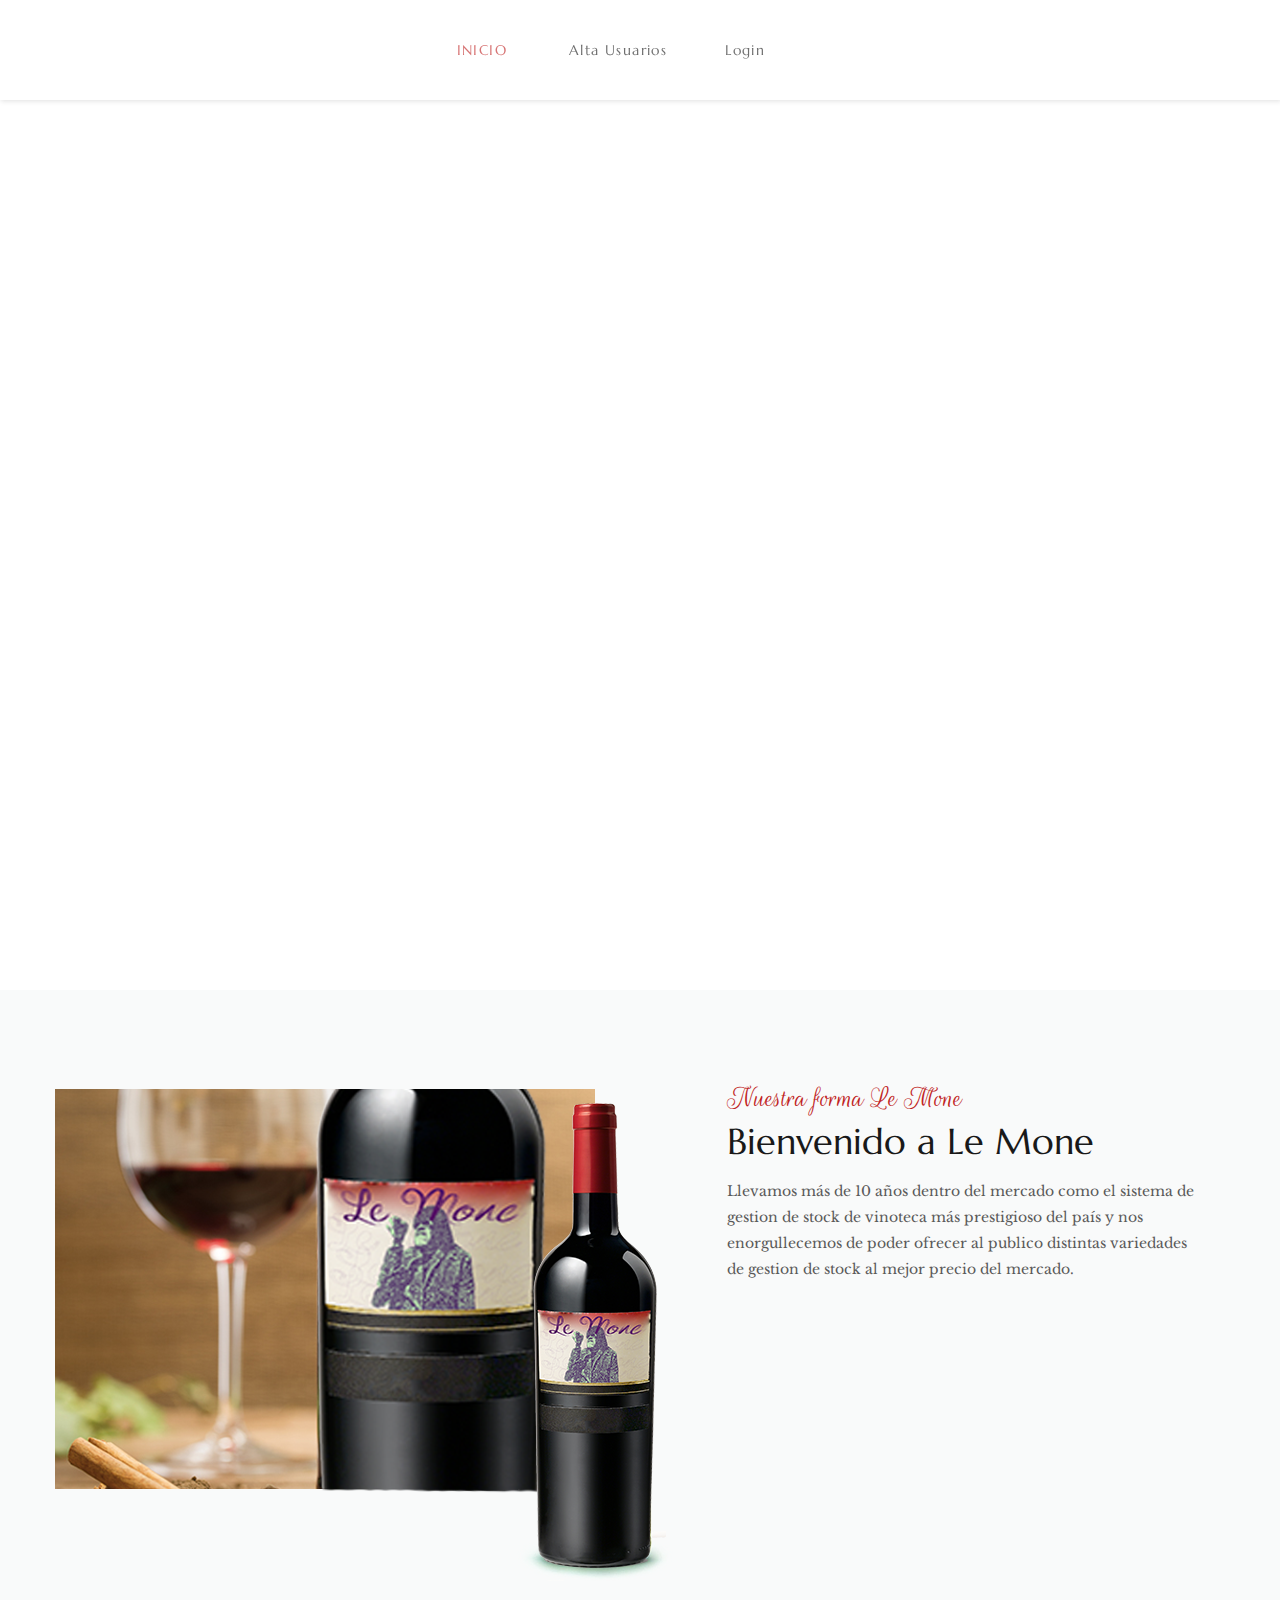
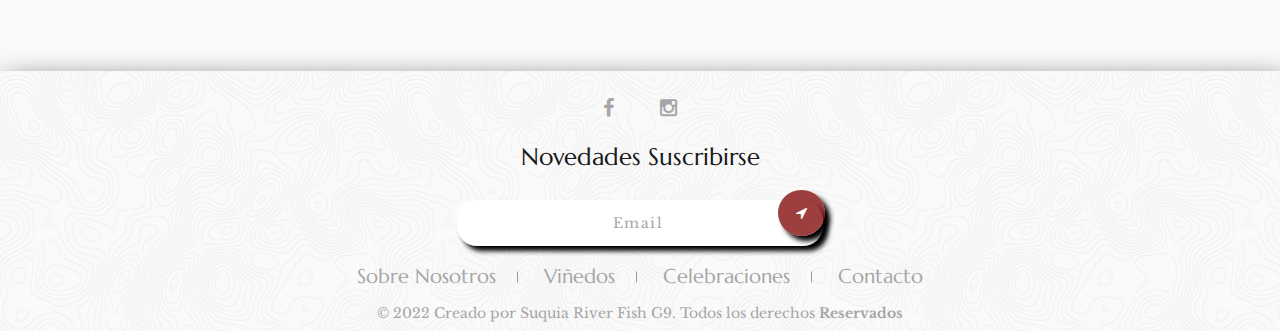
<file: Frontend/LandingpageVinos/index.html>
<!DOCTYPE html>
<html xmlns="http://www.w3.org/1999/xhtml" xml:lang="en-US" lang="en-US">

<head>
  <!-- Basic Page Needs -->
  <meta charset="utf-8" />
  <!--[if IE
      ]><meta http-equiv="X-UA-Compatible" content="IE=edge,chrome=1"
    /><![endif]-->

  <title>Sistema de Gestion de Vinos Lemonne</title>

  <meta name="author" content="Proyecto Integrador Fullstack - Grupo 1" />

  <!-- Mobile Specific Metas -->
  <meta name="viewport" content="width=device-width, initial-scale=1, maximum-scale=1" />
  <!-- Bootstrap  -->
  <link rel="stylesheet" type="text/css" href="stylesheets/bootstrap.css" />

  <!-- Agregado para el modal -->
  <link href="https://cdn.jsdelivr.net/npm/bootstrap@5.2.2/dist/css/bootstrap.min.css" rel="stylesheet"
    integrity="sha384-Zenh87qX5JnK2Jl0vWa8Ck2rdkQ2Bzep5IDxbcnCeuOxjzrPF/et3URy9Bv1WTRi" crossorigin="anonymous">
  <!--Agregado para que ande el modal -->

  <!-- Theme Style -->
  <link rel="stylesheet" type="text/css" href="stylesheets/style.css" />
  <!-- Responsive -->
  <link rel="stylesheet" type="text/css" href="stylesheets/responsive.css" />
  <!-- Colors -->
  <link rel="stylesheet" type="text/css" href="stylesheets/colors/color1.css" id="colors" />
  <!-- Animation Style -->
  <link rel="stylesheet" type="text/css" href="stylesheets/animate.css" />

  <!-- Favicon and touch icons  -->
  <link href="icon/icon.png" rel="apple-touch-icon-precomposed" sizes="48x48" />
  <link href="icon/icon.png" rel="apple-touch-icon-precomposed" />
  <link href="icon/icon.png" rel="shortcut icon" />

  <!-- Slider Revolution CSS Files -->
  <link rel="stylesheet" type="text/css" href="rev-slider/css/settings.css" />
  <link rel="stylesheet" type="text/css" href="rev-slider/css/layers.css" />
  <link rel="stylesheet" type="text/css" href="rev-slider/css/navigation.css" />
</head>


<body>
  <div id="loading-overlay">
    <div class="loader"></div>
  </div>

  <!-- Grupo B trabaja Header con los links para las secciones de formularios -->
  <!-- Revisión de código HTML de equipo B. Autor: Marcelo Apaz -->
  <!-- Revisión del formato de los botones del header y vínculo con parte inferior de la pantalla.Autor: Ana Eugenia Abregú -->
  <!-- /.loading-overlay -->
  <header class="style1">
    <div id="site-header">
      <div class="container-fluid">
        <a href="index.html" class="logo"></a>
        <div class="mobile-button"><span></span></div>
        <div class="nav-wrap">
          <nav id="mainnav" class="mainnav">
            <ul class="menu">
              <li class="active a">
                <a href="#" title="">INICIO</a>
                <ul class="sub-menu">
                  <li class="active">
                    <a href="index.html" title=""></a>
                  </li>

                </ul>
                <!-- /.sub-menu -->
              </li>
              <li class="active">
                <a href="#" title="">Alta Usuarios</a>
                <ul class="sub-menu">
                  <li><a href="altausuario.html" title="">Alta Usuarios</a></li>
                </ul>
                <!-- /.sub-menu -->

              <li class="active">
                <a href="#" title="">Login</a>
                <ul class="sub-menu">
                  <li><a href="login-1.html" title="">Login</a></li>
                </ul>
                <!-- /.sub-menu -->
              </li>
            </ul>
          </nav>
        </div>

      </div>
  </header>
  <!-- Grupo B - final de bloque de codigo-->

  <!-- Grupo C trabaja Body cambiando imagenes y textos , sin tocar la animacion de JS que tienen las 3 imagenes -->
  <!-- Cambio de imagenes realizado equipo C Autor: Salvador Berón  -->
  <!-- Cambio de titulos y descripciones realizado por el equipo C Autor: Arias Martin  -->
  <div class="flat-slider style1">

    <!-- SLIDER -->
    <div class="rev_slider_wrapper fullwidthbanner-container">
      <div id="rev-slider1" class="rev_slider fullwidthabanner">
        <ul>
          <!-- Slide 1 -->
          <li data-transition="random">
            <!-- Main Image --><img src="image/vino 2 final.png" alt="" data-bgposition="center center"
              data-no-retina />
            <div class="overlay"></div>
            <!-- Layers -->
            <div class="tp-caption tp-resizeme text-ffb922 font-rubik font-weight-500 wellcome"
              data-x="['left','left','left','center']" data-hoffset="['2','4','4','0']"
              data-y="['middle','middle','middle','middle']" data-voffset="['-132','-118','-98','-78']"
              data-fontsize="['36','20','20','16']" data-lineheight="['48','48','28','14']" data-width="full"
              data-height="none" data-whitespace="normal" data-transform_idle="o:1;"
              data-transform_in="y:[100%];z:0;rX:0deg;rY:0;rZ:0;sX:1;sY:1;skX:0;skY:0;opacity:0;s:2000;e:Power4.easeInOut;"
              data-transform_out="y:[100%];s:1000;e:Power2.easeInOut;s:1000;e:Power2.easeInOut;"
              data-mask_in="x:0px;y:[100%];" data-mask_out="x:inherit;y:inherit;" data-start="700" data-splitin="none"
              data-splitout="none" data-paddingleft="['3','3','3','3']" data-responsive_offset="on">
              Bienvenido a Le Mone
            </div>
            <div class="tp-caption tp-resizeme font-rubik font-weight-700 best" data-x="['left','left','left','center']"
              data-hoffset="['-4','-4','-4','0']" data-y="['middle','middle','middle','middle']"
              data-voffset="['-60','-60','-50','-40']" data-fontsize="['72','60','40','32']"
              data-lineheight="['80','80','45','35']" data-width="full" data-height="none" data-whitespace="normal"
              data-transform_idle="o:1;"
              data-transform_in="y:[100%];z:0;rX:0deg;rY:0;rZ:0;sX:1;sY:1;skX:0;skY:0;opacity:0;s:2000;e:Power4.easeInOut;"
              data-transform_out="y:[100%];s:1000;e:Power2.easeInOut;s:1000;e:Power2.easeInOut;"
              data-mask_in="x:0px;y:[100%];" data-mask_out="x:inherit;y:inherit;" data-start="1000" data-splitin="none"
              data-splitout="none" data-responsive_offset="on">
              <a href="#" class="text-white">Los mejores vinos</a>
            </div>
            <div class="tp-caption tp-resizeme text-white font-rubik font-weight-400 text-wizym"
              data-x="['left','left','left','center']" data-hoffset="['0','-2','-2','0']"
              data-y="['middle','middle','middle','middle']" data-voffset="['27','27','27','17']"
              data-fontsize="['18','18','16','14']" data-lineheight="['32','32','26','22']" data-width="full"
              data-height="none" data-whitespace="normal" data-transform_idle="o:1;"
              data-transform_in="y:[100%];z:0;rX:0deg;rY:0;rZ:0;sX:1;sY:1;skX:0;skY:0;opacity:0;s:2000;e:Power4.easeInOut;"
              data-transform_out="y:[100%];s:1000;e:Power2.easeInOut;s:1000;e:Power2.easeInOut;"
              data-mask_in="x:0px;y:[100%];" data-mask_out="x:inherit;y:inherit;" data-start="1000" data-splitin="none"
              data-splitout="none" data-responsive_offset="on" data-paddingright="['550','155','50','2']">
              Le mone ofrece un catalogo extenso con mas de 500 tipos de vino de prestigiosas marcas
            </div>
            <div class="tp-caption" data-x="['left','left','left','center']" data-hoffset="['0','-4','-4','0']"
              data-y="['middle','middle','middle','middle']" data-voffset="['102','102','92','70']" data-width="full"
              data-height="none" data-whitespace="normal" data-transform_idle="o:1;"
              data-transform_in="y:[100%];z:0;rX:0deg;rY:0;rZ:0;sX:1;sY:1;skX:0;skY:0;opacity:0;s:2000;e:Power4.easeInOut;"
              data-transform_out="y:[100%];s:1000;e:Power2.easeInOut;s:1000;e:Power2.easeInOut;"
              data-mask_in="x:0px;y:[100%];" data-mask_out="x:inherit;y:inherit;" data-start="1000" data-splitin="none"
              data-splitout="none" data-responsive_offset="on" data-paddingtop="['50','50','50','50']"
              data-paddingbottom="['50','50','50','50']">

            </div>
          </li>
          <!-- /End Slide 1 -->

          <!-- Slide 2 -->

          <li data-transition="random">
            <!-- Main Image --><img src="image/Vino final copia.png" alt="" data-bgposition="center center"
              data-no-retina />
            <div class="overlay"></div>
            <!-- Layers -->
            <div class="tp-caption tp-resizeme text-ffb922 font-rubik font-weight-500 wellcome"
              data-x="['left','left','left','center']" data-hoffset="['2','4','4','0']"
              data-y="['middle','middle','middle','middle']" data-voffset="['-132','-118','-98','-78']"
              data-fontsize="['36','20','20','16']" data-lineheight="['48','48','28','14']" data-width="full"
              data-height="none" data-whitespace="normal" data-transform_idle="o:1;"
              data-transform_in="y:[100%];z:0;rX:0deg;rY:0;rZ:0;sX:1;sY:1;skX:0;skY:0;opacity:0;s:2000;e:Power4.easeInOut;"
              data-transform_out="y:[100%];s:1000;e:Power2.easeInOut;s:1000;e:Power2.easeInOut;"
              data-mask_in="x:0px;y:[100%];" data-mask_out="x:inherit;y:inherit;" data-start="700" data-splitin="none"
              data-splitout="none" data-paddingleft="['3','3','3','3']" data-responsive_offset="on">
              Bienvenido a Le Mone
            </div>
            <div class="tp-caption tp-resizeme font-rubik font-weight-700 best" data-x="['left','left','left','center']"
              data-hoffset="['-4','-4','-4','0']" data-y="['middle','middle','middle','middle']"
              data-voffset="['-60','-60','-50','-40']" data-fontsize="['72','60','40','32']"
              data-lineheight="['80','80','45','35']" data-width="full" data-height="none" data-whitespace="normal"
              data-transform_idle="o:1;"
              data-transform_in="y:[100%];z:0;rX:0deg;rY:0;rZ:0;sX:1;sY:1;skX:0;skY:0;opacity:0;s:2000;e:Power4.easeInOut;"
              data-transform_out="y:[100%];s:1000;e:Power2.easeInOut;s:1000;e:Power2.easeInOut;"
              data-mask_in="x:0px;y:[100%];" data-mask_out="x:inherit;y:inherit;" data-start="1000" data-splitin="none"
              data-splitout="none" data-responsive_offset="on">

            </div>
            <div class="tp-caption tp-resizeme text-white font-rubik font-weight-400 text-wizym"
              data-x="['left','left','left','center']" data-hoffset="['0','-2','-2','0']"
              data-y="['middle','middle','middle','middle']" data-voffset="['27','27','27','17']"
              data-fontsize="['18','18','16','14']" data-lineheight="['32','32','26','22']" data-width="full"
              data-height="none" data-whitespace="normal" data-transform_idle="o:1;"
              data-transform_in="y:[100%];z:0;rX:0deg;rY:0;rZ:0;sX:1;sY:1;skX:0;skY:0;opacity:0;s:2000;e:Power4.easeInOut;"
              data-transform_out="y:[100%];s:1000;e:Power2.easeInOut;s:1000;e:Power2.easeInOut;"
              data-mask_in="x:0px;y:[100%];" data-mask_out="x:inherit;y:inherit;" data-start="1000" data-splitin="none"
              data-splitout="none" data-responsive_offset="on" data-paddingright="['550','155','50','2']">
              ¿Quien se ha tomado todo el vino?
            </div>
            <div class="tp-caption" data-x="['left','left','left','center']" data-hoffset="['0','-4','-4','0']"
              data-y="['middle','middle','middle','middle']" data-voffset="['102','102','92','70']" data-width="full"
              data-height="none" data-whitespace="normal" data-transform_idle="o:1;"
              data-transform_in="y:[100%];z:0;rX:0deg;rY:0;rZ:0;sX:1;sY:1;skX:0;skY:0;opacity:0;s:2000;e:Power4.easeInOut;"
              data-transform_out="y:[100%];s:1000;e:Power2.easeInOut;s:1000;e:Power2.easeInOut;"
              data-mask_in="x:0px;y:[100%];" data-mask_out="x:inherit;y:inherit;" data-start="1000" data-splitin="none"
              data-splitout="none" data-responsive_offset="on" data-paddingtop="['50','50','50','50']"
              data-paddingbottom="['50','50','50','50']">

            </div>
          </li>
          <!-- /End Slide 2 -->
        </ul>
      </div>
    </div>
  </div>
  <!-- /.flat-slider -->

  <!-- Grupo C - final de bloque de codigo parte de galeria de imagenes-->

  <div class="main-homepage-1">
    <section class="flat-about style1">
      <div class="container">
        <div class="row">
          <div class="col-lg-7 col-md-7">
            <div class="image-single">
              <img src="image/homepage144 copia.png" alt="image" />
            </div>
          </div>
          <!-- /col-lg-7 -->
          <div class="col-lg-5 col-md-5">
            <div class="flat-divider margin-top50px"></div>
            <div class="flat-textbox">
              <h3 class="textbox-title"><a href="#">Nuestra forma Le Mone </a></h3>
              <h1 class="textbox-main"><a href="#">Bienvenido a Le Mone </a></h1>
              <p>
                Llevamos más de 10 años dentro del mercado como el sistema de gestion de stock de vinoteca
                más prestigioso del país y nos enorgullecemos de poder ofrecer al publico
                distintas variedades de gestion de stock al mejor precio del mercado.
              </p>
            </div>

          </div>
          <!-- /information -->
        </div>
        <!-- /col-lg-5 -->
      </div>
      <!-- /row-->
  </div>
  <!-- /container -->
  </section>
  <!-- /flat-about -->
  </div>
  <!-- Grupo C - final de bloque de codigo-->

  <!-- Grupo A trabaja footer -->


  <footer class="style3">
    <div class="container">
      <div class="footer-widgets">

        <div class="widget widget-icon">
          <ul>
            <li>
              <a href="#"><i class="fa fa-facebook" aria-hidden="true"></i></a>
            </li>
            <li>
              <a href="#"><i class="fa fa-instagram" aria-hidden="true"></i></a>
              <!-- Se agrego un icono extraido de una pagina web de uso gratuito -->
            </li>


          </ul>
        </div>
        <!-- /widget-icon -->
        <div class="widget widget-title">
          <h2>Novedades Suscribirse</h2>
        </div>
        <!-- /widget-title -->
        <div class="widget widget-contact">
          <input type="search" id="search-footer" placeholder="Email" /><button type="submit">
            <i class="fa fa-location-arrow" aria-hidden="true"></i>
          </button>
        </div>

        <!-- /widget-contact -->
        <div class="widget widget-menu">
          <ul>
            <li>
              <a data-bs-toggle="modal" data-bs-target="#nosotros" style="cursor:pointer;">Sobre Nosotros</a>
              <div class="modal" id="nosotros" data-bs-backdrop="static" data-bs-keyboard="false" tabindex="-1"
                aria-labelledby="nosotrosLabel" aria-hidden="true">
                <div class="modal-dialog modal-dialog-centered">
                  <div class="modal-content model_style_content_footer">
                    <div class="modal-header">
                      <h1 class="modal-title model_style_tittle_h1_footer fs-3" id="nosotrosLabel">
                        Sobre nosotros</h1>
                      <button type="button" class="btn-close" data-bs-dismiss="modal" aria-label="Close"></button>
                    </div>
                    <div class="modal-body">
                      <p style="text-align:justify; font-size: 15px;">
                        <!-- Se coloco una aliniacion de texto justificada y un tamaño de fuente de 15 px -->
                        Llevamos más de 10 años dentro del mercado como una de las vinotecas
                        más prestigiadas del país y nos enorgullecemos de poder ofrecer al publico
                        distintas variedades de vinos al mejor precio del mercado.
                      </p>
                    </div>
                  </div>
                </div>
            </li>

            <li>
              <a data-bs-toggle="modal" data-bs-target="#viniedo" style="cursor:pointer;">Viñedos</a>
              <div class="modal " id="viniedo" data-bs-backdrop="static" data-bs-keyboard="false" tabindex="-1"
                aria-labelledby="viniedoLabel" aria-hidden="true">
                <div class="modal-dialog modal-dialog-centered">
                  <div class="modal-content model_style_content_footer">
                    <div class="modal-header">
                      <h1 class="modal-title model_style_tittle_h1_footer fs-3" id="viniedoLabel">
                        Viñedos</h1>
                      <button type="button" class="btn-close" data-bs-dismiss="modal" aria-label="Close"></button>
                    </div>
                    <div class="modal-body">
                      <p style="text-align:justify; font-size: 15px;">
                        Contamos con nuestros viñedos y bodegas privadas, las cuales pueden visitadas por medio del
                        famoso camino del vino. Como ser Terra Camiare,
                        La Caroyense, Chacra de luna. En dichas visitas se puede disfrutar de degustaciones al aire
                        libre.
                      </p>
                    </div>
                  </div>
                </div>
            </li>

            <li>
              <a data-bs-toggle="modal" data-bs-target="#celebraciones" style="cursor:pointer;">Celebraciones</a>
              <div class="modal " id="celebraciones" data-bs-backdrop="static" data-bs-keyboard="false" tabindex="-1"
                aria-labelledby="celebracionesLabel" aria-hidden="true">
                <div class="modal-dialog modal-dialog-centered">
                  <div class="modal-content model_style_content_footer">
                    <div class="modal-header">
                      <h1 class="modal-title model_style_tittle_h1_footer fs-3" id="celebracionesLabel">
                        Celebraciones</h1>
                      <button type="button" class="btn-close" data-bs-dismiss="modal" aria-label="Close"></button>
                    </div>
                    <div class="modal-body">
                      <p style="text-align:justify; font-size: 15px;">
                        Dos veces al año realizamos celebraciones especiales con catacion de vinos y conferencias con
                        los principales profesionales de la industria.
                      </p>
                    </div>
                  </div>
                </div>
              </div>
            </li>

            <li class="contact">
              <a data-bs-toggle="modal" data-bs-target="#contacto" style="cursor:pointer;">Contacto</a>
              <div class="modal " id="contacto" data-bs-backdrop="static" data-bs-keyboard="false" tabindex="-1"
                aria-labelledby="contactoLabel" aria-hidden="true">
                <div class="modal-dialog modal-dialog-centered">
                  <div class="modal-content model_style_content_footer">
                    <div class="modal-header">
                      <h1 class="modal-title model_style_tittle_h1_footer fs-3" id="contactoLabel">
                        Contacto</h1>
                      <button type="button" class="btn-close" data-bs-dismiss="modal" aria-label="Close"></button>
                    </div>
                    <div class="modal-body">
                      <b style="font-size: 20px">Direccion:</b></br> <!-- Tamaño de fuente de 20 px -->
                      <p>742 Evergreen Terrace</p> </br>
                      <b style="font-size: 20px">Numero Telefono:</b></br>
                      <p>1-677-124-44227</p></br>
                      <b style="font-size: 20px">Horarios:</b></br>
                      <p>Lunes a Lunes de 10:00 - 10:01</p>
                    </div>
                  </div>
                </div>
              </div>
            </li>
          </ul>
        </div>
        <!-- /widget-about -->
        <div class="widget widget-text">
          <span>
            © 2022 Creado por Suquia River Fish G9. Todos los derechos
            <b>Reservados</b>
          </span>
        </div>
      </div>
      <!-- /footer-widgets -->
    </div>
    <!-- /container -->
  </footer>
  <a id="scroll-top"><i class="fa fa-angle-right" aria-hidden="true"></i></a>
  <!-- /#scroll-top -->

  <!-- Grupo A - final de bloque de codigo-->

  <!-- No modificar esta parte de codigo -->

  <script src="javascript/jquery.min.js"></script>
  <script src="javascript/rev-slider.js"></script>
  <script src="javascript/owl.carousel.min.js"></script>
  <script src="javascript/jquery-countTo.js"></script>
  <script src="javascript/jquery-waypoints.js"></script>
  <script src="javascript/bootstrap.min.js"></script>
  <script src="javascript/jquery.easing.js"></script>
  <script src="javascript/main.js"></script>
  <!-- Slider -->
  <script src="rev-slider/js/jquery.themepunch.tools.min.js"></script>
  <script src="rev-slider/js/jquery.themepunch.revolution.min.js"></script>
  <script src="javascript/rev-slider.js"></script>
  <!-- Load Extensions only on Local File Systems ! The following part can be removed on Server for On Demand Loading -->
  <script src="rev-slider/js/extensions/revolution.extension.actions.min.js"></script>
  <script src="rev-slider/js/extensions/revolution.extension.carousel.min.js"></script>
  <script src="rev-slider/js/extensions/revolution.extension.kenburn.min.js"></script>
  <script src="rev-slider/js/extensions/revolution.extension.layeranimation.min.js"></script>
  <script src="rev-slider/js/extensions/revolution.extension.migration.min.js"></script>
  <script src="rev-slider/js/extensions/revolution.extension.navigation.min.js"></script>
  <script src="rev-slider/js/extensions/revolution.extension.parallax.min.js"></script>
  <script src="rev-slider/js/extensions/revolution.extension.slideanims.min.js"></script>

  <!-- Agregado para el modal -->
  <script src="https://cdn.jsdelivr.net/npm/bootstrap@5.2.2/dist/js/bootstrap.bundle.min.js"
    integrity="sha384-OERcA2EqjJCMA+/3y+gxIOqMEjwtxJY7qPCqsdltbNJuaOe923+mo//f6V8Qbsw3"
    crossorigin="anonymous"></script>
  <!--Agregado para que ande el modal -->
  <script src="rev-slider/js/extensions/revolution.extension.video.min.js"></script>
</body>

</html>
</file>
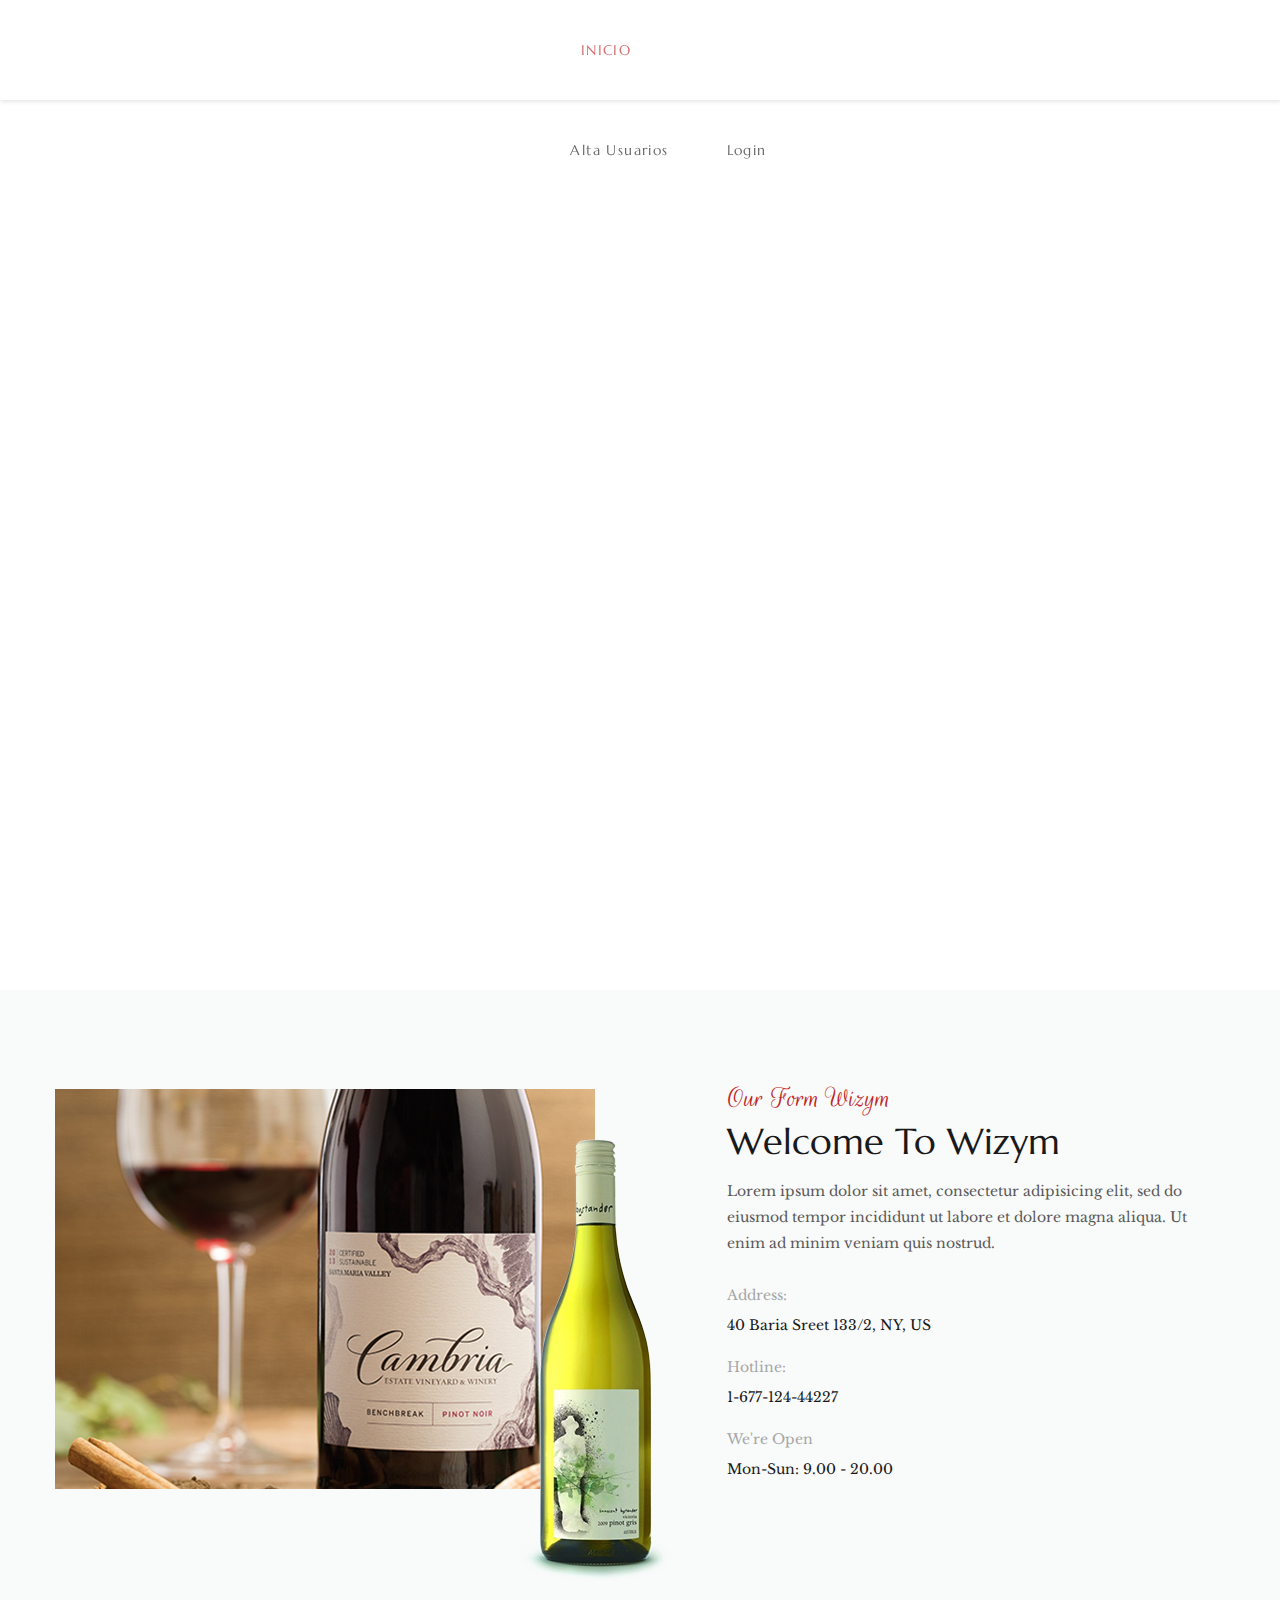
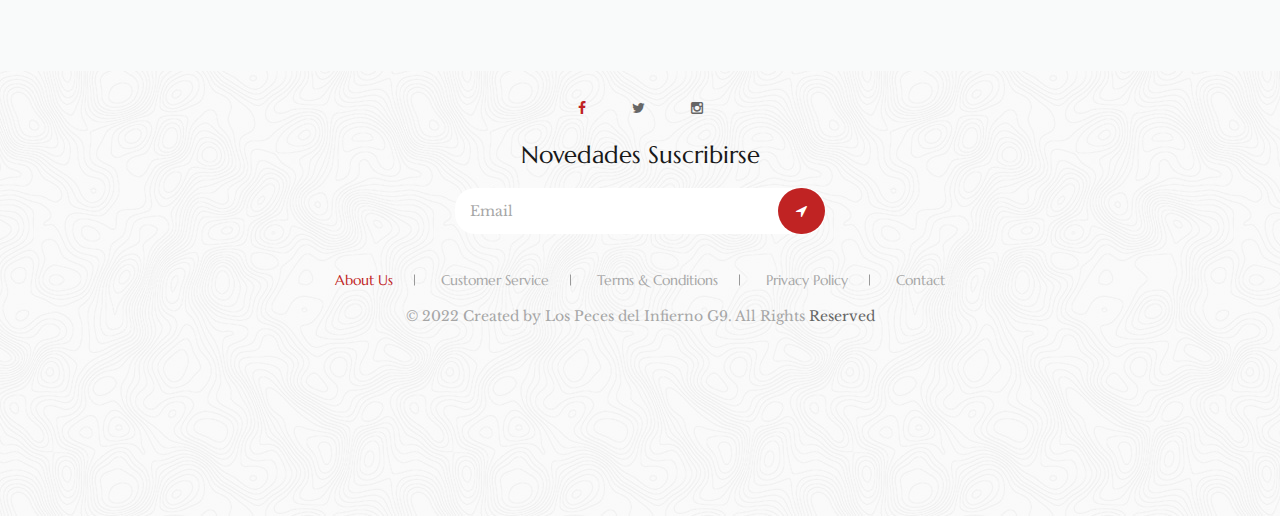
<file: Melisa Apaz/LandingpageVinos/index.html>
<!DOCTYPE html>
<html xmlns="http://www.w3.org/1999/xhtml" xml:lang="en-US" lang="en-US">
  <head>
    <!-- Basic Page Needs -->
    <meta charset="utf-8" />
    <!--[if IE
      ]><meta http-equiv="X-UA-Compatible" content="IE=edge,chrome=1"
    /><![endif]-->

    <title>Sistema de Gestion de Vinos VinotecAr</title>

    <meta name="author" content="Proyecto Integrador Fullstack - Grupo 1" />

    <!-- Mobile Specific Metas -->
    <meta
      name="viewport"
      content="width=device-width, initial-scale=1, maximum-scale=1"
    />
    <!-- Bootstrap  -->
    <link rel="stylesheet" type="text/css" href="stylesheets/bootstrap.css" />
    <!-- Theme Style -->
    <link rel="stylesheet" type="text/css" href="stylesheets/style.css" />
    <!-- Responsive -->
    <link rel="stylesheet" type="text/css" href="stylesheets/responsive.css" />
    <!-- Colors -->
    <link
      rel="stylesheet"
      type="text/css"
      href="stylesheets/colors/color1.css"
      id="colors"
    />
    <!-- Animation Style -->
    <link rel="stylesheet" type="text/css" href="stylesheets/animate.css" />

    <!-- Favicon and touch icons  -->
    <link
      href="icon/icon.png"
      rel="apple-touch-icon-precomposed"
      sizes="48x48"
    />
    <link href="icon/icon.png" rel="apple-touch-icon-precomposed" />
    <link href="icon/icon.png" rel="shortcut icon" />

    <!-- Slider Revolution CSS Files -->
    <link rel="stylesheet" type="text/css" href="rev-slider/css/settings.css" />
    <link rel="stylesheet" type="text/css" href="rev-slider/css/layers.css" />
    <link
      rel="stylesheet"
      type="text/css"
      href="rev-slider/css/navigation.css"
    />
  </head>


  <body>
    <div id="loading-overlay"><div class="loader"></div></div>
  
 <!-- Grupo B trabaja Header con los links para las secciones de formularios -->

    <!-- /.loading-overlay -->
    <header class="style1">
      <div id="site-header">
        <div class="container-fluid">
          <a href="index.html" class="logo"></a>
          <div class="mobile-button"><span></span></div>
          <div class="nav-wrap">
            <nav id="mainnav" class="mainnav">
              <ul class="menu">
                <li class="active a">
                  <a href="#" title="">INICIO</a>
                  <ul class="sub-menu">
                    <li class="active">
                      <a href="index.html" title=""></a>
                    </li>
                   
                  </ul>
                  <!-- /.sub-menu -->
                </li>
                <li class="active">
                    <a href="#" title="">Alta Usuarios</a>
                    <ul class="sub-menu">
                      <li><a href="altausuario.html" title="">Alta Usuarios</a></li>
                    </ul>
                    <!-- /.sub-menu -->
               
                <li class="active">
                  <a href="#" title="">Login</a>
                  <ul class="sub-menu">
                    <li><a href="login-1.html" title="">Login</a></li>
                  </ul>
                  <!-- /.sub-menu -->


                </li>
              </ul>
            </nav>
          </div>
         
      </div>
    </header>
<!-- Grupo B - final de bloque de codigo-->

    <!-- Grupo C trabaja Body cambiando imagenes y textos , sin tocar la animacion de JS que tienen las 3 imagenes -->
    <div class="flat-slider style1">

      <!-- SLIDER -->
      <div class="rev_slider_wrapper fullwidthbanner-container">
        <div id="rev-slider1" class="rev_slider fullwidthabanner">
          <ul>
            <!-- Slide 1 -->
            <li data-transition="random">
              <!-- Main Image --><img
                src="image/homepage11.jpg"
                alt=""
                data-bgposition="center center"
                data-no-retina
              />
              <div class="overlay"></div>
              <!-- Layers -->
              <div
                class="tp-caption tp-resizeme text-ffb922 font-rubik font-weight-500 wellcome"
                data-x="['left','left','left','center']"
                data-hoffset="['2','4','4','0']"
                data-y="['middle','middle','middle','middle']"
                data-voffset="['-132','-118','-98','-78']"
                data-fontsize="['36','20','20','16']"
                data-lineheight="['48','48','28','14']"
                data-width="full"
                data-height="none"
                data-whitespace="normal"
                data-transform_idle="o:1;"
                data-transform_in="y:[100%];z:0;rX:0deg;rY:0;rZ:0;sX:1;sY:1;skX:0;skY:0;opacity:0;s:2000;e:Power4.easeInOut;"
                data-transform_out="y:[100%];s:1000;e:Power2.easeInOut;s:1000;e:Power2.easeInOut;"
                data-mask_in="x:0px;y:[100%];"
                data-mask_out="x:inherit;y:inherit;"
                data-start="700"
                data-splitin="none"
                data-splitout="none"
                data-paddingleft="['3','3','3','3']"
                data-responsive_offset="on"
              >
                Welcome to Wizym
              </div>
              <div
                class="tp-caption tp-resizeme font-rubik font-weight-700 best"
                data-x="['left','left','left','center']"
                data-hoffset="['-4','-4','-4','0']"
                data-y="['middle','middle','middle','middle']"
                data-voffset="['-60','-60','-50','-40']"
                data-fontsize="['72','60','40','32']"
                data-lineheight="['80','80','45','35']"
                data-width="full"
                data-height="none"
                data-whitespace="normal"
                data-transform_idle="o:1;"
                data-transform_in="y:[100%];z:0;rX:0deg;rY:0;rZ:0;sX:1;sY:1;skX:0;skY:0;opacity:0;s:2000;e:Power4.easeInOut;"
                data-transform_out="y:[100%];s:1000;e:Power2.easeInOut;s:1000;e:Power2.easeInOut;"
                data-mask_in="x:0px;y:[100%];"
                data-mask_out="x:inherit;y:inherit;"
                data-start="1000"
                data-splitin="none"
                data-splitout="none"
                data-responsive_offset="on"
              >
                <a href="#" class="text-white">Best Of Wine Store</a>
              </div>
              <div
                class="tp-caption tp-resizeme text-white font-rubik font-weight-400 text-wizym"
                data-x="['left','left','left','center']"
                data-hoffset="['0','-2','-2','0']"
                data-y="['middle','middle','middle','middle']"
                data-voffset="['27','27','27','17']"
                data-fontsize="['18','18','16','14']"
                data-lineheight="['32','32','26','22']"
                data-width="full"
                data-height="none"
                data-whitespace="normal"
                data-transform_idle="o:1;"
                data-transform_in="y:[100%];z:0;rX:0deg;rY:0;rZ:0;sX:1;sY:1;skX:0;skY:0;opacity:0;s:2000;e:Power4.easeInOut;"
                data-transform_out="y:[100%];s:1000;e:Power2.easeInOut;s:1000;e:Power2.easeInOut;"
                data-mask_in="x:0px;y:[100%];"
                data-mask_out="x:inherit;y:inherit;"
                data-start="1000"
                data-splitin="none"
                data-splitout="none"
                data-responsive_offset="on"
                data-paddingright="['550','155','50','2']"
              >
                Wizym offers extensive collections of over 2,000 unique wines
                from prestigious brands to family-owed wineries
              </div>
              <div
                class="tp-caption"
                data-x="['left','left','left','center']"
                data-hoffset="['0','-4','-4','0']"
                data-y="['middle','middle','middle','middle']"
                data-voffset="['102','102','92','70']"
                data-width="full"
                data-height="none"
                data-whitespace="normal"
                data-transform_idle="o:1;"
                data-transform_in="y:[100%];z:0;rX:0deg;rY:0;rZ:0;sX:1;sY:1;skX:0;skY:0;opacity:0;s:2000;e:Power4.easeInOut;"
                data-transform_out="y:[100%];s:1000;e:Power2.easeInOut;s:1000;e:Power2.easeInOut;"
                data-mask_in="x:0px;y:[100%];"
                data-mask_out="x:inherit;y:inherit;"
                data-start="1000"
                data-splitin="none"
                data-splitout="none"
                data-responsive_offset="on"
                data-paddingtop="['50','50','50','50']"
                data-paddingbottom="['50','50','50','50']"
              >
               
              </div>
            </li>
            <!-- /End Slide 1 -->
            
            <!-- Slide 2 -->

            <li data-transition="random">
              <!-- Main Image --><img
                src="image/homepage11.jpg"
                alt=""
                data-bgposition="center center"
                data-no-retina
              />
              <div class="overlay"></div>
              <!-- Layers -->
              <div
                class="tp-caption tp-resizeme text-ffb922 font-rubik font-weight-500 wellcome"
                data-x="['left','left','left','center']"
                data-hoffset="['2','4','4','0']"
                data-y="['middle','middle','middle','middle']"
                data-voffset="['-132','-118','-98','-78']"
                data-fontsize="['36','20','20','16']"
                data-lineheight="['48','48','28','14']"
                data-width="full"
                data-height="none"
                data-whitespace="normal"
                data-transform_idle="o:1;"
                data-transform_in="y:[100%];z:0;rX:0deg;rY:0;rZ:0;sX:1;sY:1;skX:0;skY:0;opacity:0;s:2000;e:Power4.easeInOut;"
                data-transform_out="y:[100%];s:1000;e:Power2.easeInOut;s:1000;e:Power2.easeInOut;"
                data-mask_in="x:0px;y:[100%];"
                data-mask_out="x:inherit;y:inherit;"
                data-start="700"
                data-splitin="none"
                data-splitout="none"
                data-paddingleft="['3','3','3','3']"
                data-responsive_offset="on"
              >
                Welcome to Wizym
              </div>
              <div
                class="tp-caption tp-resizeme font-rubik font-weight-700 best"
                data-x="['left','left','left','center']"
                data-hoffset="['-4','-4','-4','0']"
                data-y="['middle','middle','middle','middle']"
                data-voffset="['-60','-60','-50','-40']"
                data-fontsize="['72','60','40','32']"
                data-lineheight="['80','80','45','35']"
                data-width="full"
                data-height="none"
                data-whitespace="normal"
                data-transform_idle="o:1;"
                data-transform_in="y:[100%];z:0;rX:0deg;rY:0;rZ:0;sX:1;sY:1;skX:0;skY:0;opacity:0;s:2000;e:Power4.easeInOut;"
                data-transform_out="y:[100%];s:1000;e:Power2.easeInOut;s:1000;e:Power2.easeInOut;"
                data-mask_in="x:0px;y:[100%];"
                data-mask_out="x:inherit;y:inherit;"
                data-start="1000"
                data-splitin="none"
                data-splitout="none"
                data-responsive_offset="on"
              >
               
              </div>
              <div
                class="tp-caption tp-resizeme text-white font-rubik font-weight-400 text-wizym"
                data-x="['left','left','left','center']"
                data-hoffset="['0','-2','-2','0']"
                data-y="['middle','middle','middle','middle']"
                data-voffset="['27','27','27','17']"
                data-fontsize="['18','18','16','14']"
                data-lineheight="['32','32','26','22']"
                data-width="full"
                data-height="none"
                data-whitespace="normal"
                data-transform_idle="o:1;"
                data-transform_in="y:[100%];z:0;rX:0deg;rY:0;rZ:0;sX:1;sY:1;skX:0;skY:0;opacity:0;s:2000;e:Power4.easeInOut;"
                data-transform_out="y:[100%];s:1000;e:Power2.easeInOut;s:1000;e:Power2.easeInOut;"
                data-mask_in="x:0px;y:[100%];"
                data-mask_out="x:inherit;y:inherit;"
                data-start="1000"
                data-splitin="none"
                data-splitout="none"
                data-responsive_offset="on"
                data-paddingright="['550','155','50','2']"
              >
                Wizym offers extensive collections of over 2,000 unique wines
                from prestigious brands to family-owed wineries
              </div>
              <div
                class="tp-caption"
                data-x="['left','left','left','center']"
                data-hoffset="['0','-4','-4','0']"
                data-y="['middle','middle','middle','middle']"
                data-voffset="['102','102','92','70']"
                data-width="full"
                data-height="none"
                data-whitespace="normal"
                data-transform_idle="o:1;"
                data-transform_in="y:[100%];z:0;rX:0deg;rY:0;rZ:0;sX:1;sY:1;skX:0;skY:0;opacity:0;s:2000;e:Power4.easeInOut;"
                data-transform_out="y:[100%];s:1000;e:Power2.easeInOut;s:1000;e:Power2.easeInOut;"
                data-mask_in="x:0px;y:[100%];"
                data-mask_out="x:inherit;y:inherit;"
                data-start="1000"
                data-splitin="none"
                data-splitout="none"
                data-responsive_offset="on"
                data-paddingtop="['50','50','50','50']"
                data-paddingbottom="['50','50','50','50']"
              >
                
              </div>
            </li>
            <!-- /End Slide 2 -->
          </ul>
        </div>
      </div>
    </div>
    <!-- /.flat-slider -->

    <!-- Grupo C - final de bloque de codigo parte de galeria de imagenes-->

    <div class="main-homepage-1">
      <section class="flat-about style1">
        <div class="container">
          <div class="row">
            <div class="col-lg-7 col-md-7">
              <div class="image-single">
                <img src="image/homepage144.png" alt="image" />
              </div>
            </div>
            <!-- /col-lg-7 -->
            <div class="col-lg-5 col-md-5">
              <div class="flat-divider margin-top50px"></div>
              <div class="flat-textbox">
                <h3 class="textbox-title"><a href="#">Our Form Wizym </a></h3>
                <h1 class="textbox-main"><a href="#">Welcome To Wizym </a></h1>
                <p>
                  Lorem ipsum dolor sit amet, consectetur adipisicing elit, sed
                  do eiusmod tempor incididunt ut labore et dolore magna aliqua.
                  Ut enim ad minim veniam quis nostrud.
                </p>
              </div>
              <!-- /flat-textbox -->
              <div class="flat-divider margin-top24px"></div>
              <div class="information">
                <div class="information-address">
                  <span>Address:</span
                  ><span class="information-content"
                    >40 Baria Sreet 133/2, NY, US</span
                  >
                </div>
                <div class="information-hotline information-bottom">
                  <span>Hotline:</span
                  ><span class="information-content">1-677-124-44227</span>
                </div>
                <div class="information-open information-bottom">
                  <span>We're Open</span
                  ><span class="information-content"
                    >Mon-Sun: 9.00 - 20.00</span
                  >
                </div>
              </div>
              <!-- /information -->
            </div>
            <!-- /col-lg-5 -->
          </div>
          <!-- /row-->
        </div>
        <!-- /container -->
      </section>
      <!-- /flat-about -->
    </div>
   <!-- Grupo C - final de bloque de codigo-->

    <!-- Grupo A trabaja footer -->
    <footer class="style3">
      <div class="container">
        <div class="footer-widgets">
        
          <div class="widget widget-icon">
            <ul>
              <li class="active">
                <a href="#"
                  ><i class="fa fa-facebook" aria-hidden="true"></i
                ></a>
              </li>
              <li>
                <a href="#"><i class="fa fa-twitter" aria-hidden="true"></i></a>
              </li>
              <li>
                <a href="#"
                  ><i class="fa fa-instagram" aria-hidden="true"></i
                ></a>
              </li>
              
              
            </ul>
          </div>
          <!-- /widget-icon -->
          <div class="widget widget-title"><h2>Novedades Suscribirse</h2></div>
          <!-- /widget-title -->
          <div class="widget widget-contact">
            <input
              type="search"
              id="search-footer"
              placeholder="Email"
            /><button type="submit">
              <i class="fa fa-location-arrow" aria-hidden="true"></i>
            </button>
          </div>

          <!-- /widget-contact -->
          <div class="widget widget-menu">
            <ul>
              <li class="active"><a href="">About Us </a></li>
              <li><a href="">Customer Service </a></li>
              <li><a href="">Terms & Conditions </a></li>
              <li><a href="">Privacy Policy </a></li>
              <li class="contact"><a href="contact-1.html">Contact </a></li>
            </ul>
          </div>
          <!-- /widget-about -->
          <div class="widget widget-text">
            <span
              >© 2022 Created by Los Peces del Infierno G9. All Rights
              <a href="http://www.bootstrapmb.com/" title="bootstrapmb">Reserved</a></span
            >
          </div>
        </div>
        <!-- /footer-widgets -->
      </div>
      <!-- /container -->
    </footer>
    <a id="scroll-top"><i class="fa fa-angle-right" aria-hidden="true"></i></a>
    <!-- /#scroll-top -->

   <!-- Grupo A - final de bloque de codigo-->
    
    <!-- No modificar esta parte de codigo -->

    <script src="javascript/jquery.min.js"></script>
    <script src="javascript/rev-slider.js"></script>
    <script src="javascript/owl.carousel.min.js"></script>
    <script src="javascript/jquery-countTo.js"></script>
    <script src="javascript/jquery-waypoints.js"></script>
    <script src="javascript/bootstrap.min.js"></script>
    <script src="javascript/jquery.easing.js"></script>
    <script src="javascript/main.js"></script>
    <!-- Slider -->
    <script src="rev-slider/js/jquery.themepunch.tools.min.js"></script>
    <script src="rev-slider/js/jquery.themepunch.revolution.min.js"></script>
    <script src="javascript/rev-slider.js"></script>
    <!-- Load Extensions only on Local File Systems ! The following part can be removed on Server for On Demand Loading -->
    <script src="rev-slider/js/extensions/revolution.extension.actions.min.js"></script>
    <script src="rev-slider/js/extensions/revolution.extension.carousel.min.js"></script>
    <script src="rev-slider/js/extensions/revolution.extension.kenburn.min.js"></script>
    <script src="rev-slider/js/extensions/revolution.extension.layeranimation.min.js"></script>
    <script src="rev-slider/js/extensions/revolution.extension.migration.min.js"></script>
    <script src="rev-slider/js/extensions/revolution.extension.navigation.min.js"></script>
    <script src="rev-slider/js/extensions/revolution.extension.parallax.min.js"></script>
    <script src="rev-slider/js/extensions/revolution.extension.slideanims.min.js"></script>
    <script src="rev-slider/js/extensions/revolution.extension.video.min.js"></script>
  </body>
</html>
</file>
<file: Frontend/LandingpageVinos/stylesheets/responsive.css>
/* Media Queries-------------------------------------------------------------- */@media only screen and (max-width: 1659px) {	.flat-top-products {	    padding: 100px 0 56px;	    background-image: none;	}	.flat-our-product.style4 {		background-image: none;	}}@media only screen and (max-width: 1366px) {	.flat-slider.style1 .tp-bullet {		display: none;	}	.flat-slider.style2 .tp-bullet {		display: none;	}	header.style2 {	   max-width: 100%;	}	header.style3 .search ul li:last-of-type {	    padding-right: 30px;	}	header.style3 #site-header .header-search-form {	    right: 101px;	}	/*footer-style1*/	header.style1 .logo {	    margin-left: 0; 	}	header.style1 .search {	    margin-right: 0;	}	header.style1 .nav-wrap ul.menu li.active {	    margin-right: 58px;	    margin-left: 0;	}	/*blog-details*/	.main-blog-details .sidebar .widget .widget-title:before {	    width: 50px;	}	.main-blog-details .sidebar .widget .widget-title:after {	    width: 50px;	}	/*home-2*/	.flat-top-products {	    background-image: none;	}	/*home1*/	.flat-divider.margin-top50px {	    height: unset;	}	.main-blog-details .relatest .author-wrap .author-info .author-content {	    padding-right: 0px;	}}@media only screen and (min-width: 1200px) and (max-width: 1365px) {    .main-blog-right .sidebar .sidebar-inner .widget-categories .thumb-new-banner .banner-content {	    top: 29%;	    left: 18%;	    position: absolute;	    text-align: center;    }    .boxed {	    width: 100%;	}	header.style3.fixed-header {	    width: 100%;	}	/*homepage-4*/	.flat-our-product.style4 button.owl-next {	    right: 0;	}	.flat-our-product.style4 button.owl-prev {	    left: 0;	}	/*event*/	.flat-filter .elm-btn .outline.ol-accent {	    margin-left: 37px;	}}/* Smaller than standard 1200 */@media only screen and (max-width: 1199px) {	.main-homepage-4 .slider-style4 .owl-prev {		left: 0;	}	.main-homepage-4 .slider-style4 .owl-next {		right: 0;	}	/*homepage-4*/	.top-bar.style4 .container:after {	    width: 100%;	    left: 0;	}	.slider-style4 .owl-prev {	    left: 0;	}	.slider-style4 .owl-next {	    right: 0;	}	.flat-our-product.style4 button.owl-prev {	    left: 16%;	}	.flat-our-product.style4 button.owl-next {	    right: -3%;	}	/*homepage-5*/	.flat-row .post-wrap.v1 {	    width: 100%;	}	.flat-row .post-wrap.v2 {	    width: 50%;	    margin-top: 50px;	}	.flat-our-product .our-product-title h1:before {		display: none;	}	.flat-our-product .our-product-title h1:after {		display: none;	}	.flat-products.style1 .latest-title:after {		display: none;	}	.flat-products.style1 .flat-next a {		display: none;	}	.flat-new-latest.style5 .new-latest-title h1:before {		display: none;	}	.flat-new-latest.style5 .new-latest-title h1:after {		display: none;	}	.flat-benefil .benefil-inner {	    float: left;	    display: inline-block;	}	.flat-benefil .inner-center {		display: inline-block;		float: left;	    margin-left: 64px;	}	.flat-benefil .inner-bottom {		display: inline-block;		float: right;	}	.flat-row .isotope-post {	    margin-right: 0;	}	/*about*/	.flat-our-history .history-wrap {	    text-align: left;	}	/*event*/	.flat-filter .elm-btn .outline.ol-accent {	    margin-left: 37px;	}	/*cooming soon*/	.flat-about-us .about-us-border {	    margin-left: 0;	    margin-top: 20px;	}	.flat-our-history h2.title-history-top:after,	.flat-our-history .info-history-top:after,	.flat-our-history h2.title-history-bottom a:after,	.flat-our-history .info-history-bottom:after,	.flat-our-history .info-history-right-top:after,	.flat-our-history h2.title-history-right:after,	.flat-our-history h2.title-history:after,	.flat-our-history .info-history-right-bottom:after {        display: none;	}	.flat-our-history {	    background-image: url(../image/footer.jpg);	}	.flat-our-history .info-history,	.flat-our-history .info-history-right {	    padding: 0; 	}	.flat-our-history .info-history {	    margin-right: 0; 	}	.flat-team .owl-prev,     .flat-team .owl-next {    	display: none;	}	.flat-divider.padding-top-224px,	.flat-divider.padding-top-238px,	.flat-divider.padding-top-223px {	    height: 100px;	}	/*shop-fullwish-list*/	.main-shop-fullwidth .container .post .post-content .post-main {    margin-top: 6px;	    padding-right: 0; 	}	/*shop-right-slider-list*/	.main-shop-right .container .col-lg-9 {	    width: 69%;	    float: left;	}	.main-shop-right .container .col-lg-3 {	    width: 31%;	    float: right; 	}	/*shop-order-tracking*/	.flat-order-tracking .text-order {	    padding: 0;	}	/*contact-2*/	.main-contact-2 .col-lg-4 {		margin-top: 20px;	}	/*shop-details*/	.main-shop-detail .content-wrap .select-size {	    float: none;	    padding: 5px 64px 5px 15px;	    margin-left: 10px;	}	.main-shop-detail .content-wrap .size i {	    left: 27%;	}	.main-shop-detail .content-wrap .heart {	    float: none; 	    padding: 9px 15px 10px;	}	.main-shop-detail .woocommerce-tabs {	    margin-left: 0;	}	.main-shop-detail .content-wrap {	    padding: 0;	}	/*blog-column-2*/	.main-blog-grid .post-right {	    padding-left: 0;	}	.main-blog-grid .post-top {	    margin-top: 60px;	}	.main-blog-grid .post {	    width: 100%;	}	/*footer-style1*/	header.style1 .logo {	    margin-left: 0; 	}	header.style1 .search {	    margin-right: 0;	}	header.style1 .nav-wrap ul.menu li.active {	    margin-right: 48px;	    margin-left: 0;	}	/*blog-right-slidebar*/	.main-blog-right .sidebar {	    padding-left:0;	}	.main-blog-right .post-content ul li .featured-post {	    margin-right: 20px;	}	.main-blog-right .post-content ul li .main-title #content {	    padding-top: 0;	}	.main-blog-right .post-content ul li .main-title .submit {	    padding-top: 0;	}	.main-blog-right .post-content ul li .main-title .content-center {	    padding-right: 0;	}	.sidebar .sidebar-inner .widget-tag .widget-tag-inner .tag-contact a {	    padding: 0 10px;	}	/*blog-details-fullwidth*/	.main-blog-detail .content-post .post-text .post-text-title {	    padding: 0;	}	.main-blog-detail .content-post .post-text .post-text-between {	    padding: 0;    }    .main-blog-detail .content-post .post-text .post-text-bottom {	    padding: 0;	}	/*homepage-1*/	.flat-deal-of-the-week.style1 .flat-deal-week-content {	    padding-right: 0;	    margin-left: 0;	    text-align: center;	}    /*shop-details-slidebar*/    .main-details-slidebar .images-small {	    display: inline-block;	    margin-left: 0;	    margin-top: 30px;	}	.main-details-slidebar .content-wrap .content-text {	    padding-right: 0;	}	.main-details-slidebar .content-wrap .size select {	    max-width: 314px;	    width: unset;	}	.main-details-slidebar .content-wrap {	    margin-left: 0;	}	/*shop-cart*/	.flat-cart .estimate .select {	    float: none;	}	.flat-cart .estimate .elm-btn {	    float: none;	}	.flat-cart .sub-total span {	    min-width: 200px;	}	.flat-cart .shipping span {	    min-width: 200px;	}	.flat-cart .totall span {	    min-width: 200px;	}	.boxed {	    z-index: 0;	    width: 100%;	}	header.style3 #mainnav >ul.menu >li {	    display: inline-block;	    line-height: 100px;	    position: relative;	    padding: 0 18px;	}	header.style3.fixed-header {	    position: fixed;	    width: 100%;	    top: 0;	    background-color: #fff;	    z-index: 2;	}	.flat-new-latest.style3 .content-post .post-title {	    margin-top: 2px;	    padding-right: 0px;	}	.main-shop-fullwidth.list .container .post {		width: 100%;	}	.main-details-slidebar-review.main-shop-right .has-thumb .owl-theme .owl-thumbs {	    display: inline-block;	    position: unset;	    top: 0;	    right: 0;	    margin-top: 10px;	}	.main-details-slidebar-review.main-shop-right .has-thumb.w170 .owl-thumbs .owl-thumb-item {		float: left;	}	.main-shop-detail-review .has-thumb .owl-theme .owl-thumbs {	    position: unset;	}	.main-details-slidebar .search-images {	    position: absolute;	    right: 13%;	    top: 1%;	}	.main-shop-detail-review .has-thumb.w170 .owl-thumbs .owl-thumb-item {		float: left;		margin-top: 20px;	}	.main-shop-detail-review .has-thumb .owl-theme .gallery-item {	    float: unset;	    margin-right: 0px;	}}/* Smaller than standard 992 */@media only screen and (max-width: 991px) {	.main-details-slidebar-review.main-shop-right .has-thumb.w170 .owl-thumbs .owl-thumb-item {		margin-right: 20px;	}	.main-shop-detail-review .has-thumb .owl-theme .gallery-item img {		width: 100%;	}	.main-shop-detail .search-images {	    position: absolute;	    top: 3%;	    right: 5%;	}	.main-details-slidebar .search-images {	    position: absolute;	    right: 3%;	    top: 1%;	}	.main-details-slidebar-review.main-shop-right .main-details-slidebar .gallery-item img {	    width: 100%;	}	header.style1 .mobile-button {		display: block;		margin-right: 0;	}	header.style1 .mobile-button {	    display: block;	    position: absolute;	    width: 26px;	    height: 26px;	    float: right;	    top: 50%;	    right: 15px;	    background-color: #fff;	}	header.style2 .mobile-button {	    display: block;	    position: absolute;	    width: 26px;	    height: 26px;	    float: right;	    top: 30%;	    right: 15px;	    	}	header.style2 .mobile-button:before, 	header.style2 .mobile-button:after, 	header.style2 .mobile-button span {		background-color: #fff;	}	header.style3 .mobile-button {	    display: block;	    position: absolute;	    width: 26px;	    height: 26px;	    float: right;	    top: 50%;	    right: 15px;	    background-color: #fff;	}	header.style4 .mobile-button {	    display: block;	    position: absolute;	    width: 26px;	    height: 26px;	    float: right;	    top: 60%;	    right: 15px;	    background-color: #fff;	}	header.style2 #mainnav-mobi {	    display: block;	    top: 60%;	}	header.style1 #mainnav-mobi {	    display: block;	    top: 100%;	}	header.style3 #mainnav-mobi {	    display: block;	    top: 100%;	}	header.style4 #mainnav-mobi {	    display: block;	    top: 160%;	}	header.style1 .search {	    display: none;	}	header.style2 .review {		display: none;	}    header.style3 .search {	    display: none;	}	header.style4 .review {		display: none;	}	/* main-blog-details */	.main-blog-details .container .content,.main-blog-details .container .sidebar {		width: 100%;	}    .main-blog-details .container .content-wrap .content-wrap-title {	    padding-right: 0px;	}	.main-blog-details .comment-respond {		width: 100%;	}	.main-blog-details .sidebar-inner {		width: 100%;		margin-top: 50px;	}	.main-blog-details .sidebar .sidebar-inner .widget-categories .thumb-new-banner {	    background-image: url(../image/banner.jpg);	    height: 386px;	    margin-top: 43px;	    position: relative;	    background-repeat: no-repeat;	    background-size: cover;	}	.main-blog-details .sidebar .sidebar-inner .widget-categories .thumb-new-banner .banner-content {	    bottom: 35%;	    left: 37%;	    position: absolute;	    text-align: center;    }    .main-blog-details .sidebar .widget-categories img {    	display: none;    }        /* main-blog-right */    .main-blog-right .sidebar {       padding-left: 0;       margin-top: 50px;    }    .main-blog-right .content-main {	    padding-right: 0;	}	.main-blog-right .sidebar .sidebar-inner .widget-categories .thumb-new-categories {	    margin-top: 0; 	}    .main-blog-right .sidebar .sidebar-inner .widget-categories .thumb-new-categories img {	    display: none;	}    .main-blog-right .sidebar .sidebar-inner .widget-categories .thumb-new-banner {	    background-image: url(../image/banner.jpg);	    height: 386px;	    margin-top: 43px;	    position: relative;	    background-repeat: no-repeat;	    background-size: cover;    }    .main-blog-right .sidebar .sidebar-inner .widget-categories .thumb-new-banner .banner-content {	    top: 30.5%;	    left: 36%;	    position: absolute;	    text-align: center;	}	/* .main-blog-detail */	.main-blog-detail .content-wrap-title {       padding: 0;    }    .main-blog-detail .content-wrap .content-post .social-share {	    width: 100%;	    float: left;	}	.main-blog-detail .content-wrap .content-post .social-share ul {	    float: left;	}	.main-blog-detail .content-wrap .content-post .social-share ul li.social-title {		display: inline-block;		margin-left: 0;	}	.main-blog-detail .content-wrap .content-post .social-share ul li.social {	    display: inline-block;	    margin-left: 0;	}	.main-blog-detail .content-wrap .content-post .post-text {	    width: 100%;	    float: left;	    text-align: left;	    margin-top: 20px;	}	.main-blog-detail .content-post .post-bottom-text {	    margin-left: 0;	}	.main-blog-detail .content-post .post-text .post-text-title,	.main-blog-detail .content-post .post-text .post-text-between,	.main-blog-detail .content-post .post-text .post-text-bottom,	.main-blog-detail .content-post .post-main .main-text blockquote,	.main-blog-detail .content-post .post-bottom-text .text-top,	.main-blog-detail .content-post .post-bottom-text .text-bottom	 {	    padding: 0;	}	.main-blog-detail .relatest,	.main-blog-detail .post-bottom,	.main-blog-detail .comment-respond {	    width: 100%;	    float: left;	    margin-left: 0;	}    /* home-page-1*/    .flat-about.style1 .col-lg-5 {	    margin-left: 0;	}	.flat-textbox {	    margin-left: 0;	    margin-top: 0;	}	/* homepage-1*/	.flat-deal-of-the-week.style1 .flat-deal-week-content {	    padding-right:0;	    margin-left:0;	    width: 100%;	    text-align: center;	    margin-top: 50px;	}	.product-fourcolumn .product .product-item {	    width: 50%;	}    .flat-products.style1 .latest-title:after {    	display: none;    }    .flat-new-latest.style1 .content-box {	    margin-left: 0;	    margin-top: 0;	    margin-top: 50px;	}	/* homepage-2*/	.flat-divider.margin-top79px {	    display: none;	}	.main-homepage-2 .image-single {	    margin-left: 0;	    margin-top: 30px;	}	.flat-top-products {	   background-repeat: no-repeat;	}	.flat-new-latest.style2 .post-right {	   margin-left: 0; 	   margin-top: 60px;	}	.flat-top-products .owl-next {	    position: absolute;	    top: 43%;	    right: 0;	}	.main-homepage-2 .flat-carousel {		position: relative;		top: auto;        right: auto;        margin-top: 40px;	}	.max-width380 {		max-width: unset;	}	.flat-test .image-single img {		width: 100%;	}	/* homepage-3*/	.flat-deal-of-the-week.style3 p {	    margin-top: 0;	    padding: 0; 	}    .flat-new-latest.style3 .col-lg-4 img {	    margin-top: 30px;	    text-align: center;	}	.flat-new-latest.style3 .content-post .post-title {	    padding-right: 0px; 	}	.flat-new-latest.style3 .content-post .post-title {	    margin-top: 2px;	    padding-right: 0px;	}	.boxed {	    width: 100%;	}	header.style3.fixed-header {	    width: 100%;	}	/*homepage-4*/	.flat-our-product.style4 {	    background-image: none;	}	.flat-our-product.style4 button.owl-prev {	   left: 22%;	}	.flat-our-product.style4 button.owl-next {	    right: -3%;	}	.flat-products.style1 .latest-title {	    margin-top: 30px;	}	.flat-about.style4 .about-content {	    padding: 0 20px;	}	/*homepage-5*/	.flat-benefil .benefil-inner {	    float: none;	    margin-top: 10px;	}	.flat-benefil .inner-center {		float: none;	    margin-left: 0;	    margin-top: 30px;	}	.flat-benefil .inner-bottom {		float: none;		margin-top: 30px;	}	.flat-benefil .benefil-inner .text-wrap {	    display: inline-block;	    margin-top: 0; 	}	/*event*/	.main-event .featured-post {	     float: none; 	     margin-right: 0; 	}	.main-event .content-post {	    overflow: unset; 	    width: 100%;	    margin-top: 30px;	}	.flat-filter .elm-btn .outline.ol-accent {	    margin-left: 37px;	}	.main-event .filter-post:after {		display: none;	}	.filter-content {		text-align: center;	}	.main-event .blog-pagination {	    float: none; 	    text-align: center;	    display: block;	}	.main-event .showing {	    display: none;	}	/*cooming-soon*/	.flat-our-website {	    height: 650px;	    text-align: center;	}	.flat-our-website .flat-counter {	    margin-top: 0; 	}	.flat-our-website .flat-counter ul li {	    margin: 15px 21px 0 0;	    float: none; 	    width: 28%;	}	.main-wish-list .flat-cart .woocommerce-tabs {	    margin-top: 9px;	    overflow-x: auto;	    max-width: 1140px;	}	.flat-our-website .our-website-input {	    max-width: none;	}	/*shop-right-slider-list*/	.main-shop-right .container .col-lg-9 {	    width: 100%;	}	.main-shop-right .container .col-lg-3 {	    width: 100%; 	}    .main-shop-right .sidebar-inner {    	margin-top: 50px;    }    .main-shop-right .widget-categories img {    	display: none;    }    .main-shop-right .sidebar .sidebar-inner .widget-filter {    	position: relative;    }    .main-shop-right .sidebar .sidebar-inner .widget-filter img {    	width: 100%;    }    .main-shop-right .sidebar .sidebar-inner .widget-filter .thumb-new-banner .banner-content {	    padding-top: 0;	    padding-left: 0;	    position: absolute;	    text-align: center;	    top: 45%;	    left: 40%;	}	.main-shop-right .sidebar .sidebar-inner .widget-categories .thumb-new-categories {	    margin-top: 0;	}	/*shop-details-slidebar*/	.main-details-slidebar .images {	    float: none;	    text-align: center;	    display: inline-block;	    padding: 20px 0 0 0;	    width: 100%;	    border: 1px solid #a6a6a6;	}	.main-details-slidebar .content-wrap {	    padding: 0;	}	.main-details-slidebar .content-wrap .select-size {	    padding: 5px 68px 5px 15px;	}	/*}shop-details*/    .main-shop-detail .content-wrap {    	margin-top: 20px;    }    .main-shop-detail-review .content-wrap .size select {	    max-width: 300px;	    height: 40px;	    float: none;	}	/*blog-details-slidebar*/	.main-blog-details .sidebar .sidebar-inner .widget-categories .thumb-new-categories {	    margin-top: 0;	}	.main-blog-details .container .content-post {	    padding-right: 0;	}	.main-details-slidebar .images-small li {	    padding: 18px 55.5px 18px 82.5px;	    border: 1px solid #a6a6a6;	    margin-bottom: 30px;	    width: 30%;	    float: left;	    margin-right: 18px;	}	.main-details-slidebar .images-small {	    display: block;	    margin-left: 0;	    margin-top: 30px;	}	/*about*/	.flat-about-us .col-lg-5 img {		width: 100%;	}	.flat-about-us p.content-about {	    padding: 0;	}	/*shop-details*/	.main-shop-detail .images {	    margin-left: 50px;	}	/*shop-cart*/	.flat-cart .sub-total span {	    min-width: 244px;	}	.flat-cart .shipping span {	    min-width: 244px;	}	.flat-cart .totall span {	    min-width: 244px;	}	.flat-cart .discount {		margin-top: 30px;	}	.flat-cart .estimate {		margin-top: 30px;	}	.flat-cart .cart {		margin-top: 30px;	}	.flat-cart .estimate .title-select {	    float: none; 	    display: block; 	    min-width: 180px;	}	.flat-cart .check-out {	    width: 100%;	    padding: 0;	    border: 1px solid #a6a6a6;	    float: none;	}	.flat-cart .review-order {	    width: 100%;	    float: none;	    padding: 0;	    margin-top: 40px;	}    .flat-cart .woocommerce-tabs {	    margin-top: 9px;	    overflow-x: auto;	    max-width: 1140px;	}	.main-shop-detail .content-wrap .content-cart {	    margin-top: 0px;	}	.flat-cart ul.tabs li a {        font-size: 18px;	}}/* Tablet Landscape */ @media only screen and (min-device-width : 768px) and (max-device-width : 1024px) and (orientation : landscape) {}/* Tablet Portrait Size */@media only screen and (min-width: 768px) and (max-width: 991px) {	/*homepage-4*/}/* All Mobile Sizes */@media only screen and (max-width: 767px) {	/*homepage-4*/	.flat-our-product.style4 button.owl-prev {	  left: 30%;	}	.flat-our-product.style4 button.owl-next {	    right: 5%;	}	.flat-divider.margin-top50px {	   display: none;	}	.flat-about.style4 .about-content {	    padding: 0;	}	.flat-about.style4 .outline.ol-accent {	    margin-top: 5px;	}	.main-wish-list .elm-btn .margin-top-40 {	    padding: 7px 9px;	    margin-top: 38px;	    margin: 0 10px;	    font-family: Marcellus;	    font-size: 14px;	    line-height: 17px;	    border: 1px solid #c02323;	    display: inline-block;	    letter-spacing: 1.3px;	}	/*shop-fullwish-list*/	.main-shop-fullwidth .container .post .featured-post {	    width: 100%;	    text-align: center;	}	.main-shop-fullwidth .container .post .post-content {	    width: 100%;	    float: none; 	    text-align: center;	}	/*shop-right-slidebar-grid*/	.main-shop-right li.product-item {	    width: 100%;	}	.product .product-item .new {	    left: 30%;	}	/*shop-details*/	.main-shop-detail .content-wrap .size i {	    left: 39%;	}	/*blog-column-3*/	.main-blog-grid3 .container .post .featured-post {	    display: block;	}	.main-blog-grid3 .container .post .featured-post img {	    width: 100%;	}	.main-blog-grid3 .container .post {		margin-top: 30px;	}    /*blog-right-slidebar*/    .main-blog-right .post-content ul li .featured-post img {    	width: 100%;    }    /*contact-1*/    .info-contact {	    margin-top: 0;	    margin-left: 0;	    text-align: center;	    margin-bottom: 30px;	}	/*shop-details-slidebar*/	.main-details-slidebar .images-small li {	    padding: 20px 0;	    border: 1px solid #a6a6a6;	    margin-bottom: 30px;	    width: auto;	    float: none;	    margin-right: 0px;	    text-align: center;	}	/*shop-details*/	.main-shop-detail .images {	    margin-left: 0;	    width: 100%;	}	.main-shop-detail .images img {		width: 100%;	}	.main-shop-detail .image-wrap {		text-align: center;	}    .main-shop-detail .images-small ul {	    float: none;	}	.main-shop-detail .images-small ul li {	    position: relative;	    display: inline-block;	    margin-bottom: 25px;	    margin-right: 30px;	}	.flat-cart ul.tabs li a {        font-size: 13px;	}	.flat-cart .btn-clear {	    float: none;	    display: inline-block;	}	.flat-cart .btn-clear ul li {	    margin-left: 0;	}	.flat-cart .table tbody tr td.text {	    padding: 40px 0;	}	.flat-filter .filter-date,	.flat-filter .filter-location,	.flat-filter .filter-keywork {	    float: none; 	    display: block;	    margin-left: 37px; 	    position: relative;	    margin: 0 20px;	}	.flat-filter .elm-btn .outline.ol-accent {	    margin-left: 0;	    display: block;	    margin: 0 20px;	    text-align: center;	}	.flat-slider.style1 .tp-caption a.btn-styl, .flat-slider.style3 .tp-caption a.btn-styl,	.flat-slider.style2 .tp-caption a.btn-styl {	    padding: 7px 25px;	    margin-top: 28px;	    font-family: Marcellus;	    font-size: 11px;	    line-height: 21px;	}	.flat-products.list .product-content .product .product-item {		width: 100%;	}	.flat-about.style1,	.main-homepage-1 .flat-our-product,	.flat-deal-of-the-week.style1,	.flat-products.style1,	.flat-event.style1,	.flat-new-latest.style1,	footer,	.main-homepage-2 .flat-test,	.flat-deal-of-the-week.style2,	.flat-top-products,	.flat-banner,	.flat-products.style2,	.flat-new-latest.style2,	.flat-about.style3,	.flat-deal-of-the-week.style3,	.flat-products.style3,	.flat-new-latest.style3,	.main-homepage-4 .slider-style4,	.flat-our-product.style4,	.flat-our-product,	.flat-deal-of-the-week.style5,	.main-homepage-5 .flat-products.style1,	.flat-benefil,	.flat-about-us,	.flat-our-history,	.flat-team,	.main-event,	.flat-our-website,	.flat-error,	.flat-cart,	.main-shop-fullwidth,	.main-shop-fullwidth-grid,	.main-shop-right,	.main-shop-detail,	.flat-order-tracking,	.main-blog-grid3,	.main-blog-grid,	.main-blog-right,	.main-blog-detail,	.main-contact-1,	.main-contact-2 {		padding: 60px 0;	}	.flat-new-latest.style5 {		padding-bottom: 60px;	}	.title-section {	    margin-bottom: 30px !important;	}	.flat-event.style1,	.flat-our-website {		height: auto;	}	.flat-carousel-box .owl-dot {		margin: 0px 2px !important;	}	.product-content .product .product-item,	.filter-shop {		margin-bottom: 30px;	}	.flat-new-latest.style1 .content-box,	.flat-new-latest.style2 .post-right,	.main-shop-fullwidth .container .post-center,	.main-shop-fullwidth .container .post,	.main-blog-grid .post-border,	.main-blog-right .post {		margin-top: 30px;	}	.mb-mgtop0 {		margin-top: 0 !important;	}	.flat-carousel-box .team-border {	    padding: 40px;	}	footer.style3 .footer-widgets .widget-logo,	footer.style2 .footer-widgets .widget-logo,	footer.style1 .footer-widgets .widget-logo {		padding-top: 0px;	}	footer.style3 .footer-widgets .widget-menu,	footer.style2 .footer-widgets .widget-menu,	footer.style1 .footer-widgets .widget-menu {		padding-top: 0;		margin: 15px 0;	}	footer.style3 .footer-widgets .widget-menu ul li,	footer.style2 .footer-widgets .widget-menu ul li,	footer.style1 .footer-widgets .widget-menu ul li {		padding: 0 15px;	}	footer.style3,	footer.style2,	footer.style1,	.flat-our-website {		height: auto;		max-height: unset;	}	.products-menu {	    float: none;	    margin-bottom: 30px;	}	.products-menu ul li a {		line-height: 40px;		text-align: center;	    display: block;	}	.flat-filter,	footer.style1,	.main-shop-fullwidth.list .container .post,	.main-shop-fullwidth-grid .filter-shop,	.main-shop-right.list .container .post,	.main-shop-detail-review .flat-products.style2,	.main-blog-grid .container,	.main-blog-grid .post .featured-post,	.main-blog-right,	.main-blog-detail .content-wrap {		margin-top: 0;	}	.main-homepage-3 .flat-filter li a {		line-height: 40px;	}	.flat-about.style4 .container .row,	.flat-our-product.style4,	.main-details-slidebar-review .flat-products.style2,	.main-blog-grid3 .container {		margin-top: 0;	}	.flat-about.style4 .about-wrap {		height: auto;		padding-top: 0;	}	.flat-about.style4 .container .row {		box-shadow: none;		background: transparent;	}	.flat-about.style4 {		background-image: url(../image/footer.jpg);		padding-bottom: 40px;	}	.flat-our-product.style5 .product.style3 .product-item .new,	.product .product-item .new {	    left: 20px;	    padding: 0;	}	.flat-our-product.style5 .product.style3 .product-item:hover .product-review {	    right: 20px;	    left: auto;	}	.flat-divider.padding-top-224px, 	.flat-divider.padding-top-238px, 	.flat-divider.padding-top-223px {	    height: 30px;	}	.main-event .filter-post-second,	.main-event .filter-post-bottom,	.main-wish-list .flat-cart .woocommerce-tabs,	.flat-cart .table,	.flat-cart .tab-content,	.main-shop-fullwidth .container,	.main-shop-right .container {		margin: 0;	}	.main-shop-fullwidth-grid .flat-products.style3,	.flat-contact {		padding: 0;	}	.main-details-slidebar-review.main-shop-right .has-thumb.w170 .owl-thumbs .owl-thumb-item,	.main-shop-detail-review .has-thumb.w170 .owl-thumbs .owl-thumb-item {		width: 33.33%;		height: auto;		margin: 0;		float: none;		display: inline-block;	}	.main-details-slidebar-review.main-shop-right .has-thumb.w170 .owl-thumbs .owl-thumb-item img,	.main-shop-detail-review .has-thumb.w170 .owl-thumbs .owl-thumb-item img {		height: auto;	}	.main-details-slidebar-review.main-shop-right .has-thumb.w170 .owl-thumbs .owl-thumb-item:last-of-type {		margin-right: 0;	}	.main-details-slidebar-review.main-shop-right .has-thumb .owl-theme .owl-thumbs {		display: block;		text-align: center;	}	.main-details-slidebar-review .flat-products.style2,	.flat-get-in-touch {		padding: 30px 0 0;	}	.main-details-slidebar-review .product-content .product .product-item:last-of-type  {		margin-bottom: 0;	}	.main-shop-detail-review .flat-products.style2,	.flat-map-content {		padding: 0 0 60px;	}	.main-shop-cart .flat-cart .table {		margin: 30px  0;	}	.flat-cart .check-out,	.flat-cart .order-complete {		margin-top: 30px;	}	.flat-cart .order-details {	    margin-top: 10px;	}	.flat-cart .order-details h1 {		margin-bottom: 10px;	}	.flat-cart .order-wrap ul li {		margin-right: 0px;		display: block;		margin-bottom: 15px;	}	.flat-cart .order-wrap ul li:after {		display: none;	}	.flat-cart .order-wrap ul li p {		margin: 0;		margin-top: 5px;	}}/* Mobile Landscape Size */@media only screen and (min-width: 480px) and (max-width: 767px) {	.main-blog-right .post-content ul li .featured-post {	    width: 100%;	    text-align: center;	}	.main-blog-right .post-content ul li .main-title {	    width: 100%;	    text-align: center;	}	/*shop-details-slidebar*/	.main-details-slidebar .content-wrap .size i {	    left: 46%;	}	/*blog-column-2*/	.main-blog-grid .post .featured-post {		margin-right: 10px;	    margin-top: 0; 	}	.main-blog-grid .post .content-post .post-title {		margin-top: 0;	    padding-right: 0; 	}	.main-blog-grid .post .content-post .post-meta {	    margin-top: 0;	}	.main-blog-grid .post .content-post .post-content {	    margin-top: 0;	    padding-right: 0;	}	.main-blog-grid .post .content-post .post-submit {	    margin-top: 0;	}	/*blog-column-3*/	.main-blog-grid3 .straight {	    display: block;	    display: block;	    -webkit-flex-wrap: unset;	    flex-wrap: unset;	}}/* Mobile Portrait Size */@media only screen and (max-width: 479px) {	/*footer.style1*/    /* .page-title   */	.page-title .page-title-heading {	    float: left;	    margin-top: -20px;	    width: 100%;	}	.page-title .breadcrumbs ul {	    list-style-type: none;	    float: left;	    padding-top: 17px;	    display: block;	    width: 100%;	}	.page-title .container {	    height: 120px;	}    /* .main-blog-grid-2column */	.main-blog-grid .post .featured-post {	    width: 100%;	    text-align: center;    }    .main-blog-grid .post .content-post {	    width: 100%;	    text-align: center;	}	.main-blog-grid .post .content-post .post-heading {		margin-top: 0;	}	.main-blog-grid .post .featured-post img {		width: 100%;	}    /* main-blog-right */    .main-blog-right .post-content ul li .featured-post {	    width: 100%;	    text-align: center;	}	.main-blog-right .post-content ul li .main-title {	    width: 100%;	    text-align: center;	}	 .main-blog-right .post-content ul li .main-title {	    padding-left: 0;	    overflow: hidden;	    display: inline-block;    }    .main-blog-right .main-title {    	display: inline-block;    	margin-top: 30px;    }     .main-blog-right .sidebar .sidebar-inner .widget-categories .thumb-new-banner .banner-content {	    left: 28%;	}    .main-blog-right .blog-pagination a {	    border: 1px solid #c02323;	}	article.post-list .content-post {	    position: unset;	    width: 100%;        text-align: center;	}	.main-blog-right .content .content-main .heading span a,	.main-blog-right .content .content-main .submit a {	    color: #c02323;	}	.main-blog-right .content .content-main .title a {	    color: #595959;	}	.main-blog-right .content .content-main #meta a {	    color: #a6a6a6;	}    /* main-details-slidebar*/    .main-blog-details .sidebar .sidebar-inner .widget-categories .thumb-new-banner .banner-content {	    left: 27%;	}	.main-blog-details .relatest .author-wrap {	    width: 100%;	    float: none;	    text-align: center;	}	.main-blog-details .relatest .wrap {	    float: none;	    width: 100%;	    text-align: center;		}	/*blog-fullwidth*/	.main-blog-detail .relatest .author-wrap {	    width: 100%;	    float: none;	    text-align: center;	    padding-top: 30px;	}	.main-blog-detail .relatest .wrap {	    width: 100%;	    float: none;	    text-align: center;	}	/*homepage-1*/	.product-fourcolumn .product .product-item {	    width: 100%;	}	.flat-counter ul li {	    width: 25%;	    margin-top: 30px;	}	/* homepage-2*/	.flat-top-products .products-image {	    padding:0 0;	    width: 100%;	    display: inline-block;	}	.flat-top-products .products-image img {	    margin-left: 0; 	    margin-top: 0;	}	.products-menu {	    margin-top: 0; 	    margin-left: 0; 	}	.flat-top-products .owl-prev {	    left: 0;	}	.flat-banner {	    background-size: cover;	}	.flat-new-latest.style2 .featured-post {	     float: none; 	     display: block; 	     margin-right: 0; 	     margin-top: 0; 	}	.flat-new-latest.style2 .featured-post img {		width: 100%;	}	/*homepage-3*/	.flat-deal-of-the-week.style3 {	    background-position: top;	}	/*homepage-4*/	.top-bar-inner {		text-align: center;	}	.top-bar.style4 .top-bar-hotline {	    float: none; 	}	.top-bar.style4 .top-bar-user {	    float: none;	}	.flat-about.style4 .about-image {	    width: 100%;	    float: none;	}	.flat-about.style4 .about-inner {	    width: 100%;	    float: right;	    margin-top: 30px;	    margin-bottom: 30px;	}	.flat-our-product.style4 button.owl-prev {	  left: 38%;	}	.flat-our-product.style4 button.owl-next {	    right: 0;	}	/*homepage-5*/	.flat-benefil {		text-align: left;	}	.flat-benefil .benefil-inner {	    margin-left: 0;	}	.flat-row .post-wrap.v2 {	    width: 100%;	}	.flat-our-product .product .product-item .new {	    left: 25%;	}	/*cooming soon*/	.flat-our-website {	    text-align: center;	}	/*404*/	.flat-error .wrap-error h1.heading-error i {	    margin-bottom: 32px;	    display: block;	}	/*shop-fullwish-list*/	.filter-shop span,	.filter-shop span.filter-right  {        display: none;		}	/*shop-right-slidebar-list*/	.main-shop-right .sidebar .sidebar-inner .widget-filter .thumb-new-banner .banner-content {	    left: 30%;	}	.main-shop-right .container .post .featured-post {	    width: 100%;	    text-align: center;	    padding-left: 0;	}	.main-shop-right .container .post .post-content {	    width: 100%;	    float: none;	    text-align: center;	}	/*shop-details-slidebar*/	.main-details-slidebar .tab {	    padding: 8px 30px 6px 30px;	}	.main-details-slidebar .content-wrap .size i {	    left: 60%;	}	/*shop-details*/	.main-shop-detail .tab {	    padding: 8px 10px 6px 10px;	}	.main-shop-detail .images {	    margin-left: 0;	}	/*shop-details-slidebar*/	.main-details-slidebar .content-wrap .size .select-size {	    display: inline-block;	    margin-left: 10px;	}    .comment-respond .comment-form-author,    .comment-respond .comment-form-email {	    float: none !important;	    width: 100% !important;	    margin-top: 32px;	}	.flat-get-in-touch input {	    width: 100%;	}	.main-shop-detail .tab-content,	.main-details-slidebar .tab-content {        border: 1px solid #c2c2c2;        border-top: none;        padding: 30px 20px;    }    .main-shop-detail .avatar,    .main-details-slidebar .avatar {	    float: none;	    display: inline-block;	    margin-right: 0px;	}	.main-shop-detail .content-wrap .heart {		margin-right: 0;	}	.flat-cart ul.tabs li a {	    font-size: 11px;	}	.main-shop-cart .flat-cart .btn-continue {	    float: none; 	    display: block;	}	.main-shop-cart .flat-cart .cart-btn .outline.ol-accent {	    display: block;	    text-align: center;	}	.flat-cart .btn-clear {	    float: none;	    display: block;	}	.flat-cart .btn-clear ul li {	    display: block;	}	.flat-cart .discount input {	    width: 100%;	}	.flat-cart .discount .elm-btn a {	    display: inline-block;	    width: 100%;	    text-align: center;	}	.flat-cart .estimate .elm-btn .outline.ol-accent {	    margin-top: 0;	    display: block;	    text-align: center;	}	.flat-cart .cart .elm-btn .outline.ol-accent {	    margin-top: 0;	    display: block;	    text-align: center;	    margin-top: 20px;	}	.flat-row .isotope-post .flat-row-img img {	  width: 100%;	 }	.flat-products.list .product-content .product .product-item {	    padding: 10px 2px;	}	.slide .top-bar-phone,	.slide .top-bar-open {		display: none;	}    .flat-our-product.style4 .owl-stage-outer {    	width: 100%;    }    .flat-our-product.style4 button.owl-prev,    .flat-our-product.style4 button.owl-next {	    display: none;	}	.flat-our-product.style5 .product .product-item .product-thumb img {		width: 100%;	}	.slide .top-bar-logo {	    margin-left: 10px;	}	.main-blog-right .content .content-main .meta a {	    color: #a6a6a6;	}	.main-blog-right article.post-list .content-post .content-main .submit {	     margin-bottom: 0px; 	     padding-top: 0px;	}	.flat-row .post-wrap.v2 {	    margin-top: 30px;	}	.main-shop-right.grid .product-content .product .product-item {	    margin-bottom: 30px;	}	.main-details-slidebar-review .product-content .product .product-item {	    margin-bottom: 30px;	}	.flat-contact .text-contact {	    margin-bottom: 40px;	}}@media (max-width: 400px) {    .main-shop-right .sidebar .sidebar-inner .widget-filter .thumb-new-banner .banner-content {    	left: 25%;    }    .main-blog-right .sidebar .sidebar-inner .widget-categories .thumb-new-banner .banner-content,    .main-blog-details .sidebar .sidebar-inner .widget-categories .thumb-new-banner .banner-content {    	left: 20%;    }}@media (max-width: 320px) {		/* .main-blog-grid */	.main-blog-grid .post {		float: left;	}	.main-blog-grid .post .content-post  {		width: 100%;		padding-left: 0;	}    /* footer.style1 */	footer.style1 {		height: 500px;		max-height: 500px;	}	/* footer.style3 */	footer.style3 {		height: 500px;		max-height: 500px;	}    /* .page-title   */	.page-title .page-title-heading {	    float: left;	    margin-top: -20px;	    width: 100%;	}	.page-title .breadcrumbs ul {	    list-style-type: none;	    float: left;	    padding-top: 17px;	    display: block;	    width: 100%;	}	.page-title .container {	    height: 120px;	}	/* main-details-slidebar */	.main-blog-details .sidebar .sidebar-inner .widget-categories .thumb-new-banner .banner-content {	    left: 15%;	}	.sidebar .sidebar-inner .widget-tag .widget-tag-inner .tag-contact a {	    padding: 0 9px;	}	/* main-right-slidebar */    .main-blog-right .blog-pagination a {	    padding: 3px 7px;	}    .main-blog-right .sidebar .sidebar-inner .widget-categories .thumb-new-banner .banner-content {	    left: 17%;	}	/*homepage-2*/	.products-menu {	    float: none;	}	.flat-top-products .owl-prev {	    left: 0;	}    .main-homepage-2 .flat-carousel {	    position: relative; 	    padding: 46px 20px;	    top: 0;	    right: 0;	}	.flat-test .owl-prev {	    left: 0;	}	.flat-test .owl-next {	    right: 0;	}	.slide .top-bar-phone {	    display: none;	}	.slide .top-bar-open {	    display: none;	}	.slide .top-bar-logo {	    margin-left: 0; 	}	/*homepage-3*/	.flat-new-latest.style3 .content-post .post-title {	    padding-right: 15px; 	}	.flat-new-latest.style3 .content-post {	    left: 20px;	}	/*homepage-4*/		/*homepage-5*/	.flat-our-product .product .product-item .new {	    left: 15%;	}	.flat-filter .filter-date,	.flat-filter .filter-location,	.flat-filter .filter-keywork,	.flat-filter .elm-btn .outline.ol-accent {	    margin-left: 10px;	}	/*shop-right-slidebar-list*/	.main-shop-right .sidebar .sidebar-inner .widget-filter .thumb-new-banner .banner-content {	    left: 20%;	}	/*shop-details-slidebar*/	.main-details-slidebar .content-wrap .select-size {	    padding: 5px 50px 5px 15px;	}	.main-details-slidebar .content-wrap .size i {	    left: 87%;	}	.main-details-slidebar .tab {	    padding: 8px 10px 6px 10px;	}	.main-details-slidebar .content-wrap .heart {	    margin-top: 10px;	}	/*shop-details*/	.main-shop-detail .content-wrap .size i {	    left: 85%;	}	.main-shop-detail .content-wrap .heart {	    margin: 10px;	}	/*shop-cart*/    .flat-cart .sub-total span {	    min-width: 150px;	}	.flat-cart .shipping span {	    min-width: 150px;	}	.flat-cart .totall span {	    min-width: 150px;	}	.main-shop-detail-review .content-wrap .size select {	    max-width: 280px;	}	.flat-benefil .benefil-inner .text-wrap {	    margin-left: 0px;	}	.flat-cart ul.tabs li a {	    font-size: 9px;	}}
</file>
<file: Frontend/LandingpageVinos/stylesheets/colors/color1.css>
﻿
</file>
<file: Frontend/LandingpageVinos/rev-slider/css/settings.css>
/*------------------------------------------------------------------------------	Revolution Slider 5.0 Default Style Settings -Screen Stylesheetversion:   	5.0.0date:      	29/10/15author:		themepunchemail:     	info@themepunch.comwebsite:   	http://www.themepunch.com-----------------------------------------------------------------------------*/.rtl {	direction: rtl;}@font-face {  font-family: 'revicons';  src: url('../fonts/revicons/revicons90c690c6.eot?5510888');  src: url('../fonts/revicons/revicons90c690c6.eot?5510888#iefix') format('embedded-opentype'),       url('../fonts/revicons/revicons90c690c6.woff?5510888') format('woff'),       url('../fonts/revicons/revicons90c690c6.ttf?5510888') format('truetype'),       url('../fonts/revicons/revicons90c690c6.svg?5510888#revicons') format('svg');  font-weight: normal;  font-style: normal;} [class^="revicon-"]:before, [class*=" revicon-"]:before {  font-family: "revicons";  font-style: normal;  font-weight: normal;  speak: none;  display: inline-block;  text-decoration: inherit;  width: 1em;  margin-right: .2em;  text-align: center;   /* For safety - reset parent styles, that can break glyph codes*/  font-variant: normal;  text-transform: none;  /* fix buttons height, for twitter bootstrap */  line-height: 1em;  /* Animation center compensation - margins should be symmetric */  /* remove if not needed */  margin-left: .2em;  /* you can be more comfortable with increased icons size */  /* font-size: 120%; */  /* Uncomment for 3D effect */  /* text-shadow: 1px 1px 1px rgba(127, 127, 127, 0.3); */}.revicon-search-1:before { content: '\e802'; } /* '' */.revicon-pencil-1:before { content: '\e831'; } /* '' */.revicon-picture-1:before { content: '\e803'; } /* '' */.revicon-cancel:before { content: '\e80a'; } /* '' */.revicon-info-circled:before { content: '\e80f'; } /* '' */.revicon-trash:before { content: '\e801'; } /* '' */.revicon-left-dir:before { content: '\e817'; } /* '' */.revicon-right-dir:before { content: '\e818'; } /* '' */.revicon-down-open:before { content: '\e83b'; } /* '' */.revicon-left-open:before { content: '\e819'; } /* '' */.revicon-right-open:before { content: '\e81a'; } /* '' */.revicon-angle-left:before { content: '\e820'; } /* '' */.revicon-angle-right:before { content: '\e81d'; } /* '' */.revicon-left-big:before { content: '\e81f'; } /* '' */.revicon-right-big:before { content: '\e81e'; } /* '' */.revicon-magic:before { content: '\e807'; } /* '' */.revicon-picture:before { content: '\e800'; } /* '' */.revicon-export:before { content: '\e80b'; } /* '' */.revicon-cog:before { content: '\e832'; } /* '' */.revicon-login:before { content: '\e833'; } /* '' */.revicon-logout:before { content: '\e834'; } /* '' */.revicon-video:before { content: '\e805'; } /* '' */.revicon-arrow-combo:before { content: '\e827'; } /* '' */.revicon-left-open-1:before { content: '\e82a'; } /* '' */.revicon-right-open-1:before { content: '\e82b'; } /* '' */.revicon-left-open-mini:before { content: '\e822'; } /* '' */.revicon-right-open-mini:before { content: '\e823'; } /* '' */.revicon-left-open-big:before { content: '\e824'; } /* '' */.revicon-right-open-big:before { content: '\e825'; } /* '' */.revicon-left:before { content: '\e836'; } /* '' */.revicon-right:before { content: '\e826'; } /* '' */.revicon-ccw:before { content: '\e808'; } /* '' */.revicon-arrows-ccw:before { content: '\e806'; } /* '' */.revicon-palette:before { content: '\e829'; } /* '' */.revicon-list-add:before { content: '\e80c'; } /* '' */.revicon-doc:before { content: '\e809'; } /* '' */.revicon-left-open-outline:before { content: '\e82e'; } /* '' */.revicon-left-open-2:before { content: '\e82c'; } /* '' */.revicon-right-open-outline:before { content: '\e82f'; } /* '' */.revicon-right-open-2:before { content: '\e82d'; } /* '' */.revicon-equalizer:before { content: '\e83a'; } /* '' */.revicon-layers-alt:before { content: '\e804'; } /* '' */.revicon-popup:before { content: '\e828'; } /* '' */							/******************************	-	BASIC STYLES		-******************************/.rev_slider_wrapper{	position:relative;	z-index: 0;}.rev_slider{	position:relative;	overflow:visible;}.tp-overflow-hidden { overflow:hidden;}.tp-simpleresponsive img,.rev_slider img{	max-width:none !important;	-moz-transition: none;	-webkit-transition: none;	-o-transition: none;	transition: none;	margin:0px;	padding:0px;	border-width:0px;	border:none;}.rev_slider .no-slides-text{	font-weight:bold;	text-align:center;	padding-top:80px;}.rev_slider >ul,.rev_slider_wrapper >ul,.tp-revslider-mainul >li,.rev_slider >ul >li,.rev_slider >ul >li:before,.tp-revslider-mainul >li:before,.tp-simpleresponsive >ul,.tp-simpleresponsive >ul >li,.tp-simpleresponsive >ul >li:before,.tp-revslider-mainul >li,.tp-simpleresponsive >ul >li{	list-style:none !important;	position:absolute;		margin:0px !important;	padding:0px !important;	overflow-x: visible;	overflow-y: visible;	list-style-type: none !important;	background-image:none;	background-position:0px 0px;	text-indent: 0em;	top:0px;left:0px;}.tp-revslider-mainul >li,.rev_slider >ul >li,.rev_slider >ul >li:before,.tp-revslider-mainul >li:before,.tp-simpleresponsive >ul >li,.tp-simpleresponsive >ul >li:before,.tp-revslider-mainul >li,.tp-simpleresponsive >ul >li { 	visibility:hidden; }.tp-revslider-slidesli,.tp-revslider-mainul	{		padding:0 !important; 	margin:0 !important; 	list-style:none !important;}.rev_slider li.tp-revslider-slidesli {    position: absolute !important;}.tp-caption .rs-untoggled-content { display:block;}.tp-caption .rs-toggled-content { display:none;}.rs-toggle-content-active.tp-caption .rs-toggled-content { display:block;}.rs-toggle-content-active.tp-caption .rs-untoggled-content { display:none;}.rev_slider .tp-caption,.rev_slider .caption 	{ 	position:relative;  	visibility:hidden; 	white-space: nowrap;	display: block;}.rev_slider .tp-mask-wrap .tp-caption,.rev_slider .tp-mask-wrap *:last-child,.wpb_text_column .rev_slider .tp-mask-wrap .tp-caption,.wpb_text_column .rev_slider .tp-mask-wrap *:last-child{	margin-bottom:0;}.tp-svg-layer svg {	width:100%; height:100%;position: relative;vertical-align: top}	/* CAROUSEL FUNCTIONS */.tp-carousel-wrapper {	cursor:url(openhand.123), move;}.tp-carousel-wrapper.dragged {	cursor:url(closedhand.123), move;}/* ADDED FOR SLIDELINK MANAGEMENT */.tp-caption {	z-index:1}.tp_inner_padding {		box-sizing:border-box;		-webkit-box-sizing:border-box;	-moz-box-sizing:border-box;	max-height:none !important;	}.tp-caption {		-moz-user-select: none;	-khtml-user-select: none;	-webkit-user-select: none;	-o-user-select: none;		position:absolute;	-webkit-font-smoothing: antialiased !important;}.tp-caption.tp-layer-selectable {	-moz-user-select: all;	-khtml-user-select: all;	-webkit-user-select: all;	-o-user-select: all;	}.tp-forcenotvisible,.tp-hide-revslider,.tp-caption.tp-hidden-caption {		visibility:hidden !important; 	display:none !important}.rev_slider embed,.rev_slider iframe,.rev_slider object,.rev_slider audio,.rev_slider video {	max-width: none !important}/**********************************************	-	FULLSCREEN AND FULLWIDHT CONTAINERS	-**********************************************/.rev_slider_wrapper	{	width:100%;}.fullscreen-container {		position:relative;	padding:0;}.fullwidthbanner-container{	position:relative;	padding:0;	overflow:hidden;}.fullwidthbanner-container .fullwidthabanner{	width:100%;	position:relative;}/*********************************	-	SPECIAL TP CAPTIONS -**********************************/.tp-static-layers				{		position:absolute; z-index:101; top:0px;left:0px;	/*pointer-events:none;*/}.tp-caption .frontcorner		{	width: 0;	height: 0;	border-left: 40px solid transparent;	border-right: 0px solid transparent;	border-top: 40px solid #00A8FF;	position: absolute;left:-40px;top:0px;}.tp-caption .backcorner		{	width: 0;	height: 0;	border-left: 0px solid transparent;	border-right: 40px solid transparent;	border-bottom: 40px solid #00A8FF;	position: absolute;right:0px;top:0px;}.tp-caption .frontcornertop		{	width: 0;	height: 0;	border-left: 40px solid transparent;	border-right: 0px solid transparent;	border-bottom: 40px solid #00A8FF;	position: absolute;left:-40px;top:0px;}.tp-caption .backcornertop		{	width: 0;	height: 0;	border-left: 0px solid transparent;	border-right: 40px solid transparent;	border-top: 40px solid #00A8FF;	position: absolute;right:0px;top:0px;}									.tp-layer-inner-rotation {		position: relative !important;}		/***********************************************	-	SPECIAL ALTERNATIVE IMAGE SETTINGS	-***********************************************/img.tp-slider-alternative-image	{		width:100%; height:auto;}/******************************	-	IE8 HACKS	-*******************************/.noFilterClass {	filter:none !important;}/********************************	-	FULLSCREEN VIDEO	-*********************************/.rs-background-video-layer 		{	position: absolute;top:0px;left:0px; width:100%;height:100%;visibility: hidden;z-index: 0;}.tp-caption.coverscreenvideo	{	width:100%;height:100%;top:0px;left:0px;position:absolute;}.caption.fullscreenvideo,.tp-caption.fullscreenvideo		{	left:0px; top:0px; position:absolute;width:100%;height:100%}.caption.fullscreenvideo iframe,.caption.fullscreenvideo audio,.caption.fullscreenvideo video,.tp-caption.fullscreenvideo iframe,.tp-caption.fullscreenvideo iframe audio,.tp-caption.fullscreenvideo iframe video	{ width:100% !important; height:100% !important; display: none}.fullcoveredvideo audio,.fullscreenvideo audio.fullcoveredvideo video,.fullscreenvideo video				{	background: #000}.fullcoveredvideo .tp-poster		{	background-position: center center;background-size: cover;width:100%;height:100%;top:0px;left:0px}.videoisplaying .html5vid .tp-poster	{	display: none}.tp-video-play-button					{		background:#000;	background:rgba(0,0,0,0.3);											border-radius:5px;-moz-border-radius:5px;-webkit-border-radius:5px;	position: absolute;	top: 50%;	left: 50%;											color: #FFF;	z-index: 3;	margin-top: -25px;	margin-left: -25px;	line-height: 50px !important;	text-align: center;	cursor: pointer;	width: 50px;	height:50px;	box-sizing: border-box;	-moz-box-sizing: border-box;		display: inline-block;		vertical-align: top;	z-index: 4;	opacity: 0;	-webkit-transition:opacity 300ms ease-out !important;	-moz-transition:opacity 300ms ease-out !important;	-o-transition:opacity 300ms ease-out !important;	transition:opacity 300ms ease-out !important;				}.tp-hiddenaudio,.tp-audio-html5 .tp-video-play-button { display:none !important;}.tp-caption .html5vid					{	width:100% !important; height:100% !important;}									.tp-video-play-button i 				{	width:50px;height:50px; display:inline-block; text-align: center; vertical-align: top; line-height: 50px !important; font-size: 40px !important;}									.tp-caption:hover .tp-video-play-button	{	opacity: 1;}.tp-caption .tp-revstop					{	display:none; border-left:5px solid #fff !important; border-right:5px solid #fff !important;margin-top:15px !important;line-height: 20px !important;vertical-align: top; font-size:25px !important;}.videoisplaying .revicon-right-dir		{	display:none}.videoisplaying .tp-revstop				{	display:inline-block}.videoisplaying  .tp-video-play-button			{	display:none}.tp-caption:hover .tp-video-play-button 		{ 	display:block}.fullcoveredvideo .tp-video-play-button			{	display:none !important}.fullscreenvideo .fullscreenvideo audio 		{	object-fit:contain !important;}.fullscreenvideo .fullscreenvideo video 		{	object-fit:contain !important;}.fullscreenvideo .fullcoveredvideo audio 		{	object-fit:cover !important;}.fullscreenvideo .fullcoveredvideo video 		{	object-fit:cover !important;}.tp-video-controls {	position: absolute;	bottom: 0;	left: 0;	right: 0;	padding: 5px;	opacity: 0;	-webkit-transition: opacity .3s;	-moz-transition: opacity .3s;	-o-transition: opacity .3s;	-ms-transition: opacity .3s;	transition: opacity .3s;	background-image: linear-gradient(to bottom, rgb(0,0,0) 13%, rgb(50,50,50) 100%);	background-image: -o-linear-gradient(bottom, rgb(0,0,0) 13%, rgb(50,50,50) 100%);	background-image: -moz-linear-gradient(bottom, rgb(0,0,0) 13%, rgb(50,50,50) 100%);	background-image: -webkit-linear-gradient(bottom, rgb(0,0,0) 13%, rgb(50,50,50) 100%);	background-image: -ms-linear-gradient(bottom, rgb(0,0,0) 13%, rgb(50,50,50) 100%);	background-image: -webkit-gradient(linear,left bottom,left top,color-stop(0.13, rgb(0,0,0)),color-stop(1, rgb(50,50,50)));		display:table;max-width:100%; overflow:hidden;box-sizing:border-box;-moz-box-sizing:border-box;-webkit-box-sizing:border-box;}.tp-caption:hover .tp-video-controls {	opacity: .9;}.tp-video-button {	background: rgba(0,0,0,.5);	border: 0;	color: #EEE;	-webkit-border-radius: 3px;	-moz-border-radius: 3px;	-o-border-radius: 3px;	border-radius: 3px;	cursor:pointer;	line-height:12px;	font-size:12px;	color:#fff;	padding:0px;	margin:0px;	outline: none;	}.tp-video-button:hover 				{	cursor: pointer;}.tp-video-button-wrap,.tp-video-seek-bar-wrap,.tp-video-vol-bar-wrap 				{ 	padding:0px 5px;display:table-cell; vertical-align: middle;}.tp-video-seek-bar-wrap				{	width:80%}.tp-video-vol-bar-wrap				{	width:20%}.tp-volume-bar,.tp-seek-bar						{	width:100%; cursor: pointer;  outline:none; line-height:12px;margin:0; padding:0;}.rs-fullvideo-cover					{	width:100%;height:100%;top:0px;left:0px;position: absolute; background:transparent;z-index:5;}.rs-background-video-layer video::-webkit-media-controls { display:none !important;}.rs-background-video-layer audio::-webkit-media-controls { display:none !important;}.tp-audio-html5 .tp-video-controls {	opacity: 1 !important; visibility: visible !important}/********************************	-	DOTTED OVERLAYS	-*********************************/.tp-dottedoverlay						{	background-repeat:repeat;width:100%;height:100%;position:absolute;top:0px;left:0px;z-index:3}.tp-dottedoverlay.twoxtwo				{	background:url(../assets/gridtile.png)}.tp-dottedoverlay.twoxtwowhite			{	background:url(../assets/gridtile_white.png)}.tp-dottedoverlay.threexthree			{	background:url(../assets/gridtile_3x3.png)}.tp-dottedoverlay.threexthreewhite		{	background:url(../assets/gridtile_3x3_white.png)}/******************************	-	SHADOWS		-******************************/.tp-shadowcover	{	width:100%;height:100%;top:0px;left:0px;background: #fff;position: absolute; z-index: -1;}.tp-shadow1 {	-webkit-box-shadow: 0 10px 6px -6px rgba(0,0,0,0.8);	   -moz-box-shadow: 0 10px 6px -6px rgba(0,0,0,0.8);	        box-shadow: 0 10px 6px -6px rgba(0,0,0,0.8);}.tp-shadow2:before, .tp-shadow2:after,.tp-shadow3:before, .tp-shadow4:after{  z-index: -2;  position: absolute;  content: "";  bottom: 10px;  left: 10px;  width: 50%;  top: 85%;  max-width:300px;  background: transparent;  -webkit-box-shadow: 0 15px 10px rgba(0,0,0,0.8);  -moz-box-shadow: 0 15px 10px rgba(0,0,0,0.8);  box-shadow: 0 15px 10px rgba(0,0,0,0.8);  -webkit-transform: rotate(-3deg);  -moz-transform: rotate(-3deg);  -o-transform: rotate(-3deg);  -ms-transform: rotate(-3deg);  transform: rotate(-3deg);}.tp-shadow2:after,.tp-shadow4:after{  -webkit-transform: rotate(3deg);  -moz-transform: rotate(3deg);  -o-transform: rotate(3deg);  -ms-transform: rotate(3deg);  transform: rotate(3deg);  right: 10px;  left: auto;}.tp-shadow5{  	position:relative;           -webkit-box-shadow:0 1px 4px rgba(0, 0, 0, 0.3), 0 0 40px rgba(0, 0, 0, 0.1) inset;       -moz-box-shadow:0 1px 4px rgba(0, 0, 0, 0.3), 0 0 40px rgba(0, 0, 0, 0.1) inset;            box-shadow:0 1px 4px rgba(0, 0, 0, 0.3), 0 0 40px rgba(0, 0, 0, 0.1) inset;}.tp-shadow5:before, .tp-shadow5:after{	content:"";    position:absolute;     z-index:-2;    -webkit-box-shadow:0 0 25px 0px rgba(0,0,0,0.6);    -moz-box-shadow:0 0 25px 0px  rgba(0,0,0,0.6);    box-shadow:0 0 25px 0px  rgba(0,0,0,0.6);    top:30%;    bottom:0;    left:20px;    right:20px;    -moz-border-radius:100px / 20px;    border-radius:100px / 20px;}/******************************	-	BUTTONS	-*******************************/.tp-button{	padding:6px 13px 5px;	border-radius: 3px;	-moz-border-radius: 3px;	-webkit-border-radius: 3px;	height:30px;	cursor:pointer;	color:#fff !important; text-shadow:0px 1px 1px rgba(0, 0, 0, 0.6) !important; font-size:15px; line-height:45px !important;	font-family: arial, sans-serif; font-weight: bold; letter-spacing: -1px;	text-decoration:none;}.tp-button.big	{	color:#fff; text-shadow:0px 1px 1px rgba(0, 0, 0, 0.6); font-weight:bold; padding:9px 20px; font-size:19px;  line-height:57px !important; }.purchase:hover,.tp-button:hover,.tp-button.big:hover {	background-position:bottom, 15px 11px}	/*	BUTTON COLORS	*/.tp-button.green, .tp-button:hover.green,.purchase.green, .purchase:hover.green			{ background-color:#21a117; -webkit-box-shadow:  0px 3px 0px 0px #104d0b;        -moz-box-shadow:   0px 3px 0px 0px #104d0b;        box-shadow:   0px 3px 0px 0px #104d0b;  }.tp-button.blue, .tp-button:hover.blue,.purchase.blue, .purchase:hover.blue			{ background-color:#1d78cb; -webkit-box-shadow:  0px 3px 0px 0px #0f3e68;        -moz-box-shadow:   0px 3px 0px 0px #0f3e68;        box-shadow:   0px 3px 0px 0px #0f3e68}.tp-button.red, .tp-button:hover.red,.purchase.red, .purchase:hover.red				{ background-color:#cb1d1d; -webkit-box-shadow:  0px 3px 0px 0px #7c1212;        -moz-box-shadow:   0px 3px 0px 0px #7c1212;        box-shadow:   0px 3px 0px 0px #7c1212}.tp-button.orange, .tp-button:hover.orange,.purchase.orange, .purchase:hover.orange		{ background-color:#ff7700; -webkit-box-shadow:  0px 3px 0px 0px #a34c00;        -moz-box-shadow:   0px 3px 0px 0px #a34c00;        box-shadow:   0px 3px 0px 0px #a34c00}.tp-button.darkgrey,.tp-button.grey,.tp-button:hover.darkgrey,.tp-button:hover.grey,.purchase.darkgrey, .purchase:hover.darkgrey	{ background-color:#555; -webkit-box-shadow:  0px 3px 0px 0px #222;        -moz-box-shadow:   0px 3px 0px 0px #222;        box-shadow:   0px 3px 0px 0px #222}.tp-button.lightgrey, .tp-button:hover.lightgrey,.purchase.lightgrey, .purchase:hover.lightgrey	{ background-color:#888; -webkit-box-shadow:  0px 3px 0px 0px #555;        -moz-box-shadow:   0px 3px 0px 0px #555;        box-shadow:   0px 3px 0px 0px #555}/* TP BUTTONS DESKTOP SIZE */.rev-btn,.rev-btn:visited						{ 	outline:none !important; box-shadow:none !important; text-decoration: none !important; line-height: 44px; font-size: 17px; font-weight: 500; padding: 12px 35px; box-sizing:border-box;-moz-box-sizing:border-box;-webkit-box-sizing:border-box;  font-family: "Roboto", sans-serif;  cursor: pointer;}.rev-btn.rev-uppercase,.rev-btn.rev-uppercase:visited			{ 	text-transform: uppercase; letter-spacing: 1px; font-size: 15px; font-weight: 900; }.rev-btn.rev-withicon i					{ 	font-size: 15px; font-weight: normal; position: relative; top: 0px; -webkit-transition: all 0.2s ease-out !important; -moz-transition: all 0.2s ease-out !important; -o-transition: all 0.2s ease-out !important; -ms-transition: all 0.2s ease-out !important; margin-left:10px !important;}.rev-btn.rev-hiddenicon i				{ 	font-size: 15px; font-weight: normal; position: relative; top: 0px; -webkit-transition: all 0.2s ease-out !important; -moz-transition: all 0.2s ease-out !important; -o-transition: all 0.2s ease-out !important; -ms-transition: all 0.2s ease-out !important; opacity: 0; margin-left:0px !important; width:0px !important;  }.rev-btn.rev-hiddenicon:hover i			{   opacity: 1 !important; margin-left:10px !important; width:auto !important;}/* REV BUTTONS MEDIUM */.rev-btn.rev-medium,.rev-btn.rev-medium:visited				{	 line-height: 36px; font-size: 14px; padding: 10px 30px; }.rev-btn.rev-medium.rev-withicon i		{ 	font-size: 14px; top: 0px; }.rev-btn.rev-medium.rev-hiddenicon i	{ 	font-size: 14px; top: 0px; }/* REV BUTTONS SMALL */.rev-btn.rev-small,.rev-btn.rev-small:visited				{	line-height: 28px; font-size: 12px; padding: 7px 20px; }.rev-btn.rev-small.rev-withicon i		{	font-size: 12px; top: 0px; }.rev-btn.rev-small.rev-hiddenicon i		{ 	font-size: 12px; top: 0px; }/* ROUNDING OPTIONS */.rev-maxround 							{ 	-webkit-border-radius: 30px; -moz-border-radius: 30px; border-radius: 30px; }.rev-minround 							{ 	-webkit-border-radius: 3px; -moz-border-radius: 3px; border-radius: 3px; }	/* BURGER BUTTON */.rev-burger {  position: relative;  width: 60px;  height: 60px;  box-sizing: border-box;  padding: 22px 0 0 14px;  border-radius: 50%;  border: 1px solid rgba(51,51,51,0.25);  tap-highlight-color: transparent;  cursor: pointer;}.rev-burger span {  display: block;  width: 30px;  height: 3px;  background: #333;  transition: .7s;  pointer-events: none;  transform-style: flat !important;}.rev-burger span:nth-child(2) {  margin: 3px 0;}#dialog_addbutton .rev-burger:hover :first-child,.open .rev-burger :first-child,.open.rev-burger :first-child {  transform: translateY(6px) rotate(-45deg);  -webkit-transform: translateY(6px) rotate(-45deg);}#dialog_addbutton .rev-burger:hover :nth-child(2),.open .rev-burger :nth-child(2),.open.rev-burger :nth-child(2) {  transform: rotate(-45deg);  -webkit-transform: rotate(-45deg);  opacity: 0;}#dialog_addbutton .rev-burger:hover :last-child,.open .rev-burger :last-child,.open.rev-burger :last-child {  transform: translateY(-6px) rotate(-135deg);  -webkit-transform: translateY(-6px) rotate(-135deg);}.rev-burger.revb-white {  border: 2px solid rgba(255,255,255,0.2);}.rev-burger.revb-white span {  background: #fff;}.rev-burger.revb-whitenoborder {  border: 0;}.rev-burger.revb-whitenoborder span {  background: #fff;}.rev-burger.revb-darknoborder {  border: 0;}.rev-burger.revb-darknoborder span {  background: #333;}.rev-burger.revb-whitefull {  background: #fff;  border:none;}.rev-burger.revb-whitefull span {	background:#333;}.rev-burger.revb-darkfull {  background: #333;  border:none;}.rev-burger.revb-darkfull span {	background:#fff;}/* SCROLL DOWN BUTTON */@-webkit-keyframes rev-ani-mouse {	0% { opacity: 1;top: 29%;}	15% {opacity: 1;top: 50%;}	50% { opacity: 0;top: 50%;}	100% { opacity: 0;top: 29%;}}@-moz-keyframes rev-ani-mouse {	0% {opacity: 1;top: 29%;}	15% {opacity: 1;top: 50%;}	50% {opacity: 0;top: 50%;}	100% {opacity: 0;top: 29%;}}@keyframes rev-ani-mouse {	0% {opacity: 1;top: 29%;}	15% {opacity: 1;top: 50%;}	50% {opacity: 0;top: 50%;}	100% {opacity: 0;top: 29%;}}.rev-scroll-btn {	display: inline-block;	position: relative;	left: 0;	right: 0;	text-align: center;	cursor: pointer;	width:35px;	height:55px;	-webkit-box-sizing: border-box;	-moz-box-sizing: border-box;	box-sizing: border-box;	border: 3px solid white;	border-radius: 23px;}.rev-scroll-btn >* {	display: inline-block;	line-height: 18px;	font-size: 13px;	font-weight: normal;	color: #7f8c8d;	color: #ffffff;	font-family: "proxima-nova", "Helvetica Neue", Helvetica, Arial, sans-serif;	letter-spacing: 2px;}.rev-scroll-btn >*:hover,.rev-scroll-btn >*:focus,.rev-scroll-btn >*.active {	color: #ffffff;}.rev-scroll-btn >*:hover,.rev-scroll-btn >*:focus,.rev-scroll-btn >*:active,.rev-scroll-btn >*.active {	filter: alpha(opacity=80);}.rev-scroll-btn.revs-fullwhite  {	background:#fff;}.rev-scroll-btn.revs-fullwhite span {	background: #333;	}.rev-scroll-btn.revs-fulldark  {	background:#333;	border:none;}.rev-scroll-btn.revs-fulldark  span {	background: #fff;	}.rev-scroll-btn span {	position: absolute;	display: block;	top: 29%;	left: 50%;	width: 8px;	height: 8px;	margin: -4px 0 0 -4px;	background: white;	border-radius: 50%;	-webkit-animation: rev-ani-mouse 2.5s linear infinite;	-moz-animation: rev-ani-mouse 2.5s linear infinite;	animation: rev-ani-mouse 2.5s linear infinite;}.rev-scroll-btn.revs-dark {	border-color:#333;}.rev-scroll-btn.revs-dark span {	background: #333;	}.rev-control-btn {	position: relative;	display: inline-block;	z-index: 5;		color: #FFF;  	font-size: 20px;	line-height: 60px;	font-weight: 400;	font-style: normal;	font-family: Raleway;		text-decoration: none;	text-align: center;	background-color: #000;		border-radius: 50px;		text-shadow: none;	background-color: rgba(0, 0, 0, 0.50);	width:60px;	height:60px;	box-sizing: border-box;	cursor: pointer;}.rev-cbutton-dark-sr	{		border-radius: 3px;		}.rev-cbutton-light	{		color: #333;  		background-color: rgba(255,255,255, 0.75);	}.rev-cbutton-light-sr	{			color: #333;  		border-radius: 3px;			background-color: rgba(255,255,255, 0.75);}.rev-sbutton {		line-height: 37px;		width:37px;	height:37px;	}.rev-sbutton-blue	{		background-color: #3B5998}.rev-sbutton-lightblue	{		background-color: #00A0D1;}.rev-sbutton-red	{		background-color: #DD4B39;}/************************************-	TP BANNER TIMER		-*************************************/.tp-bannertimer								{	visibility: hidden; width:100%; height:5px; /*background:url(../assets/timer.png);*/ background: #fff; background: rgba(0,0,0,0.15); position:absolute; z-index:200; top:0px}.tp-bannertimer.tp-bottom					{	top:auto; bottom:0px !important;height:5px}/*********************************************-	BASIC SETTINGS FOR THE BANNER	-***********************************************/ .tp-simpleresponsive img {	-moz-user-select: none;    -khtml-user-select: none;    -webkit-user-select: none;    -o-user-select: none;}.tp-caption img {	background: transparent;	-ms-filter: "progid:DXImageTransform.Microsoft.gradient(startColorstr=#00FFFFFF,endColorstr=#00FFFFFF)";	filter: progid:DXImageTransform.Microsoft.gradient(startColorstr=#00FFFFFF,endColorstr=#00FFFFFF);	zoom: 1;}/*  CAPTION SLIDELINK   **/.caption.slidelink a div,.tp-caption.slidelink a div {	width:3000px; height:1500px;  background:url(../assets/coloredbg.png) repeat}.tp-caption.slidelink a span{	background:url(../assets/coloredbg.png) repeat}.tp-shape {	width:100%;height:100%;}/*********************************************-	WOOCOMMERCE STYLES	-***********************************************/.tp-caption .rs-starring				{	display: inline-block}.tp-caption .rs-starring .star-rating	{	float: none;}.tp-caption .rs-starring .star-rating {	color: #FFC321 !important;	display: inline-block;    vertical-align: top;}.tp-caption .rs-starring .star-rating, .tp-caption .rs-starring-page .star-rating {		position: relative;	height: 1em;		width: 5.4em;	font-family: star;}.tp-caption  .rs-starring .star-rating:before, .tp-caption  .rs-starring-page .star-rating:before {	content: "\73\73\73\73\73";	color: #E0DADF;	float: left;	top: 0;	left: 0;	position: absolute;}.tp-caption .rs-starring .star-rating span {	overflow: hidden;	float: left;	top: 0;	left: 0;	position: absolute;	padding-top: 1.5em;	font-size: 1em !important;}.tp-caption .rs-starring .star-rating span:before,.tp-caption .rs-starring .star-rating span:before {	content: "\53\53\53\53\53";	top: 0;	position: absolute;	left: 0;}.tp-caption .rs-starring .star-rating {	color: #FFC321 !important;}.tp-caption .rs-starring .star-rating, .tp-caption .rs-starring-page .star-rating {		font-size: 1em !important;	font-family: star;}/******************************	-	LOADER FORMS	-********************************/.tp-loader 	{	top:50%; left:50%;	z-index:10000;	position:absolute;}.tp-loader.spinner0 {	width: 40px;	height: 40px;	background-color: #fff;	background:url(../assets/loader.gif) no-repeat center center;	box-shadow: 0px 0px 20px 0px rgba(0,0,0,0.15);	-webkit-box-shadow: 0px 0px 20px 0px rgba(0,0,0,0.15);	margin-top:-20px;	margin-left:-20px;	-webkit-animation: tp-rotateplane 1.2s infinite ease-in-out;	animation: tp-rotateplane 1.2s infinite ease-in-out;	border-radius: 3px;	-moz-border-radius: 3px;	-webkit-border-radius: 3px;}.tp-loader.spinner1 {	width: 40px;	height: 40px;	background-color: #fff;	box-shadow: 0px 0px 20px 0px rgba(0,0,0,0.15);	-webkit-box-shadow: 0px 0px 20px 0px rgba(0,0,0,0.15);	margin-top:-20px;	margin-left:-20px;	-webkit-animation: tp-rotateplane 1.2s infinite ease-in-out;	animation: tp-rotateplane 1.2s infinite ease-in-out;	border-radius: 3px;	-moz-border-radius: 3px;	-webkit-border-radius: 3px;}.tp-loader.spinner5 	{		background:url(../assets/loader.gif) no-repeat 10px 10px;	background-color:#fff;	margin:-22px -22px;	width:44px;height:44px;	border-radius: 3px;	-moz-border-radius: 3px;	-webkit-border-radius: 3px;}@-webkit-keyframes tp-rotateplane {  0% { -webkit-transform: perspective(120px) }  50% { -webkit-transform: perspective(120px) rotateY(180deg) }  100% { -webkit-transform: perspective(120px) rotateY(180deg)  rotateX(180deg) }}@keyframes tp-rotateplane {  0% { transform: perspective(120px) rotateX(0deg) rotateY(0deg);}   50% { transform: perspective(120px) rotateX(-180.1deg) rotateY(0deg);}   100% { transform: perspective(120px) rotateX(-180deg) rotateY(-179.9deg);}}.tp-loader.spinner2 {	width: 40px;	height: 40px;	margin-top:-20px;margin-left:-20px;	background-color: #ff0000;	box-shadow: 0px 0px 20px 0px rgba(0,0,0,0.15);	-webkit-box-shadow: 0px 0px 20px 0px rgba(0,0,0,0.15);	border-radius: 100%;	-webkit-animation: tp-scaleout 1.0s infinite ease-in-out;	animation: tp-scaleout 1.0s infinite ease-in-out;}@-webkit-keyframes tp-scaleout {  0% { -webkit-transform: scale(0.0) }  100% {-webkit-transform: scale(1.0); opacity: 0;}}@keyframes tp-scaleout {  0% {transform: scale(0.0);-webkit-transform: scale(0.0);}   100% {transform: scale(1.0);-webkit-transform: scale(1.0);opacity: 0;}}.tp-loader.spinner3 {  margin: -9px 0px 0px -35px;  width: 70px;  text-align: center;}.tp-loader.spinner3 .bounce1,.tp-loader.spinner3 .bounce2,.tp-loader.spinner3 .bounce3 {  width: 18px;  height: 18px;  background-color: #fff;  box-shadow: 0px 0px 20px 0px rgba(0,0,0,0.15);  -webkit-box-shadow: 0px 0px 20px 0px rgba(0,0,0,0.15);  border-radius: 100%;  display: inline-block;  -webkit-animation: tp-bouncedelay 1.4s infinite ease-in-out;  animation: tp-bouncedelay 1.4s infinite ease-in-out;  /* Prevent first frame from flickering when animation starts */  -webkit-animation-fill-mode: both;  animation-fill-mode: both;}.tp-loader.spinner3 .bounce1 {  -webkit-animation-delay: -0.32s;  animation-delay: -0.32s;}.tp-loader.spinner3 .bounce2 {  -webkit-animation-delay: -0.16s;  animation-delay: -0.16s;}@-webkit-keyframes tp-bouncedelay {  0%, 80%, 100% { -webkit-transform: scale(0.0) }  40% { -webkit-transform: scale(1.0) }}@keyframes tp-bouncedelay {  0%, 80%, 100% {transform: scale(0.0);}   40% {transform: scale(1.0);}}.tp-loader.spinner4 {  margin: -20px 0px 0px -20px;  width: 40px;  height: 40px;  text-align: center;  -webkit-animation: tp-rotate 2.0s infinite linear;  animation: tp-rotate 2.0s infinite linear;}.tp-loader.spinner4 .dot1,.tp-loader.spinner4 .dot2 {  width: 60%;  height: 60%;  display: inline-block;  position: absolute;  top: 0;  background-color: #fff;  border-radius: 100%;  -webkit-animation: tp-bounce 2.0s infinite ease-in-out;  animation: tp-bounce 2.0s infinite ease-in-out;  box-shadow: 0px 0px 20px 0px rgba(0,0,0,0.15);  -webkit-box-shadow: 0px 0px 20px 0px rgba(0,0,0,0.15);}.tp-loader.spinner4 .dot2 {  top: auto;  bottom: 0px;  -webkit-animation-delay: -1.0s;  animation-delay: -1.0s;}@-webkit-keyframes tp-rotate { 100% { -webkit-transform: rotate(360deg) }}@keyframes tp-rotate { 100% { transform: rotate(360deg); -webkit-transform: rotate(360deg) }}@-webkit-keyframes tp-bounce {  0%, 100% { -webkit-transform: scale(0.0) }  50% { -webkit-transform: scale(1.0) }}@keyframes tp-bounce {  0%, 100% {transform: scale(0.0);}   50% { transform: scale(1.0);}}/***********************************************	-  STANDARD NAVIGATION SETTINGS ***********************************************/.tp-thumbs.navbar,.tp-bullets.navbar,.tp-tabs.navbar					{	border:none; min-height: 0; margin:0; border-radius: 0; -moz-border-radius:0; -webkit-border-radius:0;}.tp-tabs,.tp-thumbs,.tp-bullets						{	position:absolute; display:block; z-index:1000; top:0px; left:0px;}.tp-tab,.tp-thumb 						{	cursor: pointer; position:absolute;opacity:0.5;  box-sizing: border-box;-moz-box-sizing: border-box;-webkit-box-sizing: border-box;}.tp-arr-imgholder,.tp-videoposter,.tp-thumb-image,.tp-tab-image					{	background-position: center center; background-size:cover;width:100%;height:100%; display:block; position:absolute;top:0px;left:0px;}.tp-tab:hover,.tp-tab.selected,.tp-thumb:hover,.tp-thumb.selected				{	opacity:1;}.tp-tab-mask,.tp-thumb-mask 					{	box-sizing:border-box !important; -webkit-box-sizing:border-box !important; -moz-box-sizing:border-box !important}.tp-tabs,.tp-thumbs						{	box-sizing:content-box !important; -webkit-box-sizing:content-box !important; -moz-box-sizing: content-box !important}.tp-bullet 						{	width:15px;height:15px; position:absolute; background:#fff; background:rgba(255,255,255,0.3); cursor: pointer;}.tp-bullet.selected,.tp-bullet:hover				{	background:#fff;}.tp-bannertimer					{	background:#000; background:rgba(0,0,0,0.15); height:5px;}.tparrows						{	cursor:pointer; background:#000; background:rgba(0,0,0,0.5); width:40px;height:40px;position:absolute; display:block; z-index:1000; }.tparrows:hover 				{	background:#000;}.tparrows:before				{	font-family: "revicons"; font-size:15px; color:#fff; display:block; line-height: 40px; text-align: center;}.tparrows.tp-leftarrow:before	{	content: '\e824'; }.tparrows.tp-rightarrow:before	{	content: '\e825'; }/***************************	- KEN BURNS FIXES -***************************/body.rtl .tp-kbimg {left: 0 !important}/***************************	- 3D SHADOW MODE -***************************/.dddwrappershadow { box-shadow:0 45px 100px rgba(0, 0, 0, 0.4);}/*******************	- DEBUG MODE -*******************/.hglayerinfo				   {	  position: fixed;  bottom: 0px;  left: 0px;  color: #FFF;  font-size: 12px;  line-height: 20px;  font-weight: 600;  background: rgba(0, 0, 0, 0.75);  padding: 5px 10px;  z-index: 2000;  white-space: normal;}.hginfo 					   { 	position:absolute;top:-2px;left:-2px;color:#e74c3c;font-size:12px;font-weight:600; background:#000;padding:2px 5px;}.indebugmode .tp-caption:hover { 	border:1px dashed #c0392b !important;}.helpgrid 					   { 	border:2px dashed #c0392b;position:absolute;top:0px;left:0px;z-index:0 }#revsliderlogloglog				{	padding:15px;color:#fff;position:fixed; top:0px;left:0px;width:200px;height:150px;background:rgba(0,0,0,0.7); z-index:100000; font-size:10px; overflow:scroll;}
</file>
<file: Frontend/LandingpageVinos/rev-slider/css/layers.css>
/*------------------------------------------------------------------------------	Revolution Slider 5.0 Layer Style Settings -Screen Stylesheetversion:   	5.0.0date:      	18/03/15author:		themepunchemail:     	info@themepunch.comwebsite:   	http://www.themepunch.com-----------------------------------------------------------------------------*/.tp-caption.Twitter-Content a,.tp-caption.Twitter-Content a:visited{	color:#0084B4!important;}.tp-caption.Twitter-Content a:hover{	color:#0084B4!important;	text-decoration:underline!important;}.tp-caption.medium_grey,.medium_grey{	background-color:#888;	border-style:none;	border-width:0;	color:#fff;	font-family:Arial;	font-size:20px;	font-weight:700;	line-height:20px;	margin:0;	padding:2px 4px;	position:absolute;	text-shadow:0 2px 5px rgba(0,0,0,0.5);	white-space:nowrap;}.tp-caption.small_text,.small_text{	border-style:none;	border-width:0;	color:#fff;	font-family:Arial;	font-size:14px;	font-weight:700;	line-height:20px;	margin:0;	position:absolute;	text-shadow:0 2px 5px rgba(0,0,0,0.5);	white-space:nowrap;}.tp-caption.medium_text,.medium_text{	border-style:none;	border-width:0;	color:#fff;	font-family:Arial;	font-size:20px;	font-weight:700;	line-height:20px;	margin:0;	position:absolute;	text-shadow:0 2px 5px rgba(0,0,0,0.5);	white-space:nowrap;}.tp-caption.large_text,.large_text{	border-style:none;	border-width:0;	color:#fff;	font-family:Arial;	font-size:40px;	font-weight:700;	line-height:40px;	margin:0;	position:absolute;	text-shadow:0 2px 5px rgba(0,0,0,0.5);	white-space:nowrap;}.tp-caption.very_large_text,.very_large_text{	border-style:none;	border-width:0;	color:#fff;	font-family:Arial;	font-size:60px;	font-weight:700;	letter-spacing:-2px;	line-height:60px;	margin:0;	position:absolute;	text-shadow:0 2px 5px rgba(0,0,0,0.5);	white-space:nowrap;}.tp-caption.very_big_white,.very_big_white{	background-color:#000;	border-style:none;	border-width:0;	color:#fff;	font-family:Arial;	font-size:60px;	font-weight:800;	line-height:60px;	margin:0;	padding:1px 4px 0;	position:absolute;	text-shadow:none;	white-space:nowrap;}.tp-caption.very_big_black,.very_big_black{	background-color:#fff;	border-style:none;	border-width:0;	color:#000;	font-family:Arial;	font-size:60px;	font-weight:700;	line-height:60px;	margin:0;	padding:1px 4px 0;	position:absolute;	text-shadow:none;	white-space:nowrap;}.tp-caption.modern_medium_fat,.modern_medium_fat{	border-style:none;	border-width:0;	color:#000;	font-family:"Open Sans", sans-serif;	font-size:24px;	font-weight:800;	line-height:20px;	margin:0;	position:absolute;	text-shadow:none;	white-space:nowrap;}.tp-caption.modern_medium_fat_white,.modern_medium_fat_white{	border-style:none;	border-width:0;	color:#fff;	font-family:"Open Sans", sans-serif;	font-size:24px;	font-weight:800;	line-height:20px;	margin:0;	position:absolute;	text-shadow:none;	white-space:nowrap;}.tp-caption.modern_medium_light,.modern_medium_light{	border-style:none;	border-width:0;	color:#000;	font-family:"Open Sans", sans-serif;	font-size:24px;	font-weight:300;	line-height:20px;	margin:0;	position:absolute;	text-shadow:none;	white-space:nowrap;}.tp-caption.modern_big_bluebg,.modern_big_bluebg{	background-color:#4e5b6c;	border-style:none;	border-width:0;	color:#fff;	font-family:"Open Sans", sans-serif;	font-size:30px;	font-weight:800;	letter-spacing:0;	line-height:36px;	margin:0;	padding:3px 10px;	position:absolute;	text-shadow:none;}.tp-caption.modern_big_redbg,.modern_big_redbg{	background-color:#de543e;	border-style:none;	border-width:0;	color:#fff;	font-family:"Open Sans", sans-serif;	font-size:30px;	font-weight:300;	letter-spacing:0;	line-height:36px;	margin:0;	padding:1px 10px 3px;	position:absolute;	text-shadow:none;}.tp-caption.modern_small_text_dark,.modern_small_text_dark{	border-style:none;	border-width:0;	color:#555;	font-family:Arial;	font-size:14px;	line-height:22px;	margin:0;	position:absolute;	text-shadow:none;	white-space:nowrap;}.tp-caption.boxshadow,.boxshadow{	-moz-box-shadow:0 0 20px rgba(0,0,0,0.5);	-webkit-box-shadow:0 0 20px rgba(0,0,0,0.5);	box-shadow:0 0 20px rgba(0,0,0,0.5);}.tp-caption.black,.black{	color:#000;	text-shadow:none;}.tp-caption.noshadow,.noshadow{	text-shadow:none;}.tp-caption.thinheadline_dark,.thinheadline_dark{	background-color:transparent;	color:rgba(0,0,0,0.85);	font-family:"Open Sans";	font-size:30px;	font-weight:300;	line-height:30px;	position:absolute;	text-shadow:none;}.tp-caption.thintext_dark,.thintext_dark{	background-color:transparent;	color:rgba(0,0,0,0.85);	font-family:"Open Sans";	font-size:16px;	font-weight:300;	line-height:26px;	position:absolute;	text-shadow:none;}.tp-caption.largeblackbg,.largeblackbg{	-moz-border-radius:0;	-webkit-border-radius:0;	background-color:#000;	border-radius:0;	color:#fff;	font-family:"Open Sans";	font-size:50px;	font-weight:300;	line-height:70px;	padding:0 20px;	position:absolute;	text-shadow:none;}.tp-caption.largepinkbg,.largepinkbg{	-moz-border-radius:0;	-webkit-border-radius:0;	background-color:#db4360;	border-radius:0;	color:#fff;	font-family:"Open Sans";	font-size:50px;	font-weight:300;	line-height:70px;	padding:0 20px;	position:absolute;	text-shadow:none;}.tp-caption.largewhitebg,.largewhitebg{	-moz-border-radius:0;	-webkit-border-radius:0;	background-color:#fff;	border-radius:0;	color:#000;	font-family:"Open Sans";	font-size:50px;	font-weight:300;	line-height:70px;	padding:0 20px;	position:absolute;	text-shadow:none;}.tp-caption.largegreenbg,.largegreenbg{	-moz-border-radius:0;	-webkit-border-radius:0;	background-color:#67ae73;	border-radius:0;	color:#fff;	font-family:"Open Sans";	font-size:50px;	font-weight:300;	line-height:70px;	padding:0 20px;	position:absolute;	text-shadow:none;}.tp-caption.excerpt,.excerpt{	background-color:rgba(0,0,0,1);	border-color:#fff;	border-style:none;	border-width:0;	color:#fff;	font-family:Arial;	font-size:36px;	font-weight:700;	height:auto;	letter-spacing:-1.5px;	line-height:36px;	margin:0;	padding:1px 4px 0;	text-decoration:none;	text-shadow:none;	white-space:normal!important;	width:150px;}.tp-caption.large_bold_grey,.large_bold_grey{	background-color:transparent;	border-color:#ffd658;	border-style:none;	border-width:0;	color:#666;	font-family:"Open Sans";	font-size:60px;	font-weight:800;	line-height:60px;	margin:0;	padding:1px 4px 0;	text-decoration:none;	text-shadow:none;}.tp-caption.medium_thin_grey,.medium_thin_grey{	background-color:transparent;	border-color:#ffd658;	border-style:none;	border-width:0;	color:#666;	font-family:"Open Sans";	font-size:34px;	font-weight:300;	line-height:30px;	margin:0;	padding:1px 4px 0;	text-decoration:none;	text-shadow:none;}.tp-caption.small_thin_grey,.small_thin_grey{	background-color:transparent;	border-color:#ffd658;	border-style:none;	border-width:0;	color:#757575;	font-family:"Open Sans";	font-size:18px;	font-weight:300;	line-height:26px;	margin:0;	padding:1px 4px 0;	text-decoration:none;	text-shadow:none;}.tp-caption.lightgrey_divider,.lightgrey_divider{	background-color:rgba(235,235,235,1);	background-position:initial initial;	background-repeat:initial initial;	border-color:#222;	border-style:none;	border-width:0;	height:3px;	text-decoration:none;	width:370px;}.tp-caption.large_bold_darkblue,.large_bold_darkblue{	background-color:transparent;	border-color:#ffd658;	border-style:none;	border-width:0;	color:#34495e;	font-family:"Open Sans";	font-size:58px;	font-weight:800;	line-height:60px;	text-decoration:none;}.tp-caption.medium_bg_darkblue,.medium_bg_darkblue{	background-color:#34495e;	border-color:#ffd658;	border-style:none;	border-width:0;	color:#fff;	font-family:"Open Sans";	font-size:20px;	font-weight:800;	line-height:20px;	padding:10px;	text-decoration:none;}.tp-caption.medium_bold_red,.medium_bold_red{	background-color:transparent;	border-color:#ffd658;	border-style:none;	border-width:0;	color:#e33a0c;	font-family:"Open Sans";	font-size:24px;	font-weight:800;	line-height:30px;	padding:0;	text-decoration:none;}.tp-caption.medium_light_red,.medium_light_red{	background-color:transparent;	border-color:#ffd658;	border-style:none;	border-width:0;	color:#e33a0c;	font-family:"Open Sans";	font-size:21px;	font-weight:300;	line-height:26px;	padding:0;	text-decoration:none;}.tp-caption.medium_bg_red,.medium_bg_red{	background-color:#e33a0c;	border-color:#ffd658;	border-style:none;	border-width:0;	color:#fff;	font-family:"Open Sans";	font-size:20px;	font-weight:800;	line-height:20px;	padding:10px;	text-decoration:none;}.tp-caption.medium_bold_orange,.medium_bold_orange{	background-color:transparent;	border-color:#ffd658;	border-style:none;	border-width:0;	color:#f39c12;	font-family:"Open Sans";	font-size:24px;	font-weight:800;	line-height:30px;	text-decoration:none;}.tp-caption.medium_bg_orange,.medium_bg_orange{	background-color:#f39c12;	border-color:#ffd658;	border-style:none;	border-width:0;	color:#fff;	font-family:"Open Sans";	font-size:20px;	font-weight:800;	line-height:20px;	padding:10px;	text-decoration:none;}.tp-caption.grassfloor,.grassfloor{	background-color:rgba(160,179,151,1);	border-color:#222;	border-style:none;	border-width:0;	height:150px;	text-decoration:none;	width:4000px;}.tp-caption.large_bold_white,.large_bold_white{	background-color:transparent;	border-color:#ffd658;	border-style:none;	border-width:0;	color:#fff;	font-family:"Open Sans";	font-size:58px;	font-weight:800;	line-height:60px;	text-decoration:none;}.tp-caption.medium_light_white,.medium_light_white{	background-color:transparent;	border-color:#ffd658;	border-style:none;	border-width:0;	color:#fff;	font-family:"Open Sans";	font-size:30px;	font-weight:300;	line-height:36px;	padding:0;	text-decoration:none;}.tp-caption.mediumlarge_light_white,.mediumlarge_light_white{	background-color:transparent;	border-color:#ffd658;	border-style:none;	border-width:0;	color:#fff;	font-family:"Open Sans";	font-size:34px;	font-weight:300;	line-height:40px;	padding:0;	text-decoration:none;}.tp-caption.mediumlarge_light_white_center,.mediumlarge_light_white_center{	background-color:transparent;	border-color:#ffd658;	border-style:none;	border-width:0;	color:#fff;	font-family:"Open Sans";	font-size:34px;	font-weight:300;	line-height:40px;	padding:0;	text-align:center;	text-decoration:none;}.tp-caption.medium_bg_asbestos,.medium_bg_asbestos{	background-color:#7f8c8d;	border-color:#ffd658;	border-style:none;	border-width:0;	color:#fff;	font-family:"Open Sans";	font-size:20px;	font-weight:800;	line-height:20px;	padding:10px;	text-decoration:none;}.tp-caption.medium_light_black,.medium_light_black{	background-color:transparent;	border-color:#ffd658;	border-style:none;	border-width:0;	color:#000;	font-family:"Open Sans";	font-size:30px;	font-weight:300;	line-height:36px;	padding:0;	text-decoration:none;}.tp-caption.large_bold_black,.large_bold_black{	background-color:transparent;	border-color:#ffd658;	border-style:none;	border-width:0;	color:#000;	font-family:"Open Sans";	font-size:58px;	font-weight:800;	line-height:60px;	text-decoration:none;}.tp-caption.mediumlarge_light_darkblue,.mediumlarge_light_darkblue{	background-color:transparent;	border-color:#ffd658;	border-style:none;	border-width:0;	color:#34495e;	font-family:"Open Sans";	font-size:34px;	font-weight:300;	line-height:40px;	padding:0;	text-decoration:none;}.tp-caption.small_light_white,.small_light_white{	background-color:transparent;	border-color:#ffd658;	border-style:none;	border-width:0;	color:#fff;	font-family:"Open Sans";	font-size:17px;	font-weight:300;	line-height:28px;	padding:0;	text-decoration:none;}.tp-caption.roundedimage,.roundedimage{	border-color:#222;	border-style:none;	border-width:0;}.tp-caption.large_bg_black,.large_bg_black{	background-color:#000;	border-color:#ffd658;	border-style:none;	border-width:0;	color:#fff;	font-family:"Open Sans";	font-size:40px;	font-weight:800;	line-height:40px;	padding:10px 20px 15px;	text-decoration:none;}.tp-caption.mediumwhitebg,.mediumwhitebg{	background-color:#fff;	border-color:#000;	border-style:none;	border-width:0;	color:#000;	font-family:"Open Sans";	font-size:30px;	font-weight:300;	line-height:30px;	padding:5px 15px 10px;	text-decoration:none;	text-shadow:none;}.tp-caption.maincaption,.maincaption{	background-color:transparent;	border-color:#000;	border-style:none;	border-width:0;	color:#212a40;	font-family:roboto;	font-size:33px;	font-weight:500;	line-height:43px;	text-decoration:none;	text-shadow:none;}.tp-caption.miami_title_60px,.miami_title_60px{	background-color:transparent;	border-color:#000;	border-style:none;	border-width:0;	color:#fff;	font-family:"Source Sans Pro";	font-size:60px;	font-weight:700;	letter-spacing:1px;	line-height:60px;	text-decoration:none;	text-shadow:none;}.tp-caption.miami_subtitle,.miami_subtitle{	background-color:transparent;	border-color:#000;	border-style:none;	border-width:0;	color:rgba(255,255,255,0.65);	font-family:"Source Sans Pro";	font-size:17px;	font-weight:400;	letter-spacing:2px;	line-height:24px;	text-decoration:none;	text-shadow:none;}.tp-caption.divideline30px,.divideline30px{	background:#fff;	background-color:#fff;	border-color:#222;	border-style:none;	border-width:0;	height:2px;	min-width:30px;	text-decoration:none;}.tp-caption.Miami_nostyle,.Miami_nostyle{	border-color:#222;	border-style:none;	border-width:0;}.tp-caption.miami_content_light,.miami_content_light{	background-color:transparent;	border-color:#000;	border-style:none;	border-width:0;	color:#fff;	font-family:"Source Sans Pro";	font-size:22px;	font-weight:400;	letter-spacing:0;	line-height:28px;	text-decoration:none;	text-shadow:none;}.tp-caption.miami_title_60px_dark,.miami_title_60px_dark{	background-color:transparent;	border-color:#000;	border-style:none;	border-width:0;	color:#333;	font-family:"Source Sans Pro";	font-size:60px;	font-weight:700;	letter-spacing:1px;	line-height:60px;	text-decoration:none;	text-shadow:none;}.tp-caption.miami_content_dark,.miami_content_dark{	background-color:transparent;	border-color:#000;	border-style:none;	border-width:0;	color:#666;	font-family:"Source Sans Pro";	font-size:22px;	font-weight:400;	letter-spacing:0;	line-height:28px;	text-decoration:none;	text-shadow:none;}.tp-caption.divideline30px_dark,.divideline30px_dark{	background-color:#333;	border-color:#222;	border-style:none;	border-width:0;	height:2px;	min-width:30px;	text-decoration:none;}.tp-caption.ellipse70px,.ellipse70px{	background-color:rgba(0,0,0,0.14902);	border-color:#222;	border-radius:50px 50px 50px 50px;	border-style:none;	border-width:0;	cursor:pointer;	line-height:1px;	min-height:70px;	min-width:70px;	text-decoration:none;}.tp-caption.arrowicon,.arrowicon{	border-color:#222;	border-style:none;	border-width:0;	line-height:1px;}.tp-caption.MarkerDisplay,.MarkerDisplay{	background-color:transparent;	border-color:#000;	border-radius:0 0 0 0;	border-style:none;	border-width:0;	font-family:Permanent Marker;	font-style:normal;	padding:0;	text-decoration:none;	text-shadow:none;}.tp-caption.Restaurant-Display,.Restaurant-Display{	background-color:transparent;	border-color:transparent;	border-radius:0 0 0 0;	border-style:none;	border-width:0;	color:#fff;	font-family:Roboto;	font-size:120px;	font-style:normal;	font-weight:700;	line-height:120px;	padding:0;	text-decoration:none;}.tp-caption.Restaurant-Cursive,.Restaurant-Cursive{	background-color:transparent;	border-color:transparent;	border-radius:0 0 0 0;	border-style:none;	border-width:0;	color:#fff;	font-family:Nothing you could do;	font-size:30px;	font-style:normal;	font-weight:400;	letter-spacing:2px;	line-height:30px;	padding:0;	text-decoration:none;}.tp-caption.Restaurant-ScrollDownText,.Restaurant-ScrollDownText{	background-color:transparent;	border-color:transparent;	border-radius:0 0 0 0;	border-style:none;	border-width:0;	color:#fff;	font-family:Roboto;	font-size:17px;	font-style:normal;	font-weight:400;	letter-spacing:2px;	line-height:17px;	padding:0;	text-decoration:none;}.tp-caption.Restaurant-Description,.Restaurant-Description{	background-color:transparent;	border-color:transparent;	border-radius:0 0 0 0;	border-style:none;	border-width:0;	color:#fff;	font-family:Roboto;	font-size:20px;	font-style:normal;	font-weight:300;	letter-spacing:3px;	line-height:30px;	padding:0;	text-decoration:none;}.tp-caption.Restaurant-Price,.Restaurant-Price{	background-color:transparent;	border-color:transparent;	border-radius:0 0 0 0;	border-style:none;	border-width:0;	color:#fff;	font-family:Roboto;	font-size:30px;	font-style:normal;	font-weight:300;	letter-spacing:3px;	line-height:30px;	padding:0;	text-decoration:none;}.tp-caption.Restaurant-Menuitem,.Restaurant-Menuitem{	background-color:rgba(0,0,0,1.00);	border-color:transparent;	border-radius:0 0 0 0;	border-style:none;	border-width:0;	color:rgba(255,255,255,1.00);	font-family:Roboto;	font-size:17px;	font-style:normal;	font-weight:400;	letter-spacing:2px;	line-height:17px;	padding:10px 30px;	text-align:left;	text-decoration:none;}.tp-caption.Furniture-LogoText,.Furniture-LogoText{	background-color:transparent;	border-color:transparent;	border-radius:0 0 0 0;	border-style:none;	border-width:0;	color:rgba(230,207,163,1.00);	font-family:Raleway;	font-size:160px;	font-style:normal;	font-weight:300;	line-height:150px;	padding:0;	text-decoration:none;	text-shadow:none;}.tp-caption.Furniture-Plus,.Furniture-Plus{	background-color:rgba(255,255,255,1.00);	border-color:transparent;	border-radius:30px 30px 30px 30px;	border-style:none;	border-width:0;	box-shadow:rgba(0,0,0,0.1) 0 1px 3px;	color:rgba(230,207,163,1.00);	font-family:Raleway;	font-size:20px;	font-style:normal;	font-weight:400;	line-height:20px;	padding:6px 7px 4px;	text-decoration:none;	text-shadow:none;}.tp-caption.Furniture-Title,.Furniture-Title{	background-color:transparent;	border-color:transparent;	border-radius:0 0 0 0;	border-style:none;	border-width:0;	color:rgba(0,0,0,1.00);	font-family:Raleway;	font-size:20px;	font-style:normal;	font-weight:700;	letter-spacing:3px;	line-height:20px;	padding:0;	text-decoration:none;	text-shadow:none;}.tp-caption.Furniture-Subtitle,.Furniture-Subtitle{	background-color:transparent;	border-color:transparent;	border-radius:0 0 0 0;	border-style:none;	border-width:0;	color:rgba(0,0,0,1.00);	font-family:Raleway;	font-size:17px;	font-style:normal;	font-weight:300;	line-height:20px;	padding:0;	text-decoration:none;	text-shadow:none;}.tp-caption.Gym-Display,.Gym-Display{	background-color:transparent;	border-color:transparent;	border-radius:0 0 0 0;	border-style:none;	border-width:0;	color:rgba(255,255,255,1.00);	font-family:Raleway;	font-size:80px;	font-style:normal;	font-weight:900;	line-height:70px;	padding:0;	text-decoration:none;}.tp-caption.Gym-Subline,.Gym-Subline{	background-color:transparent;	border-color:transparent;	border-radius:0 0 0 0;	border-style:none;	border-width:0;	color:rgba(255,255,255,1.00);	font-family:Raleway;	font-size:30px;	font-style:normal;	font-weight:100;	letter-spacing:5px;	line-height:30px;	padding:0;	text-decoration:none;}.tp-caption.Gym-SmallText,.Gym-SmallText{	background-color:transparent;	border-color:transparent;	border-radius:0 0 0 0;	border-style:none;	border-width:0;	color:rgba(255,255,255,1.00);	font-family:Raleway;	font-size:17px;	font-style:normal;	font-weight:300;	line-height:22;	padding:0;	text-decoration:none;	text-shadow:none;}.tp-caption.Fashion-SmallText,.Fashion-SmallText{	background-color:transparent;	border-color:transparent;	border-radius:0 0 0 0;	border-style:none;	border-width:0;	color:rgba(255,255,255,1.00);	font-family:Raleway;	font-size:12px;	font-style:normal;	font-weight:600;	letter-spacing:2px;	line-height:20px;	padding:0;	text-decoration:none;}.tp-caption.Fashion-BigDisplay,.Fashion-BigDisplay{	background-color:transparent;	border-color:transparent;	border-radius:0 0 0 0;	border-style:none;	border-width:0;	color:rgba(0,0,0,1.00);	font-family:Raleway;	font-size:60px;	font-style:normal;	font-weight:900;	letter-spacing:2px;	line-height:60px;	padding:0;	text-decoration:none;}.tp-caption.Fashion-TextBlock,.Fashion-TextBlock{	background-color:transparent;	border-color:transparent;	border-radius:0 0 0 0;	border-style:none;	border-width:0;	color:rgba(0,0,0,1.00);	font-family:Raleway;	font-size:20px;	font-style:normal;	font-weight:400;	letter-spacing:2px;	line-height:40px;	padding:0;	text-decoration:none;}.tp-caption.Sports-Display,.Sports-Display{	background-color:transparent;	border-color:transparent;	border-radius:0 0 0 0;	border-style:none;	border-width:0;	color:rgba(255,255,255,1.00);	font-family:Raleway;	font-size:130px;	font-style:normal;	font-weight:100;	letter-spacing:13px;	line-height:130px;	padding:0;	text-decoration:none;}.tp-caption.Sports-DisplayFat,.Sports-DisplayFat{	background-color:transparent;	border-color:transparent;	border-radius:0 0 0 0;	border-style:none;	border-width:0;	color:rgba(255,255,255,1.00);	font-family:Raleway;	font-size:130px;	font-style:normal;	font-weight:900;	line-height:130px;	padding:0;	text-decoration:none;}.tp-caption.Sports-Subline,.Sports-Subline{	background-color:transparent;	border-color:transparent;	border-radius:0 0 0 0;	border-style:none;	border-width:0;	color:rgba(0,0,0,1.00);	font-family:Raleway;	font-size:32px;	font-style:normal;	font-weight:400;	letter-spacing:4px;	line-height:32px;	padding:0;	text-decoration:none;}.tp-caption.Instagram-Caption,.Instagram-Caption{	background-color:transparent;	border-color:transparent;	border-radius:0 0 0 0;	border-style:none;	border-width:0;	color:rgba(255,255,255,1.00);	font-family:Roboto;	font-size:20px;	font-style:normal;	font-weight:900;	line-height:20px;	padding:0;	text-decoration:none;}.tp-caption.News-Title,.News-Title{	background-color:transparent;	border-color:transparent;	border-radius:0 0 0 0;	border-style:none;	border-width:0;	color:rgba(255,255,255,1.00);	font-family:Roboto Slab;	font-size:70px;	font-style:normal;	font-weight:400;	line-height:60px;	padding:0;	text-decoration:none;}.tp-caption.News-Subtitle,.News-Subtitle{	background-color:rgba(255,255,255,0);	border-color:transparent;	border-radius:0 0 0 0;	border-style:none;	border-width:0;	color:rgba(255,255,255,1.00);	font-family:Roboto Slab;	font-size:15px;	font-style:normal;	font-weight:300;	line-height:24px;	padding:0;	text-decoration:none;}.tp-caption.News-Subtitle:hover,.News-Subtitle:hover{	background-color:rgba(255,255,255,0);	border-color:transparent;	border-radius:0 0 0 0;	border-style:solid;	border-width:0;	color:rgba(255,255,255,0.65);	text-decoration:none;}.tp-caption.Photography-Display,.Photography-Display{	background-color:transparent;	border-color:transparent;	border-radius:0 0 0 0;	border-style:none;	border-width:0;	color:rgba(255,255,255,1.00);	font-family:Raleway;	font-size:80px;	font-style:normal;	font-weight:100;	letter-spacing:5px;	line-height:70px;	padding:0;	text-decoration:none;}.tp-caption.Photography-Subline,.Photography-Subline{	background-color:transparent;	border-color:transparent;	border-radius:0 0 0 0;	border-style:none;	border-width:0;	color:rgba(119,119,119,1.00);	font-family:Raleway;	font-size:20px;	font-style:normal;	font-weight:300;	letter-spacing:3px;	line-height:30px;	padding:0;	text-decoration:none;}.tp-caption.Photography-ImageHover,.Photography-ImageHover{	background-color:transparent;	border-color:rgba(255,255,255,0);	border-radius:0 0 0 0;	border-style:none;	border-width:0;	color:rgba(255,255,255,1.00);	font-size:20px;	font-style:normal;	font-weight:400;	line-height:22;	padding:0;	text-decoration:none;}.tp-caption.Photography-ImageHover:hover,.Photography-ImageHover:hover{	background-color:transparent;	border-color:transparent;	border-radius:0 0 0 0;	border-style:none;	border-width:0;	color:rgba(255,255,255,1.00);	text-decoration:none;}.tp-caption.Photography-Menuitem,.Photography-Menuitem{	background-color:rgba(0,0,0,0.65);	border-color:transparent;	border-radius:0 0 0 0;	border-style:none;	border-width:0;	color:rgba(255,255,255,1.00);	font-family:Raleway;	font-size:20px;	font-style:normal;	font-weight:300;	letter-spacing:2px;	line-height:20px;	padding:3px 5px 3px 8px;	text-decoration:none;}.tp-caption.Photography-Menuitem:hover,.Photography-Menuitem:hover{	background-color:rgba(0,255,222,0.65);	border-color:transparent;	border-radius:0 0 0 0;	border-style:none;	border-width:0;	color:rgba(255,255,255,1.00);	text-decoration:none;}.tp-caption.Photography-Textblock,.Photography-Textblock{	background-color:transparent;	border-color:transparent;	border-radius:0 0 0 0;	border-style:none;	border-width:0;	color:rgba(255,255,255,1.00);	font-family:Raleway;	font-size:17px;	font-style:normal;	font-weight:300;	letter-spacing:2px;	line-height:30px;	padding:0;	text-decoration:none;}.tp-caption.Photography-Subline-2,.Photography-Subline-2{	background-color:transparent;	border-color:transparent;	border-radius:0 0 0 0;	border-style:none;	border-width:0;	color:rgba(255,255,255,0.35);	font-family:Raleway;	font-size:20px;	font-style:normal;	font-weight:300;	letter-spacing:3px;	line-height:30px;	padding:0;	text-decoration:none;}.tp-caption.Photography-ImageHover2,.Photography-ImageHover2{	background-color:transparent;	border-color:rgba(255,255,255,0);	border-radius:0 0 0 0;	border-style:none;	border-width:0;	color:rgba(255,255,255,1.00);	font-family:Arial;	font-size:20px;	font-style:normal;	font-weight:400;	line-height:22;	padding:0;	text-decoration:none;}.tp-caption.Photography-ImageHover2:hover,.Photography-ImageHover2:hover{	background-color:transparent;	border-color:transparent;	border-radius:0 0 0 0;	border-style:none;	border-width:0;	color:rgba(255,255,255,1.00);	text-decoration:none;}.tp-caption.WebProduct-Title,.WebProduct-Title{	background-color:transparent;	border-color:transparent;	border-radius:0 0 0 0;	border-style:none;	border-width:0;	color:rgba(51,51,51,1.00);	font-family:Raleway;	font-size:90px;	font-style:normal;	font-weight:100;	line-height:90px;	padding:0;	text-decoration:none;}.tp-caption.WebProduct-SubTitle,.WebProduct-SubTitle{	background-color:transparent;	border-color:transparent;	border-radius:0 0 0 0;	border-style:none;	border-width:0;	color:rgba(153,153,153,1.00);	font-family:Raleway;	font-size:15px;	font-style:normal;	font-weight:400;	line-height:20px;	padding:0;	text-decoration:none;}.tp-caption.WebProduct-Content,.WebProduct-Content{	background-color:transparent;	border-color:transparent;	border-radius:0 0 0 0;	border-style:none;	border-width:0;	color:rgba(153,153,153,1.00);	font-family:Raleway;	font-size:16px;	font-style:normal;	font-weight:600;	line-height:24px;	padding:0;	text-decoration:none;}.tp-caption.WebProduct-Menuitem,.WebProduct-Menuitem{	background-color:rgba(51,51,51,1.00);	border-color:transparent;	border-radius:0 0 0 0;	border-style:none;	border-width:0;	color:rgba(255,255,255,1.00);	font-family:Raleway;	font-size:15px;	font-style:normal;	font-weight:500;	letter-spacing:2px;	line-height:20px;	padding:3px 5px 3px 8px;	text-align:left;	text-decoration:none;}.tp-caption.WebProduct-Menuitem:hover,.WebProduct-Menuitem:hover{	background-color:rgba(255,255,255,1.00);	border-color:transparent;	border-radius:0 0 0 0;	border-style:none;	border-width:0;	color:rgba(153,153,153,1.00);	text-decoration:none;}.tp-caption.WebProduct-Title-Light,.WebProduct-Title-Light{	background-color:transparent;	border-color:transparent;	border-radius:0 0 0 0;	border-style:none;	border-width:0;	color:rgba(255,255,255,1.00);	font-family:Raleway;	font-size:90px;	font-style:normal;	font-weight:100;	line-height:90px;	padding:0;	text-align:left;	text-decoration:none;}.tp-caption.WebProduct-SubTitle-Light,.WebProduct-SubTitle-Light{	background-color:transparent;	border-color:transparent;	border-radius:0 0 0 0;	border-style:none;	border-width:0;	color:rgba(255,255,255,0.35);	font-family:Raleway;	font-size:15px;	font-style:normal;	font-weight:400;	line-height:20px;	padding:0;	text-align:left;	text-decoration:none;}.tp-caption.WebProduct-Content-Light,.WebProduct-Content-Light{	background-color:transparent;	border-color:transparent;	border-radius:0 0 0 0;	border-style:none;	border-width:0;	color:rgba(255,255,255,0.65);	font-family:Raleway;	font-size:16px;	font-style:normal;	font-weight:600;	line-height:24px;	padding:0;	text-align:left;	text-decoration:none;}.tp-caption.FatRounded,.FatRounded{	background-color:rgba(0,0,0,0.50);	border-color:rgba(211,211,211,1.00);	border-radius:50px 50px 50px 50px;	border-style:none;	border-width:0;	color:rgba(255,255,255,1.00);	font-family:Raleway;	font-size:30px;	font-style:normal;	font-weight:900;	line-height:30px;	padding:20px 22px 20px 25px;	text-align:left;	text-decoration:none;	text-shadow:none;}.tp-caption.FatRounded:hover,.FatRounded:hover{	background-color:rgba(0,0,0,1.00);	border-color:rgba(211,211,211,1.00);	border-radius:50px 50px 50px 50px;	border-style:none;	border-width:0;	color:rgba(255,255,255,1.00);	text-decoration:none;}.tp-caption.NotGeneric-Title,.NotGeneric-Title{	background-color:transparent;	border-color:transparent;	border-radius:0 0 0 0;	border-style:none;	border-width:0;	color:rgba(255,255,255,1.00);	font-family:Raleway;	font-size:70px;	font-style:normal;	font-weight:800;	line-height:70px;	padding:10px 0;	text-decoration:none;}.tp-caption.NotGeneric-SubTitle,.NotGeneric-SubTitle{	background-color:transparent;	border-color:transparent;	border-radius:0 0 0 0;	border-style:none;	border-width:0;	color:rgba(255,255,255,1.00);	font-family:Raleway;	font-size:13px;	font-style:normal;	font-weight:500;	letter-spacing:4px;	line-height:20px;	padding:0;	text-align:left;	text-decoration:none;}.tp-caption.NotGeneric-CallToAction,.NotGeneric-CallToAction{	background-color:rgba(0,0,0,0);	border-color:rgba(255,255,255,0.50);	border-radius:0 0 0 0;	border-style:solid;	border-width:1px;	color:rgba(255,255,255,1.00);	font-family:Raleway;	font-size:14px;	font-style:normal;	font-weight:500;	letter-spacing:3px;	line-height:14px;	padding:10px 30px;	text-align:left;	text-decoration:none;}.tp-caption.NotGeneric-CallToAction:hover,.NotGeneric-CallToAction:hover{	background-color:transparent;	border-color:rgba(255,255,255,1.00);	border-radius:0 0 0 0;	border-style:solid;	border-width:1px;	color:rgba(255,255,255,1.00);	text-decoration:none;}.tp-caption.NotGeneric-Icon,.NotGeneric-Icon{	background-color:rgba(0,0,0,0);	border-color:rgba(255,255,255,0);	border-radius:0 0 0 0;	border-style:solid;	border-width:0;	color:rgba(255,255,255,1.00);	font-family:Raleway;	font-size:30px;	font-style:normal;	font-weight:400;	letter-spacing:3px;	line-height:30px;	padding:0;	text-align:left;	text-decoration:none;}.tp-caption.NotGeneric-Menuitem,.NotGeneric-Menuitem{	background-color:rgba(0,0,0,0);	border-color:rgba(255,255,255,0.15);	border-radius:0 0 0 0;	border-style:solid;	border-width:1px;	color:rgba(255,255,255,1.00);	font-family:Raleway;	font-size:14px;	font-style:normal;	font-weight:500;	letter-spacing:3px;	line-height:14px;	padding:27px 30px;	text-align:left;	text-decoration:none;}.tp-caption.NotGeneric-Menuitem:hover,.NotGeneric-Menuitem:hover{	background-color:rgba(0,0,0,0);	border-color:rgba(255,255,255,1.00);	border-radius:0 0 0 0;	border-style:solid;	border-width:1px;	color:rgba(255,255,255,1.00);	text-decoration:none;}.tp-caption.MarkerStyle,.MarkerStyle{	background-color:transparent;	border-color:transparent;	border-radius:0 0 0 0;	border-style:none;	border-width:0;	color:rgba(255,255,255,1.00);	font-family:"Permanent Marker";	font-size:17px;	font-style:normal;	font-weight:100;	line-height:30px;	padding:0;	text-align:left;	text-decoration:none;}.tp-caption.Gym-Menuitem,.Gym-Menuitem{	background-color:rgba(0,0,0,1.00);	border-color:rgba(255,255,255,0);	border-radius:3px 3px 3px 3px;	border-style:solid;	border-width:2px;	color:rgba(255,255,255,1.00);	font-family:Raleway;	font-size:20px;	font-style:normal;	font-weight:300;	letter-spacing:2px;	line-height:20px;	padding:3px 5px 3px 8px;	text-align:left;	text-decoration:none;}.tp-caption.Gym-Menuitem:hover,.Gym-Menuitem:hover{	background-color:rgba(0,0,0,1.00);	border-color:rgba(255,255,255,0.25);	border-radius:3px 3px 3px 3px;	border-style:solid;	border-width:2px;	color:rgba(255,255,255,1.00);	text-decoration:none;}.tp-caption.Newspaper-Button,.Newspaper-Button{	background-color:rgba(255,255,255,0);	border-color:rgba(255,255,255,0.25);	border-radius:0 0 0 0;	border-style:solid;	border-width:1px;	color:rgba(255,255,255,1.00);	font-family:Roboto;	font-size:13px;	font-style:normal;	font-weight:700;	letter-spacing:2px;	line-height:17px;	padding:12px 35px;	text-align:left;	text-decoration:none;}.tp-caption.Newspaper-Button:hover,.Newspaper-Button:hover{	background-color:rgba(255,255,255,1.00);	border-color:rgba(255,255,255,1.00);	border-radius:0 0 0 0;	border-style:solid;	border-width:1px;	color:rgba(0,0,0,1.00);	text-decoration:none;}.tp-caption.Newspaper-Subtitle,.Newspaper-Subtitle{	background-color:transparent;	border-color:transparent;	border-radius:0 0 0 0;	border-style:none;	border-width:0;	color:rgba(168,216,238,1.00);	font-family:Roboto;	font-size:15px;	font-style:normal;	font-weight:900;	line-height:20px;	padding:0;	text-align:left;	text-decoration:none;}.tp-caption.Newspaper-Title,.Newspaper-Title{	background-color:transparent;	border-color:transparent;	border-radius:0 0 0 0;	border-style:none;	border-width:0;	color:rgba(255,255,255,1.00);	font-family:"Roboto Slab";	font-size:50px;	font-style:normal;	font-weight:400;	line-height:55px;	padding:0 0 10px;	text-align:left;	text-decoration:none;}.tp-caption.Newspaper-Title-Centered,.Newspaper-Title-Centered{	background-color:transparent;	border-color:transparent;	border-radius:0 0 0 0;	border-style:none;	border-width:0;	color:rgba(255,255,255,1.00);	font-family:"Roboto Slab";	font-size:50px;	font-style:normal;	font-weight:400;	line-height:55px;	padding:0 0 10px;	text-align:center;	text-decoration:none;}.tp-caption.Hero-Button,.Hero-Button{	background-color:rgba(0,0,0,0);	border-color:rgba(255,255,255,0.50);	border-radius:0 0 0 0;	border-style:solid;	border-width:1px;	color:rgba(255,255,255,1.00);	font-family:Raleway;	font-size:14px;	font-style:normal;	font-weight:500;	letter-spacing:3px;	line-height:14px;	padding:10px 30px;	text-align:left;	text-decoration:none;}.tp-caption.Hero-Button:hover,.Hero-Button:hover{	background-color:rgba(255,255,255,1.00);	border-color:rgba(255,255,255,1.00);	border-radius:0 0 0 0;	border-style:solid;	border-width:1px;	color:rgba(0,0,0,1.00);	text-decoration:none;}.tp-caption.Video-Title,.Video-Title{	background-color:rgba(0,0,0,1.00);	border-color:transparent;	border-radius:0 0 0 0;	border-style:none;	border-width:0;	color:rgba(255,255,255,1.00);	font-family:Raleway;	font-size:30px;	font-style:normal;	font-weight:900;	line-height:30px;	padding:5px;	text-align:left;	text-decoration:none;}.tp-caption.Video-SubTitle,.Video-SubTitle{	background-color:rgba(0,0,0,0.35);	border-color:transparent;	border-radius:0 0 0 0;	border-style:none;	border-width:0;	color:rgba(255,255,255,1.00);	font-family:Raleway;	font-size:12px;	font-style:normal;	font-weight:600;	letter-spacing:2px;	line-height:12px;	padding:5px;	text-align:left;	text-decoration:none;}.tp-caption.NotGeneric-Button,.NotGeneric-Button{	background-color:rgba(0,0,0,0);	border-color:rgba(255,255,255,0.50);	border-radius:0 0 0 0;	border-style:solid;	border-width:1px;	color:rgba(255,255,255,1.00);	font-family:Raleway;	font-size:14px;	font-style:normal;	font-weight:500;	letter-spacing:3px;	line-height:14px;	padding:10px 30px;	text-align:left;	text-decoration:none;}.tp-caption.NotGeneric-Button:hover,.NotGeneric-Button:hover{	background-color:transparent;	border-color:rgba(255,255,255,1.00);	border-radius:0 0 0 0;	border-style:solid;	border-width:1px;	color:rgba(255,255,255,1.00);	text-decoration:none;}.tp-caption.NotGeneric-BigButton,.NotGeneric-BigButton{	background-color:rgba(0,0,0,0);	border-color:rgba(255,255,255,0.15);	border-radius:0 0 0 0;	border-style:solid;	border-width:1px;	color:rgba(255,255,255,1.00);	font-family:Raleway;	font-size:14px;	font-style:normal;	font-weight:500;	letter-spacing:3px;	line-height:14px;	padding:27px 30px;	text-align:left;	text-decoration:none;}.tp-caption.NotGeneric-BigButton:hover,.NotGeneric-BigButton:hover{	background-color:rgba(0,0,0,0);	border-color:rgba(255,255,255,1.00);	border-radius:0 0 0 0;	border-style:solid;	border-width:1px;	color:rgba(255,255,255,1.00);	text-decoration:none;}.tp-caption.WebProduct-Button,.WebProduct-Button{	background-color:rgba(51,51,51,1.00);	border-color:rgba(0,0,0,1.00);	border-radius:0 0 0 0;	border-style:none;	border-width:2px;	color:rgba(255,255,255,1.00);	font-family:Raleway;	font-size:16px;	font-style:normal;	font-weight:600;	letter-spacing:1px;	line-height:48px;	padding:0 40px;	text-align:left;	text-decoration:none;}.tp-caption.WebProduct-Button:hover,.WebProduct-Button:hover{	background-color:rgba(255,255,255,1.00);	border-color:rgba(0,0,0,1.00);	border-radius:0 0 0 0;	border-style:none;	border-width:2px;	color:rgba(51,51,51,1.00);	text-decoration:none;}.tp-caption.Restaurant-Button,.Restaurant-Button{	background-color:rgba(10,10,10,0);	border-color:rgba(255,255,255,0.50);	border-radius:0 0 0 0;	border-style:solid;	border-width:2px;	color:rgba(255,255,255,1.00);	font-family:Roboto;	font-size:17px;	font-style:normal;	font-weight:500;	letter-spacing:3px;	line-height:17px;	padding:12px 35px;	text-align:left;	text-decoration:none;}.tp-caption.Restaurant-Button:hover,.Restaurant-Button:hover{	background-color:rgba(0,0,0,0);	border-color:rgba(255,224,129,1.00);	border-radius:0 0 0 0;	border-style:solid;	border-width:2px;	color:rgba(255,255,255,1.00);	text-decoration:none;}.tp-caption.Gym-Button,.Gym-Button{	background-color:rgba(139,192,39,1.00);	border-color:rgba(0,0,0,0);	border-radius:30px 30px 30px 30px;	border-style:solid;	border-width:0;	color:rgba(255,255,255,1.00);	font-family:Raleway;	font-size:15px;	font-style:normal;	font-weight:600;	letter-spacing:1px;	line-height:15px;	padding:13px 35px;	text-align:left;	text-decoration:none;}.tp-caption.Gym-Button:hover,.Gym-Button:hover{	background-color:rgba(114,168,0,1.00);	border-color:rgba(0,0,0,0);	border-radius:30px 30px 30px 30px;	border-style:solid;	border-width:0;	color:rgba(255,255,255,1.00);	text-decoration:none;}.tp-caption.Gym-Button-Light,.Gym-Button-Light{	background-color:transparent;	border-color:rgba(255,255,255,0.25);	border-radius:30px 30px 30px 30px;	border-style:solid;	border-width:2px;	color:rgba(255,255,255,1.00);	font-family:Raleway;	font-size:15px;	font-style:normal;	font-weight:600;	line-height:15px;	padding:12px 35px;	text-align:left;	text-decoration:none;}.tp-caption.Gym-Button-Light:hover,.Gym-Button-Light:hover{	background-color:rgba(114,168,0,0);	border-color:rgba(139,192,39,1.00);	border-radius:30px 30px 30px 30px;	border-style:solid;	border-width:2px;	color:rgba(255,255,255,1.00);	text-decoration:none;}.tp-caption.Sports-Button-Light,.Sports-Button-Light{	background-color:rgba(0,0,0,0);	border-color:rgba(255,255,255,0.50);	border-radius:0 0 0 0;	border-style:solid;	border-width:2px;	color:rgba(255,255,255,1.00);	font-family:Raleway;	font-size:17px;	font-style:normal;	font-weight:600;	letter-spacing:2px;	line-height:17px;	padding:12px 35px;	text-align:left;	text-decoration:none;}.tp-caption.Sports-Button-Light:hover,.Sports-Button-Light:hover{	background-color:rgba(0,0,0,0);	border-color:rgba(255,255,255,1.00);	border-radius:0 0 0 0;	border-style:solid;	border-width:2px;	color:rgba(255,255,255,1.00);	text-decoration:none;}.tp-caption.Sports-Button-Red,.Sports-Button-Red{	background-color:rgba(219,28,34,1.00);	border-color:rgba(219,28,34,0);	border-radius:0 0 0 0;	border-style:solid;	border-width:2px;	color:rgba(255,255,255,1.00);	font-family:Raleway;	font-size:17px;	font-style:normal;	font-weight:600;	letter-spacing:2px;	line-height:17px;	padding:12px 35px;	text-align:left;	text-decoration:none;}.tp-caption.Sports-Button-Red:hover,.Sports-Button-Red:hover{	background-color:rgba(0,0,0,1.00);	border-color:rgba(0,0,0,1.00);	border-radius:0 0 0 0;	border-style:solid;	border-width:2px;	color:rgba(255,255,255,1.00);	text-decoration:none;}.tp-caption.Photography-Button,.Photography-Button{	background-color:rgba(0,0,0,0);	border-color:rgba(255,255,255,0.25);	border-radius:30px 30px 30px 30px;	border-style:solid;	border-width:1px;	color:rgba(255,255,255,1.00);	font-family:Raleway;	font-size:15px;	font-style:normal;	font-weight:600;	letter-spacing:1px;	line-height:15px;	padding:13px 35px;	text-align:left;	text-decoration:none;}.tp-caption.Photography-Button:hover,.Photography-Button:hover{	background-color:rgba(0,0,0,0);	border-color:rgba(255,255,255,1.00);	border-radius:30px 30px 30px 30px;	border-style:solid;	border-width:1px;	color:rgba(255,255,255,1.00);	text-decoration:none;}.tp-caption.Newspaper-Button-2,.Newspaper-Button-2{	background-color:rgba(0,0,0,0);	border-color:rgba(255,255,255,0.50);	border-radius:3px 3px 3px 3px;	border-style:solid;	border-width:2px;	color:rgba(255,255,255,1.00);	font-family:Roboto;	font-size:15px;	font-style:normal;	font-weight:900;	line-height:15px;	padding:10px 30px;	text-align:left;	text-decoration:none;}.tp-caption.Newspaper-Button-2:hover,.Newspaper-Button-2:hover{	background-color:rgba(0,0,0,0);	border-color:rgba(255,255,255,1.00);	border-radius:3px 3px 3px 3px;	border-style:solid;	border-width:2px;	color:rgba(255,255,255,1.00);	text-decoration:none;}.tp-caption.Feature-Tour,.Feature-Tour{	background-color:rgba(139,192,39,1.00);	border-color:rgba(0,0,0,0);	border-radius:30px 30px 30px 30px;	border-style:solid;	border-width:0;	color:rgba(255,255,255,1.00);	font-family:Roboto;	font-size:17px;	font-style:normal;	font-weight:700;	line-height:17px;	padding:17px 35px;	text-align:left;	text-decoration:none;}.tp-caption.Feature-Tour:hover,.Feature-Tour:hover{	background-color:rgba(114,168,0,1.00);	border-color:rgba(0,0,0,0);	border-radius:30px 30px 30px 30px;	border-style:solid;	border-width:0;	color:rgba(255,255,255,1.00);	text-decoration:none;}.tp-caption.Feature-Examples,.Feature-Examples{	background-color:transparent;	border-color:rgba(33,42,64,0.15);	border-radius:30px 30px 30px 30px;	border-style:solid;	border-width:2px;	color:rgba(33,42,64,0.50);	font-family:Roboto;	font-size:17px;	font-style:normal;	font-weight:700;	line-height:17px;	padding:15px 35px;	text-align:left;	text-decoration:none;}.tp-caption.Feature-Examples:hover,.Feature-Examples:hover{	background-color:transparent;	border-color:rgba(139,192,39,1.00);	border-radius:30px 30px 30px 30px;	border-style:solid;	border-width:2px;	color:rgba(139,192,39,1.00);	text-decoration:none;}.tp-caption.subcaption,.subcaption{	background-color:transparent;	border-color:rgba(0,0,0,1.00);	border-radius:0 0 0 0;	border-style:none;	border-width:0;	color:rgba(111,124,130,1.00);	font-family:roboto;	font-size:19px;	font-style:normal;	font-weight:400;	line-height:24px;	padding:0;	text-align:left;	text-decoration:none;	text-shadow:none;}.tp-caption.menutab,.menutab{	background-color:transparent;	border-color:rgba(0,0,0,1.00);	border-radius:0 0 0 0;	border-style:none;	border-width:0;	color:rgba(41,46,49,1.00);	font-family:roboto;	font-size:25px;	font-style:normal;	font-weight:300;	line-height:30px;	padding:0;	text-align:left;	text-decoration:none;	text-shadow:none;}.tp-caption.menutab:hover,.menutab:hover{	background-color:transparent;	border-color:transparent;	border-radius:0 0 0 0;	border-style:none;	border-width:0;	color:rgba(213,0,0,1.00);	text-decoration:none;}.tp-caption.maincontent,.maincontent{	background-color:transparent;	border-color:rgba(0,0,0,1.00);	border-radius:0 0 0 0;	border-style:none;	border-width:0;	color:rgba(41,46,49,1.00);	font-family:roboto;	font-size:21px;	font-style:normal;	font-weight:300;	line-height:26px;	padding:0;	text-align:left;	text-decoration:none;	text-shadow:none;}.tp-caption.minitext,.minitext{	background-color:transparent;	border-color:rgba(0,0,0,1.00);	border-radius:0 0 0 0;	border-style:none;	border-width:0;	color:rgba(185,186,187,1.00);	font-family:roboto;	font-size:15px;	font-style:normal;	font-weight:400;	line-height:20px;	padding:0;	text-align:left;	text-decoration:none;	text-shadow:none;}.tp-caption.Feature-Buy,.Feature-Buy{	background-color:rgba(0,154,238,1.00);	border-color:rgba(0,0,0,0);	border-radius:30px 30px 30px 30px;	border-style:solid;	border-width:0;	color:rgba(255,255,255,1.00);	font-family:Roboto;	font-size:17px;	font-style:normal;	font-weight:700;	line-height:17px;	padding:17px 35px;	text-align:left;	text-decoration:none;}.tp-caption.Feature-Buy:hover,.Feature-Buy:hover{	background-color:rgba(0,133,214,1.00);	border-color:rgba(0,0,0,0);	border-radius:30px 30px 30px 30px;	border-style:solid;	border-width:0;	color:rgba(255,255,255,1.00);	text-decoration:none;}.tp-caption.Feature-Examples-Light,.Feature-Examples-Light{	background-color:transparent;	border-color:rgba(255,255,255,0.15);	border-radius:30px 30px 30px 30px;	border-style:solid;	border-width:2px;	color:rgba(255,255,255,1.00);	font-family:Roboto;	font-size:17px;	font-style:normal;	font-weight:700;	line-height:17px;	padding:15px 35px;	text-align:left;	text-decoration:none;}.tp-caption.Feature-Examples-Light:hover,.Feature-Examples-Light:hover{	background-color:transparent;	border-color:rgba(255,255,255,1.00);	border-radius:30px 30px 30px 30px;	border-style:solid;	border-width:2px;	color:rgba(255,255,255,1.00);	text-decoration:none;}.tp-caption.Facebook-Likes,.Facebook-Likes{	background-color:rgba(59,89,153,1.00);	border-color:transparent;	border-radius:0 0 0 0;	border-style:none;	border-width:0;	color:rgba(255,255,255,1.00);	font-family:Roboto;	font-size:15px;	font-style:normal;	font-weight:500;	line-height:22px;	padding:5px 15px;	text-align:left;	text-decoration:none;}.tp-caption.Twitter-Favorites,.Twitter-Favorites{	background-color:rgba(255,255,255,0);	border-color:transparent;	border-radius:0 0 0 0;	border-style:none;	border-width:0;	color:rgba(136,153,166,1.00);	font-family:Roboto;	font-size:15px;	font-style:normal;	font-weight:500;	line-height:22px;	padding:0;	text-align:left;	text-decoration:none;}.tp-caption.Twitter-Link,.Twitter-Link{	background-color:rgba(255,255,255,1.00);	border-color:transparent;	border-radius:30px 30px 30px 30px;	border-style:none;	border-width:0;	color:rgba(135,153,165,1.00);	font-family:Roboto;	font-size:15px;	font-style:normal;	font-weight:500;	line-height:15px;	padding:11px 11px 9px;	text-align:left;	text-decoration:none;}.tp-caption.Twitter-Link:hover,.Twitter-Link:hover{	background-color:rgba(0,132,180,1.00);	border-color:transparent;	border-radius:30px 30px 30px 30px;	border-style:none;	border-width:0;	color:rgba(255,255,255,1.00);	text-decoration:none;}.tp-caption.Twitter-Retweet,.Twitter-Retweet{	background-color:rgba(255,255,255,0);	border-color:transparent;	border-radius:0 0 0 0;	border-style:none;	border-width:0;	color:rgba(136,153,166,1.00);	font-family:Roboto;	font-size:15px;	font-style:normal;	font-weight:500;	line-height:22px;	padding:0;	text-align:left;	text-decoration:none;}.tp-caption.Twitter-Content,.Twitter-Content{	background-color:rgba(255,255,255,1.00);	border-color:transparent;	border-radius:0 0 0 0;	border-style:none;	border-width:0;	color:rgba(41,47,51,1.00);	font-family:Roboto;	font-size:20px;	font-style:normal;	font-weight:500;	line-height:28px;	padding:30px 30px 70px;	text-align:left;	text-decoration:none;}.revtp-searchform input[type="text"],.revtp-searchform input[type="email"],.revtp-form input[type="text"],.revtp-form input[type="email"]{ 		font-family: "Arial", sans-serif;    font-size: 15px;    color: #000;    background-color: #fff;    line-height: 46px;    padding: 0 20px;    cursor: text;    border: 0;    width: 400px;    margin-bottom: 0px;    -webkit-transition: background-color 0.5s;    -moz-transition: background-color 0.5s;    -o-transition: background-color 0.5s;    -ms-transition: background-color 0.5s;    transition: background-color 0.5s;    -webkit-border-radius: 0px;    -moz-border-radius: 0px;    border-radius: 0px;}.tp-caption.BigBold-Title,.BigBold-Title {    color: rgba(255, 255, 255, 1.00);    font-size: 110px;    line-height: 100px;    font-weight: 800;    font-style: normal;    font-family: Raleway;    padding: 10px 0px 10px 0;    text-decoration: none;    background-color: transparent;    border-color: transparent;    border-style: none;    border-width: 0px;    border-radius: 0 0 0 0px;    text-align: left}.tp-caption.BigBold-SubTitle,.BigBold-SubTitle {    color: rgba(255, 255, 255, 0.50);    font-size: 15px;    line-height: 24px;    font-weight: 500;    font-style: normal;    font-family: Raleway;    padding: 0 0 0 0px;    text-decoration: none;    background-color: transparent;    border-color: transparent;    border-style: none;    border-width: 0px;    border-radius: 0 0 0 0px;    text-align: left;    letter-spacing: 1px}.tp-caption.BigBold-Button,.BigBold-Button {    color: rgba(255, 255, 255, 1.00);    font-size: 13px;    line-height: 13px;    font-weight: 500;    font-style: normal;    font-family: Raleway;    padding: 15px 50px 15px 50px;    text-decoration: none;    background-color: rgba(0, 0, 0, 0);    border-color: rgba(255, 255, 255, 0.50);    border-style: solid;    border-width: 1px;    border-radius: 0px 0px 0px 0px;    text-align: left;    letter-spacing: 1px}.tp-caption.BigBold-Button:hover,.BigBold-Button:hover {    color: rgba(255, 255, 255, 1.00);    text-decoration: none;    background-color: transparent;    border-color: rgba(255, 255, 255, 1.00);    border-style: solid;    border-width: 1px;    border-radius: 0px 0px 0px 0px}.tp-caption.FoodCarousel-Content,.FoodCarousel-Content {    color: rgba(41, 46, 49, 1.00);    font-size: 17px;    line-height: 28px;    font-weight: 500;    font-style: normal;    font-family: Raleway;    padding: 30px 30px 30px 30px;    text-decoration: none;    background-color: rgba(255, 255, 255, 1.00);    border-color: rgba(41, 46, 49, 1.00);    border-style: solid;    border-width: 1px;    border-radius: 0 0 0 0px;    text-align: left}.tp-caption.FoodCarousel-Button,.FoodCarousel-Button {    color: rgba(41, 46, 49, 1.00);    font-size: 13px;    line-height: 13px;    font-weight: 700;    font-style: normal;    font-family: Raleway;    padding: 15px 70px 15px 50px;    text-decoration: none;    background-color: rgba(255, 255, 255, 1.00);    border-color: rgba(41, 46, 49, 1.00);    border-style: solid;    border-width: 1px;    border-radius: 0px 0px 0px 0px;    text-align: left;    letter-spacing: 1px}.tp-caption.FoodCarousel-Button:hover,.FoodCarousel-Button:hover {    color: rgba(255, 255, 255, 1.00);    text-decoration: none;    background-color: rgba(41, 46, 49, 1.00);    border-color: rgba(41, 46, 49, 1.00);    border-style: solid;    border-width: 1px;    border-radius: 0px 0px 0px 0px}.tp-caption.FoodCarousel-CloseButton,.FoodCarousel-CloseButton {    color: rgba(41, 46, 49, 1.00);    font-size: 20px;    line-height: 20px;    font-weight: 700;    font-style: normal;    font-family: Raleway;    padding: 14px 14px 14px 16px;    text-decoration: none;    background-color: rgba(0, 0, 0, 0);    border-color: rgba(41, 46, 49, 0);    border-style: solid;    border-width: 1px;    border-radius: 30px 30px 30px 30px;    text-align: left;    letter-spacing: 1px}.tp-caption.FoodCarousel-CloseButton:hover,.FoodCarousel-CloseButton:hover {    color: rgba(255, 255, 255, 1.00);    text-decoration: none;    background-color: rgba(41, 46, 49, 1.00);    border-color: rgba(41, 46, 49, 0);    border-style: solid;    border-width: 1px;    border-radius: 30px 30px 30px 30px}.tp-caption.Video-SubTitle,.Video-SubTitle {    color: rgba(255, 255, 255, 1.00);    font-size: 12px;    line-height: 12px;    font-weight: 600;    font-style: normal;    font-family: Raleway;    padding: 5px 5px 5px 5px;    text-decoration: none;    background-color: rgba(0, 0, 0, 0.35);    border-color: transparent;    border-style: none;    border-width: 0px;    border-radius: 0 0 0 0px;    letter-spacing: 2px;    text-align: left}.tp-caption.Video-Title,.Video-Title {    color: rgba(255, 255, 255, 1.00);    font-size: 30px;    line-height: 30px;    font-weight: 900;    font-style: normal;    font-family: Raleway;    padding: 5px 5px 5px 5px;    text-decoration: none;    background-color: rgba(0, 0, 0, 1.00);    border-color: transparent;    border-style: none;    border-width: 0px;    border-radius: 0 0 0 0px;    text-align: left}.tp-caption.Travel-BigCaption,.Travel-BigCaption {    color: rgba(255, 255, 255, 1.00);    font-size: 50px;    line-height: 50px;    font-weight: 400;    font-style: normal;    font-family: Roboto;    padding: 0 0 0 0px;    text-decoration: none;    background-color: transparent;    border-color: transparent;    border-style: none;    border-width: 0px;    border-radius: 0 0 0 0px;    text-align: left}.tp-caption.Travel-SmallCaption,.Travel-SmallCaption {    color: rgba(255, 255, 255, 1.00);    font-size: 25px;    line-height: 30px;    font-weight: 300;    font-style: normal;    font-family: Roboto;    padding: 0 0 0 0px;    text-decoration: none;    background-color: transparent;    border-color: transparent;    border-style: none;    border-width: 0px;    border-radius: 0 0 0 0px;    text-align: left}.tp-caption.Travel-CallToAction,.Travel-CallToAction {    color: rgba(255, 255, 255, 1.00);    font-size: 25px;    line-height: 25px;    font-weight: 500;    font-style: normal;    font-family: Roboto;    padding: 12px 20px 12px 20px;    text-decoration: none;    background-color: rgba(255, 255, 255, 0.05);    border-color: rgba(255, 255, 255, 1.00);    border-style: solid;    border-width: 2px;    border-radius: 5px 5px 5px 5px;    text-align: left;    letter-spacing: 1px}.tp-caption.Travel-CallToAction:hover,.Travel-CallToAction:hover {    color: rgba(255, 255, 255, 1.00);    text-decoration: none;    background-color: rgba(255, 255, 255, 0.15);    border-color: rgba(255, 255, 255, 1.00);    border-style: solid;    border-width: 2px;    border-radius: 5px 5px 5px 5px}.tp-caption.RotatingWords-TitleWhite,.RotatingWords-TitleWhite {    color: rgba(255, 255, 255, 1.00);    font-size: 70px;    line-height: 70px;    font-weight: 800;    font-style: normal;    font-family: Raleway;    padding: 0px 0px 0px 0;    text-decoration: none;    background-color: transparent;    border-color: transparent;    border-style: none;    border-width: 0px;    border-radius: 0 0 0 0px;    text-align: left}.tp-caption.RotatingWords-Button,.RotatingWords-Button {    color: rgba(255, 255, 255, 1.00);    font-size: 20px;    line-height: 20px;    font-weight: 700;    font-style: normal;    font-family: Raleway;    padding: 20px 50px 20px 50px;    text-decoration: none;    background-color: rgba(0, 0, 0, 0);    border-color: rgba(255, 255, 255, 0.15);    border-style: solid;    border-width: 2px;    border-radius: 0px 0px 0px 0px;    text-align: left;    letter-spacing: 3px}.tp-caption.RotatingWords-Button:hover,.RotatingWords-Button:hover {    color: rgba(255, 255, 255, 1.00);    text-decoration: none;    background-color: transparent;    border-color: rgba(255, 255, 255, 1.00);    border-style: solid;    border-width: 2px;    border-radius: 0px 0px 0px 0px}.tp-caption.RotatingWords-SmallText,.RotatingWords-SmallText {    color: rgba(255, 255, 255, 1.00);    font-size: 14px;    line-height: 20px;    font-weight: 400;    font-style: normal;    font-family: Raleway;    padding: 0 0 0 0px;    text-decoration: none;    background-color: transparent;    border-color: transparent;    border-style: none;    border-width: 0px;    border-radius: 0 0 0 0px;    text-align: left;    text-shadow: none}.tp-caption.ContentZoom-SmallTitle,.ContentZoom-SmallTitle {    color: rgba(41, 46, 49, 1.00);    font-size: 33px;    line-height: 45px;    font-weight: 600;    font-style: normal;    font-family: Raleway;    padding: 0 0 0 0px;    text-decoration: none;    background-color: transparent;    border-color: transparent;    border-style: none;    border-width: 0px;    border-radius: 0 0 0 0px;    text-align: left}.tp-caption.ContentZoom-SmallSubtitle,.ContentZoom-SmallSubtitle {    color: rgba(111, 124, 130, 1.00);    font-size: 16px;    line-height: 24px;    font-weight: 600;    font-style: normal;    font-family: Raleway;    padding: 0 0 0 0px;    text-decoration: none;    background-color: transparent;    border-color: transparent;    border-style: none;    border-width: 0px;    border-radius: 0 0 0 0px;    text-align: left}.tp-caption.ContentZoom-SmallIcon,.ContentZoom-SmallIcon {    color: rgba(41, 46, 49, 1.00);    font-size: 20px;    line-height: 20px;    font-weight: 400;    font-style: normal;    font-family: Raleway;    padding: 10px 10px 10px 10px;    text-decoration: none;    background-color: transparent;    border-color: transparent;    border-style: none;    border-width: 0px;    border-radius: 0 0 0 0px;    text-align: left}.tp-caption.ContentZoom-SmallIcon:hover,.ContentZoom-SmallIcon:hover {    color: rgba(111, 124, 130, 1.00);    text-decoration: none;    background-color: transparent;    border-color: transparent;    border-style: none;    border-width: 0px;    border-radius: 0 0 0 0px}.tp-caption.ContentZoom-DetailTitle,.ContentZoom-DetailTitle {    color: rgba(41, 46, 49, 1.00);    font-size: 70px;    line-height: 70px;    font-weight: 500;    font-style: normal;    font-family: Raleway;    padding: 0 0 0 0px;    text-decoration: none;    background-color: transparent;    border-color: transparent;    border-style: none;    border-width: 0px;    border-radius: 0 0 0 0px;    text-align: left}.tp-caption.ContentZoom-DetailSubTitle,.ContentZoom-DetailSubTitle {    color: rgba(111, 124, 130, 1.00);    font-size: 25px;    line-height: 25px;    font-weight: 500;    font-style: normal;    font-family: Raleway;    padding: 0 0 0 0px;    text-decoration: none;    background-color: transparent;    border-color: transparent;    border-style: none;    border-width: 0px;    border-radius: 0 0 0 0px;    text-align: left}.tp-caption.ContentZoom-DetailContent,.ContentZoom-DetailContent {    color: rgba(111, 124, 130, 1.00);    font-size: 17px;    line-height: 28px;    font-weight: 500;    font-style: normal;    font-family: Raleway;    padding: 0 0 0 0px;    text-decoration: none;    background-color: transparent;    border-color: transparent;    border-style: none;    border-width: 0px;    border-radius: 0 0 0 0px;    text-align: left}.tp-caption.ContentZoom-Button,.ContentZoom-Button {    color: rgba(41, 46, 49, 1.00);    font-size: 13px;    line-height: 13px;    font-weight: 700;    font-style: normal;    font-family: Raleway;    padding: 15px 50px 15px 50px;    text-decoration: none;    background-color: rgba(0, 0, 0, 0);    border-color: rgba(41, 46, 49, 0.50);    border-style: solid;    border-width: 1px;    border-radius: 0px 0px 0px 0px;    text-align: left;    letter-spacing: 1px}.tp-caption.ContentZoom-Button:hover,.ContentZoom-Button:hover {    color: rgba(255, 255, 255, 1.00);    text-decoration: none;    background-color: rgba(41, 46, 49, 1.00);    border-color: rgba(41, 46, 49, 1.00);    border-style: solid;    border-width: 1px;    border-radius: 0px 0px 0px 0px}.tp-caption.ContentZoom-ButtonClose,.ContentZoom-ButtonClose {    color: rgba(41, 46, 49, 1.00);    font-size: 13px;    line-height: 13px;    font-weight: 700;    font-style: normal;    font-family: Raleway;    padding: 14px 14px 14px 16px;    text-decoration: none;    background-color: rgba(0, 0, 0, 0);    border-color: rgba(41, 46, 49, 0.50);    border-style: solid;    border-width: 1px;    border-radius: 30px 30px 30px 30px;    text-align: left;    letter-spacing: 1px}.tp-caption.ContentZoom-ButtonClose:hover,.ContentZoom-ButtonClose:hover {    color: rgba(255, 255, 255, 1.00);    text-decoration: none;    background-color: rgba(41, 46, 49, 1.00);    border-color: rgba(41, 46, 49, 1.00);    border-style: solid;    border-width: 1px;    border-radius: 30px 30px 30px 30px}.tp-caption.Newspaper-Title,.Newspaper-Title {    color: rgba(255, 255, 255, 1.00);    font-size: 50px;    line-height: 55px;    font-weight: 400;    font-style: normal;    font-family: "Roboto Slab";    padding: 0 0 10px 0;    text-decoration: none;    background-color: transparent;    border-color: transparent;    border-style: none;    border-width: 0px;    border-radius: 0 0 0 0px;    text-align: left}.tp-caption.Newspaper-Subtitle,.Newspaper-Subtitle {    color: rgba(168, 216, 238, 1.00);    font-size: 15px;    line-height: 20px;    font-weight: 900;    font-style: normal;    font-family: Roboto;    padding: 0 0 0 0px;    text-decoration: none;    background-color: transparent;    border-color: transparent;    border-style: none;    border-width: 0px;    border-radius: 0 0 0 0px;    text-align: left}.tp-caption.Newspaper-Button,.Newspaper-Button {    color: rgba(255, 255, 255, 1.00);    font-size: 13px;    line-height: 17px;    font-weight: 700;    font-style: normal;    font-family: Roboto;    padding: 12px 35px 12px 35px;    text-decoration: none;    background-color: rgba(255, 255, 255, 0);    border-color: rgba(255, 255, 255, 0.25);    border-style: solid;    border-width: 1px;    border-radius: 0px 0px 0px 0px;    letter-spacing: 2px;    text-align: left}.tp-caption.Newspaper-Button:hover,.Newspaper-Button:hover {    color: rgba(0, 0, 0, 1.00);    text-decoration: none;    background-color: rgba(255, 255, 255, 1.00);    border-color: rgba(255, 255, 255, 1.00);    border-style: solid;    border-width: 1px;    border-radius: 0px 0px 0px 0px}.tp-caption.rtwhitemedium,.rtwhitemedium {    font-size: 22px;    line-height: 26px;    color: rgb(255, 255, 255);    text-decoration: none;    background-color: transparent;    border-width: 0px;    border-color: rgb(0, 0, 0);    border-style: none;    text-shadow: none}@media only screen and (max-width: 767px) {	.revtp-searchform input[type="text"],	.revtp-searchform input[type="email"],	.revtp-form input[type="text"],	.revtp-form input[type="email"] { width: 200px !important; }}.revtp-searchform input[type="submit"],.revtp-form input[type="submit"] {		font-family: "Arial", sans-serif;    line-height: 46px;    letter-spacing: 1px;    text-transform: uppercase;    font-size: 15px;    font-weight: 700;    padding: 0 20px;    border: 0;    background: #009aee;    color: #fff;    -webkit-border-radius: 0px;    -moz-border-radius: 0px;    border-radius: 0px;}.tp-caption.Twitter-Content a,    .tp-caption.Twitter-Content a:visited {        color: #0084B4 !important    }    .tp-caption.Twitter-Content a:hover {        color: #0084B4 !important;        text-decoration: underline !important    }    .tp-caption.Concept-Title,    .Concept-Title {        color: rgba(255, 255, 255, 1.00);        font-size: 70px;        line-height: 70px;        font-weight: 700;        font-style: normal;        font-family: Roboto Condensed;        padding: 0px 0px 10px 0px;        text-decoration: none;        text-align: left;        background-color: transparent;        border-color: transparent;        border-style: none;        border-width: 0px;        border-radius: 0px 0px 0px 0px;        letter-spacing: 5px    }    .tp-caption.Concept-SubTitle,    .Concept-SubTitle {        color: rgba(255, 255, 255, 0.65);        font-size: 25px;        line-height: 25px;        font-weight: 700;        font-style: italic;        font-family: Playfair Display;        padding: 0px 0px 10px 0px;        text-decoration: none;        text-align: left;        background-color: transparent;        border-color: transparent;        border-style: none;        border-width: 0px;        border-radius: 0px 0px 0px 0px    }    .tp-caption.Concept-Content,    .Concept-Content {        color: rgba(255, 255, 255, 1.00);        font-size: 20px;        line-height: 30px;        font-weight: 400;        font-style: normal;        font-family: Roboto Condensed;        padding: 0px 0px 0px 0px;        text-decoration: none;        text-align: center;        background-color: rgba(0, 0, 0, 0);        border-color: rgba(255, 255, 255, 1.00);        border-style: none;        border-width: 2px;        border-radius: 0px 0px 0px 0px    }    .tp-caption.Concept-MoreBtn,    .Concept-MoreBtn {        color: rgba(255, 255, 255, 1.00);        font-size: 30px;        line-height: 30px;        font-weight: 300;        font-style: normal;        font-family: Roboto;        padding: 10px 8px 7px 10px;        text-decoration: none;        text-align: left;        background-color: transparent;        border-color: rgba(255, 255, 255, 0);        border-style: solid;        border-width: 0px;        border-radius: 50px 50px 50px 50px;        letter-spacing: 1px;        text-align: left    }    .tp-caption.Concept-MoreBtn:hover,    .Concept-MoreBtn:hover {        color: rgba(255, 255, 255, 1.00);        text-decoration: none;        background-color: rgba(255, 255, 255, 0.15);        border-color: rgba(255, 255, 255, 0);        border-style: solid;        border-width: 0px;        border-radius: 50px 50px 50px 50px    }    .tp-caption.Concept-LessBtn,    .Concept-LessBtn {        color: rgba(255, 255, 255, 1.00);        font-size: 30px;        line-height: 30px;        font-weight: 300;        font-style: normal;        font-family: Roboto;        padding: 10px 8px 7px 10px;        text-decoration: none;        text-align: left;        background-color: rgba(0, 0, 0, 1.00);        border-color: rgba(255, 255, 255, 0);        border-style: solid;        border-width: 0px;        border-radius: 50px 50px 50px 50px;        letter-spacing: 1px;        text-align: left    }    .tp-caption.Concept-LessBtn:hover,    .Concept-LessBtn:hover {        color: rgba(0, 0, 0, 1.00);        text-decoration: none;        background-color: rgba(255, 255, 255, 1.00);        border-color: rgba(255, 255, 255, 0);        border-style: solid;        border-width: 0px;        border-radius: 50px 50px 50px 50px    }    .tp-caption.Concept-SubTitle-Dark,    .Concept-SubTitle-Dark {        color: rgba(0, 0, 0, 0.65);        font-size: 25px;        line-height: 25px;        font-weight: 700;        font-style: italic;        font-family: Playfair Display;        padding: 0px 0px 10px 0px;        text-decoration: none;        text-align: left;        background-color: transparent;        border-color: transparent;        border-style: none;        border-width: 0px;        border-radius: 0px 0px 0px 0px    }    .tp-caption.Concept-Title-Dark,    .Concept-Title-Dark {        color: rgba(0, 0, 0, 1.00);        font-size: 70px;        line-height: 70px;        font-weight: 700;        font-style: normal;        font-family: Roboto Condensed;        padding: 0px 0px 10px 0px;        text-decoration: none;        text-align: center;        background-color: transparent;        border-color: transparent;        border-style: none;        border-width: 0px;        border-radius: 0px 0px 0px 0px;        letter-spacing: 5px    }    .tp-caption.Concept-MoreBtn-Dark,    .Concept-MoreBtn-Dark {        color: rgba(0, 0, 0, 1.00);        font-size: 30px;        line-height: 30px;        font-weight: 300;        font-style: normal;        font-family: Roboto;        padding: 10px 8px 7px 10px;        text-decoration: none;        text-align: left;        background-color: transparent;        border-color: rgba(255, 255, 255, 0);        border-style: solid;        border-width: 0px;        border-radius: 50px 50px 50px 50px;        letter-spacing: 1px;        text-align: left    }    .tp-caption.Concept-MoreBtn-Dark:hover,    .Concept-MoreBtn-Dark:hover {        color: rgba(255, 255, 255, 1.00);        text-decoration: none;        background-color: rgba(0, 0, 0, 1.00);        border-color: rgba(255, 255, 255, 0);        border-style: solid;        border-width: 0px;        border-radius: 50px 50px 50px 50px    }    .tp-caption.Concept-Content-Dark,    .Concept-Content-Dark {        color: rgba(0, 0, 0, 1.00);        font-size: 20px;        line-height: 30px;        font-weight: 400;        font-style: normal;        font-family: Roboto Condensed;        padding: 0px 0px 0px 0px;        text-decoration: none;        text-align: center;        background-color: rgba(0, 0, 0, 0);        border-color: rgba(255, 255, 255, 1.00);        border-style: none;        border-width: 2px;        border-radius: 0px 0px 0px 0px    }    .tp-caption.Concept-Notice,    .Concept-Notice {        color: rgba(255, 255, 255, 1.00);        font-size: 15px;        line-height: 15px;        font-weight: 400;        font-style: normal;        font-family: Roboto Condensed;        padding: 0px 0px 0px 0px;        text-decoration: none;        text-align: center;        background-color: rgba(0, 0, 0, 0);        border-color: rgba(255, 255, 255, 1.00);        border-style: none;        border-width: 2px;        border-radius: 0px 0px 0px 0px;        letter-spacing: 2px    }    .tp-caption.Concept-Content a,    .tp-caption.Concept-Content a:visited {        color: #fff !important;        border-bottom: 1px solid #fff !important;        font-weight: 700 !important;    }    .tp-caption.Concept-Content a:hover {        border-bottom: 1px solid transparent !important;    }    .tp-caption.Concept-Content-Dark a,    .tp-caption.Concept-Content-Dark a:visited {        color: #000 !important;        border-bottom: 1px solid #000 !important;        font-weight: 700 !important;    }    .tp-caption.Concept-Content-Dark a:hover {        border-bottom: 1px solid transparent !important;    }    .tp-caption.Twitter-Content a,    .tp-caption.Twitter-Content a:visited {        color: #0084B4 !important    }    .tp-caption.Twitter-Content a:hover {        color: #0084B4 !important;        text-decoration: underline !important    }    .tp-caption.Creative-Title,    .Creative-Title {        color: rgba(255, 255, 255, 1.00);        font-size: 70px;        line-height: 70px;        font-weight: 400;        font-style: normal;        font-family: Playfair Display;        padding: 0px 0px 0px 0px;        text-decoration: none;        text-align: center;        background-color: transparent;        border-color: transparent;        border-style: none;        border-width: 0px;        border-radius: 0px 0px 0px 0px    }    .tp-caption.Creative-SubTitle,    .Creative-SubTitle {        color: rgba(205, 176, 131, 1.00);        font-size: 14px;        line-height: 14px;        font-weight: 400;        font-style: normal;        font-family: Lato;        padding: 0px 0px 0px 0px;        text-decoration: none;        text-align: center;        background-color: transparent;        border-color: transparent;        border-style: none;        border-width: 0px;        border-radius: 0px 0px 0px 0px;        letter-spacing: 2px    }    .tp-caption.Creative-Button,    .Creative-Button {        color: rgba(205, 176, 131, 1.00);        font-size: 13px;        line-height: 13px;        font-weight: 400;        font-style: normal;        font-family: Lato;        padding: 15px 50px 15px 50px;        text-decoration: none;        text-align: left;        background-color: rgba(0, 0, 0, 0);        border-color: rgba(205, 176, 131, 0.25);        border-style: solid;        border-width: 1px;        border-radius: 0px 0px 0px 0px;        letter-spacing: 2px    }    .tp-caption.Creative-Button:hover,    .Creative-Button:hover {        color: rgba(205, 176, 131, 1.00);        text-decoration: none;        background-color: rgba(0, 0, 0, 0);        border-color: rgba(205, 176, 131, 1.00);        border-style: solid;        border-width: 1px;        border-radius: 0px 0px 0px 0px    }.tp-caption.subcaption,    .subcaption {        color: rgba(111, 124, 130, 1.00);        font-size: 19px;        line-height: 24px;        font-weight: 400;        font-style: normal;        font-family: roboto;        padding: 0 0 0 0px;        text-decoration: none;        background-color: transparent;        border-color: rgba(0, 0, 0, 1.00);        border-style: none;        border-width: 0px;        border-radius: 0 0 0 0px;        text-shadow: none;        text-align: left    }    .tp-caption.RedDot,    .RedDot {        color: rgba(0, 0, 0, 1.00);                font-weight: 400;        font-style: normal;                padding: 0px 0px 0px 0px;        text-decoration: none;        text-align: left;        background-color: rgba(213, 0, 0, 1.00);        border-color: rgba(255, 255, 255, 1.00);        border-style: solid;        border-width: 5px;        border-radius: 50px 50px 50px 50px    }    .tp-caption.RedDot:hover,    .RedDot:hover {        color: rgba(0, 0, 0, 1.00);        text-decoration: none;        background-color: rgba(255, 255, 255, 0.75);        border-color: rgba(213, 0, 0, 1.00);        border-style: solid;        border-width: 5px;        border-radius: 50px 50px 50px 50px    }    .tp-caption.SlidingOverlays-Title,    .SlidingOverlays-Title {        color: rgba(255, 255, 255, 1.00);        font-size: 50px;        line-height: 50px;        font-weight: 400;        font-style: normal;        font-family: Playfair Display;        padding: 0px 0px 0px 0px;        text-decoration: none;        text-align: left;        background-color: transparent;        border-color: transparent;        border-style: none;        border-width: 0px;        border-radius: 0px 0px 0px 0px    }    .tp-caption.SlidingOverlays-Title,    .SlidingOverlays-Title {        color: rgba(255, 255, 255, 1.00);        font-size: 50px;        line-height: 50px;        font-weight: 400;        font-style: normal;        font-family: Playfair Display;        padding: 0px 0px 0px 0px;        text-decoration: none;        text-align: left;        background-color: transparent;        border-color: transparent;        border-style: none;        border-width: 0px;        border-radius: 0px 0px 0px 0px    }     .tp-caption.Woo-TitleLarge,    .Woo-TitleLarge {        color: rgba(0, 0, 0, 1.00);        font-size: 40px;        line-height: 40px;        font-weight: 400;        font-style: normal;        font-family: Playfair Display;        padding: 0 0 0 0px;        text-decoration: none;        background-color: transparent;        border-color: transparent;        border-style: none;        border-width: 0px;        border-radius: 0 0 0 0px;        text-align: center;        type: text    }    .tp-caption.Woo-Rating,    .Woo-Rating {        color: rgba(0, 0, 0, 1.00);        font-size: 14px;        line-height: 30px;        font-weight: 300;        font-style: normal;        font-family: Roboto;        padding: 0 0 0 0px;        text-decoration: none;        background-color: transparent;        border-color: transparent;        border-style: none;        border-width: 0px;        border-radius: 0 0 0 0px;        text-align: left;        type: text    }    .tp-caption.Woo-SubTitle,    .Woo-SubTitle {        color: rgba(0, 0, 0, 1.00);        font-size: 18px;        line-height: 18px;        font-weight: 300;        font-style: normal;        font-family: Roboto;        padding: 0 0 0 0px;        text-decoration: none;        background-color: transparent;        border-color: transparent;        border-style: none;        border-width: 0px;        border-radius: 0 0 0 0px;        text-align: center;        letter-spacing: 2px;        type: text    }    .tp-caption.Woo-PriceLarge,    .Woo-PriceLarge {        color: rgba(0, 0, 0, 1.00);        font-size: 60px;        line-height: 60px;        font-weight: 700;        font-style: normal;        font-family: Roboto;        padding: 0 0 0 0px;        text-decoration: none;        background-color: transparent;        border-color: transparent;        border-style: none;        border-width: 0px;        border-radius: 0 0 0 0px;        text-align: center;        type: text    }    .tp-caption.Woo-ProductInfo,    .Woo-ProductInfo {        color: rgba(0, 0, 0, 1.00);        font-size: 15px;        line-height: 15px;        font-weight: 500;        font-style: normal;        font-family: Roboto;        padding: 12px 75px 12px 50px;        text-decoration: none;        background-color: rgba(254, 207, 114, 1.00);        border-color: rgba(0, 0, 0, 1.00);        border-style: solid;        border-width: 1px;        border-radius: 4px 4px 4px 4px;        text-align: left;        type: button    }    .tp-caption.Woo-ProductInfo:hover,    .Woo-ProductInfo:hover {        color: rgba(0, 0, 0, 1.00);        text-decoration: none;        background-color: rgba(243, 168, 71, 1.00);        border-color: rgba(0, 0, 0, 1.00);        border-style: solid;        border-width: 1px;        border-radius: 4px 4px 4px 4px    }    .tp-caption.Woo-AddToCart,    .Woo-AddToCart {        color: rgba(0, 0, 0, 1.00);        font-size: 15px;        line-height: 15px;        font-weight: 500;        font-style: normal;        font-family: Roboto;        padding: 12px 35px 12px 35px;        text-decoration: none;        background-color: rgba(254, 207, 114, 1.00);        border-color: rgba(0, 0, 0, 1.00);        border-style: solid;        border-width: 1px;        border-radius: 4px 4px 4px 4px;        text-align: left;        type: button    }    .tp-caption.Woo-AddToCart:hover,    .Woo-AddToCart:hover {        color: rgba(0, 0, 0, 1.00);        text-decoration: none;        background-color: rgba(243, 168, 71, 1.00);        border-color: rgba(0, 0, 0, 1.00);        border-style: solid;        border-width: 1px;        border-radius: 4px 4px 4px 4px    }    .tp-caption.Woo-TitleLarge,    .Woo-TitleLarge {        color: rgba(0, 0, 0, 1.00);        font-size: 40px;        line-height: 40px;        font-weight: 400;        font-style: normal;        font-family: Playfair Display;        padding: 0 0 0 0px;        text-decoration: none;        background-color: transparent;        border-color: transparent;        border-style: none;        border-width: 0px;        border-radius: 0 0 0 0px;        text-align: center;        type: text    }    .tp-caption.Woo-SubTitle,    .Woo-SubTitle {        color: rgba(0, 0, 0, 1.00);        font-size: 18px;        line-height: 18px;        font-weight: 300;        font-style: normal;        font-family: Roboto;        padding: 0 0 0 0px;        text-decoration: none;        background-color: transparent;        border-color: transparent;        border-style: none;        border-width: 0px;        border-radius: 0 0 0 0px;        text-align: center;        letter-spacing: 2px;        type: text    }    .tp-caption.Woo-PriceLarge,    .Woo-PriceLarge {        color: rgba(0, 0, 0, 1.00);        font-size: 60px;        line-height: 60px;        font-weight: 700;        font-style: normal;        font-family: Roboto;        padding: 0 0 0 0px;        text-decoration: none;        background-color: transparent;        border-color: transparent;        border-style: none;        border-width: 0px;        border-radius: 0 0 0 0px;        text-align: center;        type: text    }    .tp-caption.Woo-ProductInfo,    .Woo-ProductInfo {        color: rgba(0, 0, 0, 1.00);        font-size: 15px;        line-height: 15px;        font-weight: 500;        font-style: normal;        font-family: Roboto;        padding: 12px 75px 12px 50px;        text-decoration: none;        background-color: rgba(254, 207, 114, 1.00);        border-color: rgba(0, 0, 0, 1.00);        border-style: solid;        border-width: 1px;        border-radius: 4px 4px 4px 4px;        text-align: left;        type: button    }    .tp-caption.Woo-ProductInfo:hover,    .Woo-ProductInfo:hover {        color: rgba(0, 0, 0, 1.00);        text-decoration: none;        background-color: rgba(243, 168, 71, 1.00);        border-color: rgba(0, 0, 0, 1.00);        border-style: solid;        border-width: 1px;        border-radius: 4px 4px 4px 4px    }    .tp-caption.Woo-AddToCart,    .Woo-AddToCart {        color: rgba(0, 0, 0, 1.00);        font-size: 15px;        line-height: 15px;        font-weight: 500;        font-style: normal;        font-family: Roboto;        padding: 12px 35px 12px 35px;        text-decoration: none;        background-color: rgba(254, 207, 114, 1.00);        border-color: rgba(0, 0, 0, 1.00);        border-style: solid;        border-width: 1px;        border-radius: 4px 4px 4px 4px;        text-align: left;        type: button    }    .tp-caption.Woo-AddToCart:hover,    .Woo-AddToCart:hover {        color: rgba(0, 0, 0, 1.00);        text-decoration: none;        background-color: rgba(243, 168, 71, 1.00);        border-color: rgba(0, 0, 0, 1.00);        border-style: solid;        border-width: 1px;        border-radius: 4px 4px 4px 4px    }    .tp-caption.FullScreen-Toggle,    .FullScreen-Toggle {        color: rgba(255, 255, 255, 1.00);        font-size: 20px;        line-height: 20px;        font-weight: 400;        font-style: normal;        font-family: Raleway;        padding: 11px 8px 11px 12px;        text-decoration: none;        text-align: left;        background-color: rgba(0, 0, 0, 0.50);        border-color: rgba(255, 255, 255, 0);        border-style: solid;        border-width: 0px;        border-radius: 0px 0px 0px 0px;        letter-spacing: 3px;        text-align: left    }    .tp-caption.FullScreen-Toggle:hover,    .FullScreen-Toggle:hover {        color: rgba(255, 255, 255, 1.00);        text-decoration: none;        background-color: rgba(0, 0, 0, 1.00);        border-color: rgba(255, 255, 255, 0);        border-style: solid;        border-width: 0px;        border-radius: 0px 0px 0px 0px    }    .tp-caption.Agency-Title,.Agency-Title {    color: rgba(255, 255, 255, 1.00);    font-size: 70px;    line-height: 70px;    font-weight: 900;    font-style: normal;    font-family: lato;    padding: 0 0 0 0px;    text-decoration: none;    background-color: transparent;    border-color: transparent;    border-style: none;    border-width: 0px;    border-radius: 0 0 0 0px;    text-align: left;    letter-spacing: 10px}.tp-caption.Agency-SubTitle,.Agency-SubTitle {    color: rgba(255, 255, 255, 1.00);    font-size: 20px;    line-height: 20px;    font-weight: 400;    font-style: italic;    font-family: Georgia, serif;    padding: 0 0 0 0px;    text-decoration: none;    background-color: transparent;    border-color: transparent;    border-style: none;    border-width: 0px;    border-radius: 0 0 0 0px;    text-align: center}.tp-caption.Agency-PlayBtn,.Agency-PlayBtn {    color: rgba(255, 255, 255, 1.00);    font-size: 30px;    line-height: 71px;    font-weight: 500;    font-style: normal;    font-family: Roboto;    padding: 0px 0px 0px 0px;    text-decoration: none;    background-color: transparent;    border-color: rgba(255, 255, 255, 1.00);    border-style: solid;    border-width: 2px;    border-radius: 100px 100px 100px 100px;    text-align: center}.tp-caption.Agency-PlayBtn:hover,.Agency-PlayBtn:hover {    color: rgba(255, 255, 255, 1.00);    text-decoration: none;    background-color: transparent;    border-color: rgba(255, 255, 255, 1.00);    border-style: solid;    border-width: 2px;    border-radius: 100px 100px 100px 100px;    cursor: pointer}.tp-caption.Agency-SmallText,.Agency-SmallText {    color: rgba(255, 255, 255, 1.00);    font-size: 12px;    line-height: 12px;    font-weight: 900;    font-style: normal;    font-family: lato;    padding: 0 0 0 0px;    text-decoration: none;    background-color: transparent;    border-color: transparent;    border-style: none;    border-width: 0px;    border-radius: 0 0 0 0px;    text-align: left;    letter-spacing: 5px}.tp-caption.Agency-Social,.Agency-Social {    color: rgba(51, 51, 51, 1.00);    font-size: 25px;    line-height: 50px;    font-weight: 400;    font-style: normal;    font-family: Georgia, serif;    padding: 0 0 0 0px;    text-decoration: none;    background-color: transparent;    border-color: rgba(51, 51, 51, 1.00);    border-style: solid;    border-width: 2px;    border-radius: 30px 30px 30px 30px;    text-align: center}.tp-caption.Agency-Social:hover,.Agency-Social:hover {    color: rgba(255, 255, 255, 1.00);    text-decoration: none;    background-color: rgba(51, 51, 51, 1.00);    border-color: rgba(51, 51, 51, 1.00);    border-style: solid;    border-width: 2px;    border-radius: 30px 30px 30px 30px;    cursor: pointer}.tp-caption.Agency-CloseBtn,.Agency-CloseBtn {    color: rgba(255, 255, 255, 1.00);    font-size: 50px;    line-height: 50px;    font-weight: 500;    font-style: normal;    font-family: Roboto;    padding: 0px 0px 0px 0px;    text-decoration: none;    background-color: transparent;    border-color: rgba(255, 255, 255, 0);    border-style: none;    border-width: 0px;    border-radius: 100px 100px 100px 100px;    text-align: center}.tp-caption.Agency-CloseBtn:hover,.Agency-CloseBtn:hover {    color: rgba(255, 255, 255, 1.00);    text-decoration: none;    background-color: transparent;    border-color: rgba(255, 255, 255, 0);    border-style: none;    border-width: 0px;    border-radius: 100px 100px 100px 100px;    cursor: pointer}.tp-caption.Dining-Title,.Dining-Title {    color: rgba(255, 255, 255, 1.00);    font-size: 70px;    line-height: 70px;    font-weight: 400;    font-style: normal;    font-family: Georgia, serif;    padding: 0 0 0 0px;    text-decoration: none;    background-color: transparent;    border-color: transparent;    border-style: none;    border-width: 0px;    border-radius: 0 0 0 0px;    text-align: left;    letter-spacing: 10px}.tp-caption.Dining-SubTitle,.Dining-SubTitle {    color: rgba(255, 255, 255, 1.00);    font-size: 20px;    line-height: 20px;    font-weight: 400;    font-style: normal;    font-family: Georgia, serif;    padding: 0 0 0 0px;    text-decoration: none;    background-color: transparent;    border-color: transparent;    border-style: none;    border-width: 0px;    border-radius: 0 0 0 0px;    text-align: left}.tp-caption.Dining-BtnLight,.Dining-BtnLight {    color: rgba(255, 255, 255, 0.50);    font-size: 15px;    line-height: 15px;    font-weight: 700;    font-style: normal;    font-family: Lato;    padding: 17px 73px 17px 50px;    text-decoration: none;    background-color: rgba(0, 0, 0, 0);    border-color: rgba(255, 255, 255, 0.25);    border-style: solid;    border-width: 1px;    border-radius: 0px 0px 0px 0px;    text-align: left;    letter-spacing: 2px}.tp-caption.Dining-BtnLight:hover,.Dining-BtnLight:hover {    color: rgba(255, 255, 255, 1.00);    text-decoration: none;    background-color: rgba(0, 0, 0, 0);    border-color: rgba(255, 255, 255, 1.00);    border-style: solid;    border-width: 1px;    border-radius: 0px 0px 0px 0px}.tp-caption.Dining-Social,.Dining-Social {    color: rgba(255, 255, 255, 1.00);    font-size: 25px;    line-height: 50px;    font-weight: 400;    font-style: normal;    font-family: Georgia, serif;    padding: 0 0 0 0px;    text-decoration: none;    background-color: transparent;    border-color: rgba(255, 255, 255, 0.25);    border-style: solid;    border-width: 1px;    border-radius: 30px 30px 30px 30px;    text-align: center}.tp-caption.Dining-Social:hover,.Dining-Social:hover {    color: rgba(255, 255, 255, 1.00);    text-decoration: none;    background-color: transparent;    border-color: rgba(255, 255, 255, 1.00);    border-style: solid;    border-width: 1px;    border-radius: 30px 30px 30px 30px;    cursor: pointer}tp-caption.Team-Thumb,.Team-Thumb {    color: rgba(255, 255, 255, 1.00);    font-size: 20px;    line-height: 22px;    font-weight: 400;    font-style: normal;    font-family: Arial;    padding: 0 0 0 0px;    text-decoration: none;    background-color: transparent;    border-color: transparent;    border-style: none;    border-width: 0px;    border-radius: 0 0 0 0px;    text-align: left}.tp-caption.Team-Thumb:hover,.Team-Thumb:hover {    color: rgba(255, 255, 255, 1.00);    text-decoration: none;    background-color: transparent;    border-color: transparent;    border-style: none;    border-width: 0px;    border-radius: 0 0 0 0px;    cursor: pointer}.tp-caption.Team-Name,.Team-Name {    color: rgba(255, 255, 255, 1.00);    font-size: 70px;    line-height: 70px;    font-weight: 900;    font-style: normal;    font-family: Roboto;    padding: 0 0 0 0px;    text-decoration: none;    background-color: transparent;    border-color: transparent;    border-style: none;    border-width: 0px;    border-radius: 0 0 0 0px;    text-align: left}.tp-caption.Team-Position,.Team-Position {    color: rgba(255, 255, 255, 1.00);    font-size: 30px;    line-height: 30px;    font-weight: 400;    font-style: normal;    font-family: Georgia, serif;    padding: 0 0 0 0px;    text-decoration: none;    background-color: transparent;    border-color: transparent;    border-style: none;    border-width: 0px;    border-radius: 0 0 0 0px;    text-align: left}.tp-caption.Team-Description,.Team-Description {    color: rgba(255, 255, 255, 1.00);    font-size: 18px;    line-height: 28px;    font-weight: 400;    font-style: normal;    font-family: Roboto;    padding: 0 0 0 0px;    text-decoration: none;    background-color: transparent;    border-color: transparent;    border-style: none;    border-width: 0px;    border-radius: 0 0 0 0px;    text-align: left}.tp-caption.Team-Social,.Team-Social {    color: rgba(255, 255, 255, 1.00);    font-size: 50px;    line-height: 50px;    font-weight: 400;    font-style: normal;    font-family: Arial;    padding: 0 0 0 0px;    text-decoration: none;    background-color: transparent;    border-color: transparent;    border-style: none;    border-width: 0px;    border-radius: 0 0 0 0px;    text-align: center}.tp-caption.Team-Social:hover,.Team-Social:hover {    color: rgba(255, 255, 255, 1.00);    text-decoration: none;    background-color: transparent;    border-color: transparent;    border-style: none;    border-width: 0px;    border-radius: 0px 0px 0px 0px;    cursor: pointer}.tp-caption.VideoControls-Play,.VideoControls-Play {    color: rgba(0, 0, 0, 1.00);    font-size: 50px;    line-height: 120px;    font-weight: 500;    font-style: normal;    font-family: Roboto;    padding: 0px 0px 0px 7px;    text-decoration: none;    background-color: rgba(255, 255, 255, 1.00);    border-color: rgba(0, 0, 0, 1.00);    border-style: solid;    border-width: 0px;    border-radius: 100px 100px 100px 100px;    text-align: center}.tp-caption.VideoControls-Play:hover,.VideoControls-Play:hover {    color: rgba(0, 0, 0, 1.00);    text-decoration: none;    background-color: rgba(255, 255, 255, 1.00);    border-color: rgba(0, 0, 0, 1.00);    border-style: solid;    border-width: 0px;    border-radius: 100px 100px 100px 100px;    cursor: pointer}.tp-caption.VideoPlayer-Title,.VideoPlayer-Title {    color: rgba(255, 255, 255, 1.00);    font-size: 40px;    line-height: 40px;    font-weight: 900;    font-style: normal;    font-family: Lato;    padding: 0 0 0 0px;    text-decoration: none;    background-color: transparent;    border-color: transparent;    border-style: none;    border-width: 0px;    border-radius: 0 0 0 0px;    text-align: left;    letter-spacing: 10px}.tp-caption.VideoPlayer-SubTitle,.VideoPlayer-SubTitle {    color: rgba(255, 255, 255, 1.00);    font-size: 20px;    line-height: 20px;    font-weight: 400;    font-style: italic;    font-family: Georgia, serif;    padding: 0 0 0 0px;    text-decoration: none;    background-color: transparent;    border-color: transparent;    border-style: none;    border-width: 0px;    border-radius: 0 0 0 0px;    text-align: center}.tp-caption.VideoPlayer-Social,.VideoPlayer-Social {    color: rgba(255, 255, 255, 1.00);    font-size: 50px;    line-height: 50px;    font-weight: 400;    font-style: normal;    font-family: Arial;    padding: 0 0 0 0px;    text-decoration: none;    background-color: transparent;    border-color: transparent;    border-style: none;    border-width: 0px;    border-radius: 0 0 0 0px;    text-align: center}.tp-caption.VideoPlayer-Social:hover,.VideoPlayer-Social:hover {    color: rgba(255, 255, 255, 1.00);    text-decoration: none;    background-color: transparent;    border-color: transparent;    border-style: none;    border-width: 0px;    border-radius: 0px 0px 0px 0px;    cursor: pointer}.tp-caption.VideoControls-Mute,.VideoControls-Mute {    color: rgba(0, 0, 0, 1.00);    font-size: 20px;    line-height: 50px;    font-weight: 500;    font-style: normal;    font-family: Roboto;    padding: 0px 0px 0px 0px;    text-decoration: none;    background-color: rgba(255, 255, 255, 1.00);    border-color: rgba(0, 0, 0, 1.00);    border-style: solid;    border-width: 0px;    border-radius: 100px 100px 100px 100px;    text-align: center}.tp-caption.VideoControls-Mute:hover,.VideoControls-Mute:hover {    color: rgba(0, 0, 0, 1.00);    text-decoration: none;    background-color: rgba(255, 255, 255, 1.00);    border-color: rgba(0, 0, 0, 1.00);    border-style: solid;    border-width: 0px;    border-radius: 100px 100px 100px 100px;    cursor: pointer}.tp-caption.VideoControls-Pause,.VideoControls-Pause {    color: rgba(0, 0, 0, 1.00);    font-size: 20px;    line-height: 50px;    font-weight: 500;    font-style: normal;    font-family: Roboto;    padding: 0px 0px 0px 0px;    text-decoration: none;    background-color: rgba(255, 255, 255, 1.00);    border-color: rgba(0, 0, 0, 1.00);    border-style: solid;    border-width: 0px;    border-radius: 100px 100px 100px 100px;    text-align: center}.tp-caption.VideoControls-Pause:hover,.VideoControls-Pause:hover {    color: rgba(0, 0, 0, 1.00);    text-decoration: none;    background-color: rgba(255, 255, 255, 1.00);    border-color: rgba(0, 0, 0, 1.00);    border-style: solid;    border-width: 0px;    border-radius: 100px 100px 100px 100px;    cursor: pointer }.soundcloudwrapper iframe {    width: 100% !important}.tp-caption.SleekLanding-Title,.SleekLanding-Title {    color: rgba(255, 255, 255, 1.00);    font-size: 35px;    line-height: 40px;    font-weight: 400;    font-style: normal;    font-family: Lato;    padding: 0 0 0 0px;    text-decoration: none;    text-align: left;    background-color: transparent;    border-color: transparent;    border-style: none;    border-width: 0px;    border-radius: 0 0 0 0px;    text-align: left;    letter-spacing: 5px}.tp-caption.SleekLanding-ButtonBG,.SleekLanding-ButtonBG {    color: rgba(0, 0, 0, 1.00);    font-size: px;    line-height: px;    font-weight: 700;    font-style: normal;    font-family: ;    padding: 0 0 0 0px;    text-decoration: none;    text-align: left;    background-color: rgba(255, 255, 255, 0.10);    border-color: rgba(0, 0, 0, 0);    border-style: solid;    border-width: 0px;    border-radius: 5px 5px 5px 5px;    text-align: left;    -webkit-box-shadow: inset 0px 2px 0px 0px rgba(0, 0, 0, 0.15);    -moz-box-shadow: inset 0px 2px 0px 0px rgba(0, 0, 0, 0.15);    box-shadow: inset 0px 2px 0px 0px rgba(0, 0, 0, 0.15)}.tp-caption.SleekLanding-SmallTitle,.SleekLanding-SmallTitle {    color: rgba(255, 255, 255, 1.00);    font-size: 13px;    line-height: 50px;    font-weight: 900;    font-style: normal;    font-family: Lato;    padding: 0 0 0 0px;    text-decoration: none;    text-align: left;    background-color: transparent;    border-color: transparent;    border-style: none;    border-width: 0px;    border-radius: 0 0 0 0px;    text-align: left;    letter-spacing: 2px}.tp-caption.SleekLanding-BottomText,.SleekLanding-BottomText {    color: rgba(255, 255, 255, 1.00);    font-size: 15px;    line-height: 24px;    font-weight: 400;    font-style: normal;    font-family: Lato;    padding: 0 0 0 0px;    text-decoration: none;    text-align: left;    background-color: transparent;    border-color: transparent;    border-style: none;    border-width: 0px;    border-radius: 0 0 0 0px;    text-align: left}.tp-caption.SleekLanding-Social,.SleekLanding-Social {    color: rgba(255, 255, 255, 1.00);    font-size: 22px;    line-height: 30px;    font-weight: 400;    font-style: normal;    font-family: Arial;    padding: 0 0 0 0px;    text-decoration: none;    text-align: center;    background-color: transparent;    border-color: transparent;    border-style: none;    border-width: 0px;    border-radius: 0 0 0 0px;    text-align: center}.tp-caption.SleekLanding-Social:hover,.SleekLanding-Social:hover {    color: rgba(0, 0, 0, 0.25);    text-decoration: none;    background-color: transparent;    border-color: transparent;    border-style: none;    border-width: 0px;    border-radius: 0 0 0 0px;    cursor: pointer}#rev_slider_429_1_wrapper .tp-loader.spinner2 {    background-color: #555555 !important;}.tp-fat {    font-weight: 900 !important;}.tp-caption.PostSlider-Category,.PostSlider-Category {    color: rgba(0, 0, 0, 1.00);    font-size: 15px;    line-height: 15px;    font-weight: 300;    font-style: normal;    font-family: Roboto;    padding: 0 0 0 0px;    text-decoration: none;    background-color: transparent;    border-color: transparent;    border-style: none;    border-width: 0px;    border-radius: 0 0 0 0px;    letter-spacing: 3px;    text-align: left}.tp-caption.PostSlider-Title,.PostSlider-Title {    color: rgba(0, 0, 0, 1.00);    font-size: 40px;    line-height: 40px;    font-weight: 400;    font-style: normal;    font-family: Playfair Display;    padding: 0 0 0 0px;    text-decoration: none;    background-color: transparent;    border-color: transparent;    border-style: none;    border-width: 0px;    border-radius: 0 0 0 0px;    text-align: left}.tp-caption.PostSlider-Content,.PostSlider-Content {    color: rgba(119, 119, 119, 1.00);    font-size: 15px;    line-height: 23px;    font-weight: 400;    font-style: normal;    font-family: Roboto;    padding: 0 0 0 0px;    text-decoration: none;    background-color: transparent;    border-color: transparent;    border-style: none;    border-width: 0px;    border-radius: 0 0 0 0px;    text-align: left}.tp-caption.PostSlider-Button,.PostSlider-Button {    color: rgba(0, 0, 0, 1.00);    font-size: 15px;    line-height: 40px;    font-weight: 500;    font-style: normal;    font-family: Roboto;    padding: 1px 56px 1px 32px;    text-decoration: none;    background-color: rgba(255, 255, 255, 1.00);    border-color: rgba(0, 0, 0, 1.00);    border-style: solid;    border-width: 1px;    border-radius: 0px 0px 0px 0px;    text-align: left}.tp-caption.PostSlider-Button:hover,.PostSlider-Button:hover {    color: rgba(0, 0, 0, 1.00);    text-decoration: none;    background-color: rgba(238, 238, 238, 1.00);    border-color: rgba(0, 0, 0, 1.00);    border-style: solid;    border-width: 1px;    border-radius: 0px 0px 0px 0px;    cursor: pointer}/* media queries */@media only screen and (max-width: 960px) {} @media only screen and (max-width: 768px) {} .tp-caption.LandingPage-Title,.LandingPage-Title {    color:rgba(255,    255,    255,    1.00);    font-size:70px;    line-height:80px;    font-weight:900;    font-style:normal;    font-family:Lato;    padding:0 0 0 0px;    text-decoration:none;    background-color:transparent;    border-color:transparent;    border-style:none;    border-width:0px;    border-radius:0 0 0 0px;    text-align:left;    letter-spacing:10px}.tp-caption.LandingPage-SubTitle,.LandingPage-SubTitle {    color: rgba(255, 255, 255, 1.00);    font-size: 20px;    line-height: 30px;    font-weight: 400;    font-style: italic;    font-family: Georgia, serif;    padding: 0 0 0 0px;    text-decoration: none;    background-color: transparent;    border-color: transparent;    border-style: none;    border-width: 0px;    border-radius: 0 0 0 0px;    text-align: left}.tp-caption.LandingPage-Button,.LandingPage-Button {    color: rgba(0, 0, 0, 1.00);    font-size: 15px;    line-height: 54px;    font-weight: 500;    font-style: normal;    font-family: Roboto;    padding: 0px 35px 0px 35px;    text-decoration: none;    background-color: rgba(255, 255, 255, 1.00);    border-color: rgba(0, 0, 0, 1.00);    border-style: solid;    border-width: 0px;    border-radius: 0px 0px 0px 0px;    text-align: left;    letter-spacing: 3px}.tp-caption.LandingPage-Button:hover,.LandingPage-Button:hover {    color: rgba(0, 0, 0, 1.00);    text-decoration: none;    background-color: rgba(255, 255, 255, 1.00);    border-color: rgba(0, 0, 0, 1.00);    border-style: solid;    border-width: 0px;    border-radius: 0px 0px 0px 0px;    cursor: pointer}.tp-caption.App-Content a,.tp-caption.App-Content a:visited {    color: #89124e !important;    border-bottom: 1px solid transparent !important;    font-weight: bold !important;}.tp-caption.App-Content a:hover {    border-bottom: 1px solid #89124e !important;}.tp-caption.RockBand-LogoText,.RockBand-LogoText {    color: rgba(255, 255, 255, 1.00);    font-size: 60px;    line-height: 60px;    font-weight: 700;    font-style: normal;    font-family: Oswald;    padding: 0 0 0 0px;    text-decoration: none;    text-align: left;    background-color: transparent;    border-color: transparent;    border-style: none;    border-width: 0px;    border-radius: 0 0 0 0px;    text-align: left}.tp-caption.Twitter-Content a,.tp-caption.Twitter-Content a:visited {    color: #fff !important;    text-decoration: underline !important;}.tp-caption.Twitter-Content a:hover {    color: #fff !important;    text-decoration: none !important;}.soundcloudwrapper iframe {    width: 100% !important}.tp-caption.Agency-LogoText,.Agency-LogoText {    color: rgba(255, 255, 255, 1.00);    font-size: 12px;    line-height: 20px;    font-weight: 400;    font-style: normal;    font-family: Lato;    padding: 0 0 0 0px;    text-decoration: none;    text-align: center;    background-color: transparent;    border-color: transparent;    border-style: none;    border-width: 0px;    border-radius: 0 0 0 0px;    text-align: center;    letter-spacing: 1px}.tp-caption.ComingSoon-Highlight,.ComingSoon-Highlight {    color: rgba(255, 255, 255, 1.00);    font-size: 20px;    line-height: 37px;    font-weight: 400;    font-style: normal;    font-family: Lato;    padding: 0 20px 3px 20px;    text-decoration: none;    text-align: left;    background-color: rgba(0, 154, 238, 1.00);    border-color: transparent;    border-style: none;    border-width: 0px;    border-radius: 0 0 0 0px;    text-align: left}.tp-caption.ComingSoon-Count,.ComingSoon-Count {    color: rgba(255, 255, 255, 1.00);    font-size: 50px;    line-height: 50px;    font-weight: 900;    font-style: normal;    font-family: Lato;    padding: 0 0 0 0px;    text-decoration: none;    text-align: left;    background-color: transparent;    border-color: transparent;    border-style: none;    border-width: 0px;    border-radius: 0 0 0 0px;    text-align: left}.tp-caption.ComingSoon-CountUnit,.ComingSoon-CountUnit {    color: rgba(255, 255, 255, 1.00);    font-size: 20px;    line-height: 20px;    font-weight: 400;    font-style: normal;    font-family: Lato;    padding: 0 0 0 0px;    text-decoration: none;    text-align: center;    background-color: transparent;    border-color: transparent;    border-style: none;    border-width: 0px;    border-radius: 0 0 0 0px;    text-align: center}.tp-caption.ComingSoon-NotifyMe,.ComingSoon-NotifyMe {    color: rgba(164, 157, 143, 1.00);    font-size: 27px;    line-height: 35px;    font-weight: 600;    font-style: normal;    font-family: Lato;    padding: 0 0 0 0px;    text-decoration: none;    text-align: center;    background-color: transparent;    border-color: transparent;    border-style: none;    border-width: 0px;    border-radius: 0 0 0 0px;    text-align: center}#mc_embed_signup input#mce-EMAIL {    font-family: "Lato", sans-serif;    font-size: 15px;    color: #000;    background-color: #fff;    line-height: 46px;    padding: 0 20px;    cursor: text;    border: 1px solid #fff;    width: 400px;    margin-bottom: 0px;    -webkit-transition: background-color 0.5s;    -moz-transition: background-color 0.5s;    -o-transition: background-color 0.5s;    -ms-transition: background-color 0.5s;    transition: background-color 0.5s;    -webkit-border-radius: 0px;    -moz-border-radius: 0px;    border-radius: 0px;}#mc_embed_signup input#mce-EMAIL[type="email"]:focus {    background-color: #fff;    border: 1px solid #666;    border-right: 0;}#mc_embed_signup input#mc-embedded-subscribe,#mc_embed_signup input#mc-embedded-subscribe:focus {    font-family: "Lato", sans-serif;    line-height: 46px;    letter-spacing: 1px;    text-transform: uppercase;    font-size: 13px;    font-weight: 900;    padding: 0 20px;    border: 1px solid #009aee;    background: #009aee;    color: #fff;    -webkit-border-radius: 0px;    -moz-border-radius: 0px;    border-radius: 0px;}#mc_embed_signup input#mc-embedded-subscribe:hover {    background: #0083d4;}@media only screen and (max-width: 767px) {    #mc_embed_signup input#mce-EMAIL {        width: 200px;    }}.tp-caption.Agency-SmallTitle,.Agency-SmallTitle {    color: rgba(255, 255, 255, 1.00);    font-size: 15px;    line-height: 22px;    font-weight: 400;    font-style: normal;    font-family: lato;    padding: 0 0 0 0px;    text-decoration: none;    text-align: center;    background-color: transparent;    border-color: transparent;    border-style: none;    border-width: 0px;    border-radius: 0 0 0 0px;    text-align: center;    letter-spacing: 6px}.tp-caption.Agency-SmallContent,.Agency-SmallContent {    color: rgba(255, 255, 255, 1.00);    font-size: 15px;    line-height: 24px;    font-weight: 400;    font-style: normal;    font-family: lato;    padding: 0 0 0 0px;    text-decoration: none;    text-align: center;    background-color: transparent;    border-color: transparent;    border-style: none;    border-width: 0px;    border-radius: 0 0 0 0px;    text-align: center}.tp-caption.Agency-SmallLink,.Agency-SmallLink {    color: rgba(248, 124, 9, 1.00);    font-size: 12px;    line-height: 22px;    font-weight: 700;    font-style: normal;    font-family: lato;    padding: 0 0 0px 0;    text-decoration: none;    text-align: center;    background-color: transparent;    border-color: transparent;    border-style: none;    border-width: 0px;    border-radius: 0 0 0 0px;    text-align: center;    letter-spacing: 2px;    border-bottom: 1px solid #f87c09 !important}.tp-caption.Agency-SmallLink:hover,.Agency-SmallLink:hover {    color: rgba(255, 255, 255, 1.00);    text-decoration: none;    background-color: transparent;    border-color: transparent;    border-style: none;    border-width: 0px;    border-radius: 0 0 0 0px;    cursor: pointer}.tp-caption.Agency-NavButton,.Agency-NavButton {    color: rgba(51, 51, 51, 1.00);    font-size: 17px;    line-height: 50px;    font-weight: 500;    font-style: normal;    font-family: Roboto;    padding: 0px 0px 0px 0px;    text-decoration: none;    text-align: center;    background-color: rgba(255, 255, 255, 1.00);    border-color: rgba(0, 0, 0, 1.00);    border-style: solid;    border-width: 0px;    border-radius: 0px 0px 0px 0px;    text-align: center}.tp-caption.Agency-NavButton:hover,.Agency-NavButton:hover {    color: rgba(255, 255, 255, 1.00);    text-decoration: none;    background-color: rgba(51, 51, 51, 1.00);    border-color: rgba(0, 0, 0, 1.00);    border-style: solid;    border-width: 0px;    border-radius: 0px 0px 0px 0px;    cursor: pointer}.tp-caption.Agency-SmallLinkGreen,.Agency-SmallLinkGreen {    color: rgba(109, 177, 155, 1.00);    font-size: 12px;    line-height: 22px;    font-weight: 700;    font-style: normal;    font-family: lato;    padding: 0 0 0px 0;    text-decoration: none;    text-align: center;    background-color: transparent;    border-color: transparent;    border-style: none;    border-width: 0px;    border-radius: 0 0 0 0px;    text-align: center;    letter-spacing: 2px;    border-bottom: 1px solid #6db19b !important}.tp-caption.Agency-SmallLinkGreen:hover,.Agency-SmallLinkGreen:hover {    color: rgba(255, 255, 255, 1.00);    text-decoration: none;    background-color: transparent;    border-color: transparent;    border-style: none;    border-width: 0px;    border-radius: 0 0 0 0px;    cursor: pointer}.tp-caption.Agency-SmallLinkBlue,.Agency-SmallLinkBlue {    color: rgba(153, 153, 153, 1.00);    font-size: 12px;    line-height: 22px;    font-weight: 700;    font-style: normal;    font-family: lato;    padding: 0 0 0px 0;    text-decoration: none;    text-align: center;    background-color: transparent;    border-color: transparent;    border-style: none;    border-width: 0px;    border-radius: 0 0 0 0px;    text-align: center;    letter-spacing: 2px;    border-bottom: 1px solid #999 !important}.tp-caption.Agency-SmallLinkBlue:hover,.Agency-SmallLinkBlue:hover {    color: rgba(255, 255, 255, 1.00);    text-decoration: none;    background-color: transparent;    border-color: transparent;    border-style: none;    border-width: 0px;    border-radius: 0 0 0 0px;    cursor: pointer}.tp-caption.Agency-LogoText,.Agency-LogoText {    color: rgba(255, 255, 255, 1.00);    font-size: 12px;    line-height: 20px;    font-weight: 400;    font-style: normal;    font-family: Lato;    padding: 0 0 0 0px;    text-decoration: none;    text-align: center;    background-color: transparent;    border-color: transparent;    border-style: none;    border-width: 0px;    border-radius: 0 0 0 0px;    text-align: center;    letter-spacing: 1px}.tp-caption.Agency-ArrowTooltip,.Agency-ArrowTooltip {    color: rgba(51, 51, 51, 1.00);    font-size: 15px;    line-height: 20px;    font-weight: 400;    font-style: normal;    font-family: Permanent Marker;    padding: 0 0 0 0px;    text-decoration: none;    text-align: left;    background-color: transparent;    border-color: transparent;    border-style: none;    border-width: 0px;    border-radius: 0 0 0 0px;    text-align: left}.tp-caption.Agency-SmallSocial,.Agency-SmallSocial {    color: rgba(255, 255, 255, 1.00);    font-size: 30px;    line-height: 30px;    font-weight: 400;    font-style: normal;    font-family: Arial;    padding: 0 0 0 0px;    text-decoration: none;    text-align: center;    background-color: transparent;    border-color: transparent;    border-style: none;    border-width: 0px;    border-radius: 0 0 0 0px;    text-align: center}.tp-caption.Agency-SmallSocial:hover,.Agency-SmallSocial:hover {    color: rgba(51, 51, 51, 1.00);    text-decoration: none;    background-color: transparent;    border-color: transparent;    border-style: none;    border-width: 0px;    border-radius: 0px 0px 0px 0px;    cursor: pointer}
</file>
<file: Frontend/LandingpageVinos/rev-slider/css/navigation.css>
/*------------------------------------------------------------------------------ Revolution Slider 5.0 Navigatin Skin Style  - ARES SKINauthor:  ThemePunchemail:      info@themepunch.comwebsite:    http://www.themepunch.com-----------------------------------------------------------------------------*/.ares.tparrows {  cursor:pointer;  background:#fff;  min-width:60px;    min-height:60px;  position:absolute;  display:block;  z-index:100;    border-radius:50%;}.ares.tparrows:hover {}.ares.tparrows:before {  font-family: "revicons";  font-size:25px;  color:#aaa;  display:block;  line-height: 60px;  text-align: center;    -webkit-transition: color 0.3s;    -moz-transition: color 0.3s;    transition: color 0.3s;    z-index:2;    position:relative;}.ares.tparrows.tp-leftarrow:before {  content: "\e81f";}.ares.tparrows.tp-rightarrow:before {  content: "\e81e";}.ares.tparrows:hover:before { color:#000;      }.ares .tp-title-wrap {   position:absolute;  z-index:1;  display:inline-block;  background:#fff;  min-height:60px;  line-height:60px;  top:0px;  margin-left:30px;  border-radius:0px 30px 30px 0px;  overflow:hidden;  -webkit-transition: -webkit-transform 0.3s;  transition: transform 0.3s;  transform:scaleX(0);    -webkit-transform:scaleX(0);    transform-origin:0% 50%;    -webkit-transform-origin:0% 50%;} .ares.tp-rightarrow .tp-title-wrap {    right:0px;   margin-right:30px;margin-left:0px;   -webkit-transform-origin:100% 50%;border-radius:30px 0px 0px 30px; }.ares.tparrows:hover .tp-title-wrap {  transform:scaleX(1) scaleY(1);    -webkit-transform:scaleX(1) scaleY(1);}.ares .tp-arr-titleholder {  position:relative;  -webkit-transition: -webkit-transform 0.3s;  transition: transform 0.3s;  transform:translateX(200px);    text-transform:uppercase;  color:#000;  font-weight:400;  font-size:14px;  line-height:60px;  white-space:nowrap;  padding:0px 20px;  margin-left:10px;  opacity:0;}.ares.tp-rightarrow .tp-arr-titleholder {   transform:translateX(-200px);    margin-left:0px; margin-right:10px;      }.ares.tparrows:hover .tp-arr-titleholder {   transform:translateX(0px);   -webkit-transform:translateX(0px);  transition-delay: 0.1s;  opacity:1;}/* BULLETS */.ares.tp-bullets {}.ares.tp-bullets:before {	content:" ";	position:absolute;	width:100%;	height:100%;	background:transparent;	padding:10px;	margin-left:-10px;margin-top:-10px;	box-sizing:content-box;}.ares .tp-bullet {	width:13px;	height:13px;	position:absolute;	background:#e5e5e5;	border-radius:50%;	cursor: pointer;	box-sizing:content-box;}.ares .tp-bullet:hover,.ares .tp-bullet.selected {	background:#fff;}.ares .tp-bullet-title {  position:absolute;  color:#888;  font-size:12px;  padding:0px 10px;  font-weight:600;  right:27px;  top:-4px;  background:#fff;  background:rgba(255,255,255,0.75);  visibility:hidden;  transform:translateX(-20px);  -webkit-transform:translateX(-20px);  transition:transform 0.3s;  -webkit-transition:transform 0.3s;  line-height:20px;  white-space:nowrap;}     .ares .tp-bullet-title:after {    width: 0px;	height: 0px;	border-style: solid;	border-width: 10px 0 10px 10px;	border-color: transparent transparent transparent rgba(255,255,255,0.75);	content:" ";    position:absolute;    right:-10px;	top:0px;}    .ares .tp-bullet:hover .tp-bullet-title{  visibility:visible;   transform:translateX(0px);  -webkit-transform:translateX(0px);}.ares .tp-bullet.selected:hover .tp-bullet-title {    background:#fff;        }.ares .tp-bullet.selected:hover .tp-bullet-title:after {  border-color:transparent transparent transparent #fff;}.ares.tp-bullets:hover .tp-bullet-title {        visibility:hidden;}.ares.tp-bullets:hover .tp-bullet:hover .tp-bullet-title {    visibility:visible;      }/* TABS */.ares .tp-tab {   opacity:1;        padding:10px;  box-sizing:border-box;  font-family: "Roboto", sans-serif;  border-bottom: 1px solid #e5e5e5; }.ares .tp-tab-image {   width:60px;  height:60px; max-height:100%; max-width:100%;  position:relative;  display:inline-block;  float:left;}.ares .tp-tab-content {    background:rgba(0,0,0,0);     position:relative;    padding:15px 15px 15px 85px; left:0px; overflow:hidden; margin-top:-15px;    box-sizing:border-box;    color:#333;    display: inline-block;    width:100%;    height:100%; position:absolute; }.ares .tp-tab-date  {  display:block;  color: #aaa;  font-weight:500;  font-size:12px;  margin-bottom:0px;  }.ares .tp-tab-title {    display:block;	    text-align:left;    color:#333;    font-size:14px;    font-weight:500;    text-transform:none;    line-height:17px;}.ares .tp-tab:hover,.ares .tp-tab.selected {	background:#eee; }.ares .tp-tab-mask {}/* MEDIA QUERIES */@media only screen and (max-width: 960px) {}@media only screen and (max-width: 768px) {}/*------------------------------------------------------------------------------ Revolution Slider 5.0 Navigatin Skin Style  - CUSTOM SKINauthor:  ThemePunchemail:      info@themepunch.comwebsite:    http://www.themepunch.com-----------------------------------------------------------------------------*//* ARROWS */.custom.tparrows {	cursor:pointer;	background:#000;	background:rgba(0,0,0,0.5);	width:40px;	height:40px;	position:absolute;	display:block;	z-index:100;}.custom.tparrows:hover {	background:#000;}.custom.tparrows:before {	font-family: "revicons";	font-size:15px;	color:#fff;	display:block;	line-height: 40px;	text-align: center;}.custom.tparrows.tp-leftarrow:before {	content: "\e824";}.custom.tparrows.tp-rightarrow:before {	content: "\e825";}/* BULLETS */.custom.tp-bullets {}.custom.tp-bullets:before {	content:" ";	position:absolute;	width:100%;	height:100%;	background:transparent;	padding:10px;	margin-left:-10px;margin-top:-10px;	box-sizing:content-box;}.custom .tp-bullet {	width:12px;	height:12px;	position:absolute;	background:#aaa;    background:rgba(125,125,125,0.5);	cursor: pointer;	box-sizing:content-box;}.custom .tp-bullet:hover,.custom .tp-bullet.selected {	background:rgb(125,125,125);}.custom .tp-bullet-image {}.custom .tp-bullet-title {}/* THUMBS *//* TABS *//*------------------------------------------------------------------------------ Revolution Slider 5.0 Navigatin Skin Style  - DIONE SKINauthor:  ThemePunchemail:      info@themepunch.comwebsite:    http://www.themepunch.com-----------------------------------------------------------------------------*//* ARROWS */.dione.tparrows {  height:100%;  width:100px;  background:transparent;  background:rgba(0,0,0,0);  line-height:100%;  transition:all 0.3s;-webkit-transition:all 0.3s;}.dione.tparrows:hover { background:rgba(0,0,0,0.45); }.dione .tp-arr-imgwrapper { width:100px; left:0px; position:absolute; height:100%; top:0px; overflow:hidden; }.dione.tp-rightarrow .tp-arr-imgwrapper {left:auto;right:0px;}.dione .tp-arr-imgholder {background-position:center center;background-size:cover;width:100px;height:100%;top:0px;visibility:hidden;transform:translateX(-50px);-webkit-transform:translateX(-50px);transition:all 0.3s;-webkit-transition:all 0.3s;opacity:0;left:0px;}.dione.tparrows.tp-rightarrow .tp-arr-imgholder {  right:0px;  left:auto;  transform:translateX(50px); -webkit-transform:translateX(50px);}.dione.tparrows:before {position:absolute;line-height:30px;margin-left:-22px;top:50%;left:50%;font-size:30px;margin-top:-15px;transition:all 0.3s;-webkit-transition:all 0.3s;}.dione.tparrows.tp-rightarrow:before {margin-left:6px;}.dione.tparrows:hover:before {  transform:translateX(-20px);-webkit-transform:translateX(-20px);opacity:0;}.dione.tparrows.tp-rightarrow:hover:before {  transform:translateX(20px);-webkit-transform:translateX(20px);}.dione.tparrows:hover .tp-arr-imgholder { transform:translateX(0px);-webkit-transform:translateX(0px);opacity:1;visibility:visible;}/* BULLETS */.dione .tp-bullet {     opacity:1;    width:50px;    height:50px;        padding:3px;    background:#000;    background-color:rgba(0,0,0,0.25);    margin:0px;    box-sizing:border-box;    transition:all 0.3s;    -webkit-transition:all 0.3s;  }.dione .tp-bullet-image {   display:block;   box-sizing:border-box;   position:relative;    -webkit-box-shadow: inset 5px 5px 10px 0px rgba(0,0,0,0.25);  -moz-box-shadow: inset 5px 5px 10px 0px rgba(0,0,0,0.25);  box-shadow: inset 5px 5px 10px 0px rgba(0,0,0,0.25);  width:44px;  height:44px;  background-size:cover;  background-position:center center; }  .dione .tp-bullet-title {      position:absolute;    bottom:65px;     display:inline-block;     left:50%;     background:#000;     background:rgba(0,0,0,0.75);     color:#fff;     padding:10px 30px;     border-radius:4px;   -webkit-border-radius:4px;     opacity:0;      transition:all 0.3s;    -webkit-transition:all 0.3s;    transform: translateZ(0.001px) translateX(-50%) translateY(14px);    transform-origin:50% 100%;    -webkit-transform: translateZ(0.001px) translateX(-50%) translateY(14px);    -webkit-transform-origin:50% 100%;    opacity:0;    white-space:nowrap; }.dione .tp-bullet:hover .tp-bullet-title {     transform:rotateX(0deg) translateX(-50%);    -webkit-transform:rotateX(0deg) translateX(-50%);    opacity:1;}.dione .tp-bullet.selected,.dione .tp-bullet:hover  {     background: rgba(255,255,255,1);  background: -moz-linear-gradient(top, rgba(255,255,255,1) 0%, rgba(119,119,119,1) 100%);  background: -webkit-gradient(left top, left bottom, color-stop(0%, rgba(255,255,255,1)), color-stop(100%, rgba(119,119,119,1)));  background: -webkit-linear-gradient(top, rgba(255,255,255,1) 0%, rgba(119,119,119,1) 100%);  background: -o-linear-gradient(top, rgba(255,255,255,1) 0%, rgba(119,119,119,1) 100%);  background: -ms-linear-gradient(top, rgba(255,255,255,1) 0%, rgba(119,119,119,1) 100%);  background: linear-gradient(to bottom, rgba(255,255,255,1) 0%, rgba(119,119,119,1) 100%);  filter: progid:DXImageTransform.Microsoft.gradient( startColorstr="#ffffff", endColorstr="#777777", GradientType=0 );       }.dione .tp-bullet-title:after {        content:" ";        position:absolute;        left:50%;        margin-left:-8px;        width: 0;    height: 0;    border-style: solid;    border-width: 8px 8px 0 8px;    border-color: rgba(0,0,0,0.75) transparent transparent transparent;        bottom:-8px;   }/*------------------------------------------------------------------------------ Revolution Slider 5.0 Navigatin Skin Style  - ERINYEN SKINauthor:  ThemePunchemail:      info@themepunch.comwebsite:    http://www.themepunch.com-----------------------------------------------------------------------------*//* ARROWS */.erinyen.tparrows {  cursor:pointer;  background:#000;  background:rgba(0,0,0,0.5);  min-width:70px;  min-height:70px;  position:absolute;  display:block;  z-index:100;  border-radius:35px;   }.erinyen.tparrows:before {  font-family: "revicons";  font-size:20px;  color:#fff;  display:block;  line-height: 70px;  text-align: center;      z-index:2;  position:relative;}.erinyen.tparrows.tp-leftarrow:before {  content: "\e824";}.erinyen.tparrows.tp-rightarrow:before {  content: "\e825";}.erinyen .tp-title-wrap {   position:absolute;  z-index:1;  display:inline-block;  background:#000;  background:rgba(0,0,0,0.5);  min-height:70px;  line-height:70px;  top:0px;  margin-left:0px;  border-radius:35px;  overflow:hidden;   transition: opacity 0.3s;  -webkit-transition:opacity 0.3s;  -moz-transition:opacity 0.3s;  -webkit-transform: scale(0);  -moz-transform: scale(0);  transform: scale(0);    visibility:hidden;  opacity:0;}.erinyen.tparrows:hover .tp-title-wrap{  -webkit-transform: scale(1);  -moz-transform: scale(1);  transform: scale(1);  opacity:1;  visibility:visible;}         .erinyen.tp-rightarrow .tp-title-wrap {    right:0px;   margin-right:0px;margin-left:0px;   -webkit-transform-origin:100% 50%;  border-radius:35px;  padding-right:20px;  padding-left:10px; }.erinyen.tp-leftarrow .tp-title-wrap {    padding-left:20px;  padding-right:10px;}.erinyen .tp-arr-titleholder {  letter-spacing: 3px;   position:relative;  -webkit-transition: -webkit-transform 0.3s;  transition: transform 0.3s;  transform:translateX(200px);    text-transform:uppercase;  color:#fff;  font-weight:600;  font-size:13px;  line-height:70px;  white-space:nowrap;  padding:0px 20px;  margin-left:11px;  opacity:0;  }.erinyen .tp-arr-imgholder {  width:100%;  height:100%;  position:absolute;  top:0px;  left:0px;  background-position:center center;  background-size:cover;    } .erinyen .tp-arr-img-over {   width:100%;  height:100%;  position:absolute;  top:0px;  left:0px;   background:#000;   background:rgba(0,0,0,0.5);        }.erinyen.tp-rightarrow .tp-arr-titleholder {   transform:translateX(-200px);    margin-left:0px; margin-right:11px;      }.erinyen.tparrows:hover .tp-arr-titleholder {   transform:translateX(0px);   -webkit-transform:translateX(0px);  transition-delay: 0.1s;  opacity:1;}/* BULLETS */.erinyen.tp-bullets {}.erinyen.tp-bullets:before {	content:" ";	position:absolute;	width:100%;	height:100%;	background: #555555; /* old browsers */    background: -moz-linear-gradient(top,  #555555 0%, #222222 100%); /* ff3.6+ */    background: -webkit-gradient(linear, left top, left bottom, color-stop(0%,#555555), color-stop(100%,#222222)); /* chrome,safari4+ */    background: -webkit-linear-gradient(top,  #555555 0%,#222222 100%); /* chrome10+,safari5.1+ */    background: -o-linear-gradient(top,  #555555 0%,#222222 100%); /* opera 11.10+ */    background: -ms-linear-gradient(top,  #555555 0%,#222222 100%); /* ie10+ */    background: linear-gradient(to bottom,  #555555 0%,#222222 100%); /* w3c */    filter: progid:dximagetransform.microsoft.gradient( startcolorstr="#555555", endcolorstr="#222222",gradienttype=0 ); /* ie6-9 */	padding:10px 15px;	margin-left:-15px;margin-top:-10px;	box-sizing:content-box;   border-radius:10px;   box-shadow:0px 0px 2px 1px rgba(33,33,33,0.3);}.erinyen .tp-bullet {	width:13px;	height:13px;	position:absolute;	background:#111;		border-radius:50%;	cursor: pointer;	box-sizing:content-box;}.erinyen .tp-bullet:hover,.erinyen .tp-bullet.selected {	background: #e5e5e5; /* old browsers */background: -moz-linear-gradient(top,  #e5e5e5 0%, #999999 100%); /* ff3.6+ */background: -webkit-gradient(linear, left top, left bottom, color-stop(0%,#e5e5e5), color-stop(100%,#999999)); /* chrome,safari4+ */background: -webkit-linear-gradient(top,  #e5e5e5 0%,#999999 100%); /* chrome10+,safari5.1+ */background: -o-linear-gradient(top,  #e5e5e5 0%,#999999 100%); /* opera 11.10+ */background: -ms-linear-gradient(top,  #e5e5e5 0%,#999999 100%); /* ie10+ */background: linear-gradient(to bottom,  #e5e5e5 0%,#999999 100%); /* w3c */filter: progid:dximagetransform.microsoft.gradient( startcolorstr="#e5e5e5", endcolorstr="#999999",gradienttype=0 ); /* ie6-9 */  border:1px solid #555;  width:12px;height:12px;}.erinyen .tp-bullet-image {}.erinyen .tp-bullet-title {}/* THUMBS */.erinyen .tp-thumb {opacity:1}.erinyen .tp-thumb-over {  background:#000;  background:rgba(0,0,0,0.25);  width:100%;  height:100%;  position:absolute;  top:0px;  left:0px;  z-index:1;  -webkit-transition:all 0.3s;  transition:all 0.3s;}.erinyen .tp-thumb-more:before {  font-family: "revicons";  font-size:12px;  color:#aaa;  color:rgba(255,255,255,0.75);  display:block;  line-height: 12px;  text-align: left;      z-index:2;  position:absolute;  top:20px;  right:20px;  z-index:2;}.erinyen .tp-thumb-more:before {  content: "\e825";}.erinyen .tp-thumb-title {  font-family:"Raleway";  letter-spacing:1px;  font-size:12px;  color:#fff;  display:block;  line-height: 15px;  text-align: left;      z-index:2;  position:absolute;  top:0px;  left:0px;  z-index:2;  padding:20px 35px 20px 20px;  width:100%;  height:100%;  box-sizing:border-box;  transition:all 0.3s;  -webkit-transition:all 0.3s;  font-weight:500;}.erinyen .tp-thumb.selected .tp-thumb-more:before,.erinyen .tp-thumb:hover .tp-thumb-more:before { color:#aaa;}.erinyen .tp-thumb.selected .tp-thumb-over,.erinyen .tp-thumb:hover .tp-thumb-over { background:#fff;}.erinyen .tp-thumb.selected .tp-thumb-title,.erinyen .tp-thumb:hover .tp-thumb-title {  color:#000;}/* TABS */.erinyen .tp-tab-title {    color:#a8d8ee;    font-size:13px;    font-weight:700;    text-transform:uppercase;    font-family:"Roboto Slab"    margin-bottom:5px;}.erinyen .tp-tab-desc {	font-size:18px;    font-weight:400;    color:#fff;    line-height:25px;	font-family:"Roboto Slab";}      /*------------------------------------------------------------------------------ Revolution Slider 5.0 Navigatin Skin Style  - GYGES SKINauthor:  ThemePunchemail:      info@themepunch.comwebsite:    http://www.themepunch.com-----------------------------------------------------------------------------*//* ARROWS *//* BULLETS */.gyges.tp-bullets {}.gyges.tp-bullets:before {	content:" ";	position:absolute;	width:100%;	height:100%;	background: #777777; /* Old browsers */    background: -moz-linear-gradient(top,  #777777 0%, #666666 100%);     background: -webkit-gradient(linear, left top, left bottom,     color-stop(0%,#777777), color-stop(100%,#666666));     background: -webkit-linear-gradient(top,  #777777 0%,#666666 100%);     background: -o-linear-gradient(top,  #777777 0%,#666666 100%);     background: -ms-linear-gradient(top,  #777777 0%,#666666 100%);     background: linear-gradient(to bottom,  #777777 0%,#666666 100%);     filter: progid:DXImageTransform.Microsoft.gradient( startColorstr="#777777",     endColorstr="#666666",GradientType=0 ); 	padding:10px;	margin-left:-10px;margin-top:-10px;	box-sizing:content-box;  border-radius:10px;}.gyges .tp-bullet {	width:12px;	height:12px;	position:absolute;	background:#333;	border:3px solid #444;	border-radius:50%;	cursor: pointer;	box-sizing:content-box;}.gyges .tp-bullet:hover,.gyges .tp-bullet.selected {	background: #ffffff; /* Old browsers */    background: -moz-linear-gradient(top,  #ffffff 0%, #e1e1e1 100%); /* FF3.6+ */    background: -webkit-gradient(linear, left top, left bottom,     color-stop(0%,#ffffff), color-stop(100%,#e1e1e1)); /* Chrome,Safari4+ */    background: -webkit-linear-gradient(top,  #ffffff 0%,#e1e1e1 100%); /* Chrome10+,Safari5.1+ */    background: -o-linear-gradient(top,  #ffffff 0%,#e1e1e1 100%); /* Opera 11.10+ */    background: -ms-linear-gradient(top,  #ffffff 0%,#e1e1e1 100%); /* IE10+ */    background: linear-gradient(to bottom,  #ffffff 0%,#e1e1e1 100%); /* W3C */    filter: progid:DXImageTransform.Microsoft.gradient( startColorstr="#ffffff",     endColorstr="#e1e1e1",GradientType=0 ); /* IE6-9 */}.gyges .tp-bullet-image {}.gyges .tp-bullet-title {}	/* THUMBS */.gyges .tp-thumb {       opacity:1  }.gyges .tp-thumb-img-wrap {  padding:3px;    background:#000;  background-color:rgba(0,0,0,0.25);  display:inline-block;  width:100%;  height:100%;  position:relative;  margin:0px;  box-sizing:border-box;    transition:all 0.3s;    -webkit-transition:all 0.3s;}.gyges .tp-thumb-image {   padding:3px;    display:block;   box-sizing:border-box;   position:relative;    -webkit-box-shadow: inset 5px 5px 10px 0px rgba(0,0,0,0.25);  -moz-box-shadow: inset 5px 5px 10px 0px rgba(0,0,0,0.25);  box-shadow: inset 5px 5px 10px 0px rgba(0,0,0,0.25); }  .gyges .tp-thumb-title {      position:absolute;      bottom:100%;      display:inline-block;     left:50%;     background:rgba(255,255,255,0.8);     padding:10px 30px;     border-radius:4px;	 -webkit-border-radius:4px;     margin-bottom:20px;     opacity:0;      transition:all 0.3s;    -webkit-transition:all 0.3s;    transform: translateZ(0.001px) translateX(-50%) translateY(14px);    transform-origin:50% 100%;    -webkit-transform: translateZ(0.001px) translateX(-50%) translateY(14px);    -webkit-transform-origin:50% 100%;    white-space:nowrap; }.gyges .tp-thumb:hover .tp-thumb-title {  	 transform:rotateX(0deg) translateX(-50%);    -webkit-transform:rotateX(0deg) translateX(-50%);    opacity:1;}.gyges .tp-thumb:hover .tp-thumb-img-wrap, .gyges .tp-thumb.selected .tp-thumb-img-wrap {  background: rgba(255,255,255,1);  background: -moz-linear-gradient(top, rgba(255,255,255,1) 0%, rgba(119,119,119,1) 100%);  background: -webkit-gradient(left top, left bottom, color-stop(0%, rgba(255,255,255,1)), color-stop(100%, rgba(119,119,119,1)));  background: -webkit-linear-gradient(top, rgba(255,255,255,1) 0%, rgba(119,119,119,1) 100%);  background: -o-linear-gradient(top, rgba(255,255,255,1) 0%, rgba(119,119,119,1) 100%);  background: -ms-linear-gradient(top, rgba(255,255,255,1) 0%, rgba(119,119,119,1) 100%);  background: linear-gradient(to bottom, rgba(255,255,255,1) 0%, rgba(119,119,119,1) 100%);  filter: progid:DXImageTransform.Microsoft.gradient( startColorstr="#ffffff", endColorstr="#777777", GradientType=0 ); }.gyges .tp-thumb-title:after {        content:" ";        position:absolute;        left:50%;        margin-left:-8px;        width: 0;		height: 0;		border-style: solid;		border-width: 8px 8px 0 8px;		border-color: rgba(255,255,255,0.8) transparent transparent transparent;        bottom:-8px;   }/* TABS */.gyges .tp-tab {   opacity:1;        padding:10px;  box-sizing:border-box;  font-family: "Roboto", sans-serif;  border-bottom: 1px solid rgba(255,255,255,0.15); }.gyges .tp-tab-image {   width:60px;  height:60px; max-height:100%; max-width:100%;  position:relative;  display:inline-block;  float:left;}.gyges .tp-tab-content {    background:rgba(0,0,0,0);     position:relative;    padding:15px 15px 15px 85px; left:0px;  overflow:hidden; margin-top:-15px;    box-sizing:border-box;    color:#333;    display: inline-block;    width:100%;    height:100%; position:absolute; }.gyges .tp-tab-date  {  display:block;  color: rgba(255,255,255,0.25);  font-weight:500;  font-size:12px;  margin-bottom:0px;  }.gyges .tp-tab-title {    display:block;      text-align:left;    color:#fff;    font-size:14px;    font-weight:500;    text-transform:none;    line-height:17px;}.gyges .tp-tab:hover,.gyges .tp-tab.selected {  background:rgba(0,0,0,0.5); }.gyges .tp-tab-mask {}/* MEDIA QUERIES */@media only screen and (max-width: 960px) {}@media only screen and (max-width: 768px) {}/*------------------------------------------------------------------------------ Revolution Slider 5.0 Navigatin Skin Style  - HADES SKINauthor:  ThemePunchemail:      info@themepunch.comwebsite:    http://www.themepunch.com-----------------------------------------------------------------------------*//* ARROWS */.hades.tparrows {	cursor:pointer;	background:#000;	background:rgba(0,0,0,0.15);	width:100px;	height:100px;	position:absolute;	display:block;	z-index:100;}.hades.tparrows:before {	font-family: "revicons";	font-size:30px;	color:#fff;	display:block;	line-height: 100px;	text-align: center;  transition: background 0.3s, color 0.3s;}.hades.tparrows.tp-leftarrow:before {	content: "\e824";}.hades.tparrows.tp-rightarrow:before {	content: "\e825";}.hades.tparrows:hover:before {   color:#aaa;   background:#fff;   background:rgba(255,255,255,1); }.hades .tp-arr-allwrapper {  position:absolute;  left:100%;  top:0px;  background:#888;   width:100px;height:100px;  -webkit-transition: all 0.3s;  transition: all 0.3s;  -ms-filter: "progid:dximagetransform.microsoft.alpha(opacity=0)";  filter: alpha(opacity=0);  -moz-opacity: 0.0;  -khtml-opacity: 0.0;  opacity: 0.0;  -webkit-transform: rotatey(-90deg);  transform: rotatey(-90deg);  -webkit-transform-origin: 0% 50%;  transform-origin: 0% 50%;}.hades.tp-rightarrow .tp-arr-allwrapper {   left:auto;   right:100%;   -webkit-transform-origin: 100% 50%;  transform-origin: 100% 50%;   -webkit-transform: rotatey(90deg);  transform: rotatey(90deg);}.hades:hover .tp-arr-allwrapper {   -ms-filter: "progid:dximagetransform.microsoft.alpha(opacity=100)";  filter: alpha(opacity=100);  -moz-opacity: 1;  -khtml-opacity: 1;  opacity: 1;      -webkit-transform: rotatey(0deg);  transform: rotatey(0deg); }    .hades .tp-arr-iwrapper {}.hades .tp-arr-imgholder {  background-size:cover;  position:absolute;  top:0px;left:0px;  width:100%;height:100%;}.hades .tp-arr-titleholder {}.hades .tp-arr-subtitleholder {}/* BULLETS */.hades.tp-bullets {}.hades.tp-bullets:before {	content:" ";	position:absolute;	width:100%;	height:100%;	background:transparent;	padding:10px;	margin-left:-10px;margin-top:-10px;	box-sizing:content-box;}.hades .tp-bullet {	width:3px;	height:3px;	position:absolute;	background:#888;		cursor: pointer;    border:5px solid #fff;	box-sizing:content-box;    box-shadow:0px 0px 3px 1px rgba(0,0,0,0.2);    -webkit-perspective:400;    perspective:400;    -webkit-transform:translatez(0.01px);    transform:translatez(0.01px);}.hades .tp-bullet:hover,.hades .tp-bullet.selected {	background:#555;  }.hades .tp-bullet-image {  position:absolute;top:-80px; left:-60px;width:120px;height:60px;  background-position:center center;  background-size:cover;  visibility:hidden;  opacity:0;  transition:all 0.3s;  -webkit-transform-style:flat;  transform-style:flat;  perspective:600;  -webkit-perspective:600;  transform: rotatex(-90deg);  -webkit-transform: rotatex(-90deg);  box-shadow:0px 0px 3px 1px rgba(0,0,0,0.2);  transform-origin:50% 100%;  -webkit-transform-origin:50% 100%;    }.hades .tp-bullet:hover .tp-bullet-image {  display:block;  opacity:1;  transform: rotatex(0deg);  -webkit-transform: rotatex(0deg);  visibility:visible;    }.hades .tp-bullet-title {}/* THUMBS */.hades .tp-thumb {       opacity:1  }.hades .tp-thumb-img-wrap {  border-radius:50%;  padding:3px;  display:inline-block;background:#000;  background-color:rgba(0,0,0,0.25);  width:100%;  height:100%;  position:relative;  margin:0px;  box-sizing:border-box;    transition:all 0.3s;    -webkit-transition:all 0.3s;}.hades .tp-thumb-image {   padding:3px;    border-radius:50%;   display:block;   box-sizing:border-box;   position:relative;    -webkit-box-shadow: inset 5px 5px 10px 0px rgba(0,0,0,0.25);  -moz-box-shadow: inset 5px 5px 10px 0px rgba(0,0,0,0.25);  box-shadow: inset 5px 5px 10px 0px rgba(0,0,0,0.25); }  .hades .tp-thumb:hover .tp-thumb-img-wrap,.hades .tp-thumb.selected .tp-thumb-img-wrap {     background: rgba(255,255,255,1);  background: -moz-linear-gradient(top, rgba(255,255,255,1) 0%, rgba(119,119,119,1) 100%);  background: -webkit-gradient(left top, left bottom, color-stop(0%, rgba(255,255,255,1)), color-stop(100%, rgba(119,119,119,1)));  background: -webkit-linear-gradient(top, rgba(255,255,255,1) 0%, rgba(119,119,119,1) 100%);  background: -o-linear-gradient(top, rgba(255,255,255,1) 0%, rgba(119,119,119,1) 100%);  background: -ms-linear-gradient(top, rgba(255,255,255,1) 0%, rgba(119,119,119,1) 100%);  background: linear-gradient(to bottom, rgba(255,255,255,1) 0%, rgba(119,119,119,1) 100%);  filter: progid:DXImageTransform.Microsoft.gradient( startColorstr="#ffffff", endColorstr="#777777", GradientType=0 );       }.hades .tp-thumb-title:after {        content:" ";        position:absolute;        left:50%;        margin-left:-8px;        width: 0;		height: 0;		border-style: solid;		border-width: 8px 8px 0 8px;		border-color: rgba(0,0,0,0.75) transparent transparent transparent;        bottom:-8px;   }/* TABS */.hades .tp-tab {  opacity:1; }    .hades .tp-tab-title {      display:block;      color:#333;      font-weight:600;      font-size:18px;      text-align:center;      line-height:25px;          } .hades .tp-tab-price {	display:block;    text-align:center;    color:#999;    font-size:16px;    margin-top:10px;   line-height:20px}.hades .tp-tab-button {    display:inline-block;    margin-top:15px;    text-align:center;	padding:5px 15px;  	color:#fff;  	font-size:14px;  	background:#219bd7;   	border-radius:4px;   font-weight:400;}.hades .tp-tab-inner {	text-align:center;}              /*------------------------------------------------------------------------------ Revolution Slider 5.0 Navigatin Skin Style  - HEBE SKINauthor:  ThemePunchemail:      info@themepunch.comwebsite:    http://www.themepunch.com-----------------------------------------------------------------------------*//* ARROWS */.hebe.tparrows {  cursor:pointer;  background:#fff;  min-width:70px;    min-height:70px;  position:absolute;  display:block;  z-index:100;}.hebe.tparrows:hover {}.hebe.tparrows:before {  font-family: "revicons";  font-size:30px;  color:#aaa;  display:block;  line-height: 70px;  text-align: center;  -webkit-transition: color 0.3s;  -moz-transition: color 0.3s;  transition: color 0.3s;  z-index:2;  position:relative;   background:#fff;  min-width:70px;    min-height:70px;}.hebe.tparrows.tp-leftarrow:before {  content: "\e824";}.hebe.tparrows.tp-rightarrow:before {  content: "\e825";}.hebe.tparrows:hover:before { color:#000;      }.hebe .tp-title-wrap {   position:absolute;  z-index:0;  display:inline-block;  background:#000;  background:rgba(0,0,0,0.75);  min-height:60px;  line-height:60px;  top:-10px;  margin-left:0px;  -webkit-transition: -webkit-transform 0.3s;  transition: transform 0.3s;  transform:scaleX(0);    -webkit-transform:scaleX(0);    transform-origin:0% 50%;    -webkit-transform-origin:0% 50%;} .hebe.tp-rightarrow .tp-title-wrap {    right:0px;   -webkit-transform-origin:100% 50%; }.hebe.tparrows:hover .tp-title-wrap {  transform:scaleX(1);  -webkit-transform:scaleX(1);}.hebe .tp-arr-titleholder {  position:relative;  text-transform:uppercase;  color:#fff;  font-weight:600;  font-size:12px;  line-height:90px;  white-space:nowrap;  padding:0px 20px 0px 90px;}.hebe.tp-rightarrow .tp-arr-titleholder {   margin-left:0px;    padding:0px 90px 0px 20px; }.hebe.tparrows:hover .tp-arr-titleholder {   transform:translateX(0px);   -webkit-transform:translateX(0px);  transition-delay: 0.1s;  opacity:1;}.hebe .tp-arr-imgholder{      width:90px;      height:90px;      position:absolute;      left:100%;      display:block;      background-size:cover;      background-position:center center;  	 top:0px; right:-90px;    }.hebe.tp-rightarrow .tp-arr-imgholder{        right:auto;left:-90px;      }/* BULLETS */.hebe.tp-bullets {}.hebe.tp-bullets:before {  content:" ";  position:absolute;  width:100%;  height:100%;  background:transparent;  padding:10px;  margin-left:-10px;margin-top:-10px;  box-sizing:content-box;}.hebe .tp-bullet {  width:3px;  height:3px;  position:absolute;  background:#fff;    cursor: pointer;  border:5px solid #222;  border-radius:50%;  box-sizing:content-box;  -webkit-perspective:400;  perspective:400;  -webkit-transform:translateZ(0.01px);  transform:translateZ(0.01px);   transition:all 0.3s;}.hebe .tp-bullet:hover,.hebe .tp-bullet.selected {  background:#222;  border-color:#fff;}.hebe .tp-bullet-image {  position:absolute;  top:-90px; left:-40px;  width:70px;  height:70px;  background-position:center center;  background-size:cover;  visibility:hidden;  opacity:0;  transition:all 0.3s;  -webkit-transform-style:flat;  transform-style:flat;  perspective:600;  -webkit-perspective:600;  transform: scale(0);  -webkit-transform: scale(0);  transform-origin:50% 100%;  -webkit-transform-origin:50% 100%;border-radius:6px;    }.hebe .tp-bullet:hover .tp-bullet-image {  display:block;  opacity:1;  transform: scale(1);  -webkit-transform: scale(1);  visibility:visible;    }.hebe .tp-bullet-title {}/* TABS */.hebe .tp-tab-title {    color:#a8d8ee;    font-size:13px;    font-weight:700;    text-transform:uppercase;    font-family:"Roboto Slab"    margin-bottom:5px;}.hebe .tp-tab-desc {	font-size:18px;    font-weight:400;    color:#fff;    line-height:25px;	font-family:"Roboto Slab";}/*------------------------------------------------------------------------------ Revolution Slider 5.0 Navigatin Skin Style  - HEPHAISTOS SKINauthor:  ThemePunchemail:      info@themepunch.comwebsite:    http://www.themepunch.com-----------------------------------------------------------------------------*//* ARROWS */.hephaistos.tparrows {	cursor:pointer;	background:#000;	background:rgba(0,0,0,0.5);	width:40px;	height:40px;	position:absolute;	display:block;	z-index:100;    border-radius:50%;}.hephaistos.tparrows:hover {	background:#000;}.hephaistos.tparrows:before {	font-family: "revicons";	font-size:18px;	color:#fff;	display:block;	line-height: 40px;	text-align: center;}.hephaistos.tparrows.tp-leftarrow:before {	content: "\e82c";  margin-left:-2px;  }.hephaistos.tparrows.tp-rightarrow:before {	content: "\e82d";   margin-right:-2px;}/* BULLETS */.hephaistos.tp-bullets {}.hephaistos.tp-bullets:before {	content:" ";	position:absolute;	width:100%;	height:100%;	background:transparent;	padding:10px;	margin-left:-10px;margin-top:-10px;	box-sizing:content-box;}.hephaistos .tp-bullet {	width:12px;	height:12px;	position:absolute;	background:#999;	border:3px solid #f5f5f5;	border-radius:50%;	cursor: pointer;	box-sizing:content-box;  box-shadow: 0px 0px 2px 1px rgba(130,130,130, 0.3);}.hephaistos .tp-bullet:hover,.hephaistos .tp-bullet.selected {	background:#fff;    border-color:#000;}.hephaistos .tp-bullet-image {}.hephaistos .tp-bullet-title {}/*------------------------------------------------------------------------------ Revolution Slider 5.0 Navigatin Skin Style  - HERMES SKINauthor:  ThemePunchemail:      info@themepunch.comwebsite:    http://www.themepunch.com-----------------------------------------------------------------------------*//* ARROWS */.hermes.tparrows {	cursor:pointer;	background:#000;	background:rgba(0,0,0,0.5);	width:30px;	height:110px;	position:absolute;	display:block;	z-index:100;}.hermes.tparrows:before {	font-family: "revicons";	font-size:15px;	color:#fff;	display:block;	line-height: 110px;	text-align: center;    transform:translateX(0px);    -webkit-transform:translateX(0px);    transition:all 0.3s;    -webkit-transition:all 0.3s;}.hermes.tparrows.tp-leftarrow:before {	content: "\e824";}.hermes.tparrows.tp-rightarrow:before {	content: "\e825";}.hermes.tparrows.tp-leftarrow:hover:before {    transform:translateX(-20px);    -webkit-transform:translateX(-20px);     opacity:0;}.hermes.tparrows.tp-rightarrow:hover:before {    transform:translateX(20px);    -webkit-transform:translateX(20px);     opacity:0;}.hermes .tp-arr-allwrapper {    overflow:hidden;    position:absolute;	width:180px;    height:140px;    top:0px;    left:0px;    visibility:hidden;      -webkit-transition: -webkit-transform 0.3s 0.3s;  transition: transform 0.3s 0.3s;  -webkit-perspective: 1000px;  perspective: 1000px;    }.hermes.tp-rightarrow .tp-arr-allwrapper {   right:0px;left:auto;      }.hermes.tparrows:hover .tp-arr-allwrapper {   visibility:visible;          }.hermes .tp-arr-imgholder {  width:180px;position:absolute;  left:0px;top:0px;height:110px;  transform:translateX(-180px);  -webkit-transform:translateX(-180px);  transition:all 0.3s;  transition-delay:0.3s;}.hermes.tp-rightarrow .tp-arr-imgholder{    transform:translateX(180px);  -webkit-transform:translateX(180px);      }  .hermes.tparrows:hover .tp-arr-imgholder {   transform:translateX(0px);   -webkit-transform:translateX(0px);            }.hermes .tp-arr-titleholder {  top:110px;  width:180px;  text-align:left;   display:block;  padding:0px 10px;  line-height:30px; background:#000;  background:rgba(0,0,0,0.75);color:#fff;  font-weight:600; position:absolute;  font-size:12px;  white-space:nowrap;  letter-spacing:1px;  -webkit-transition: all 0.3s;  transition: all 0.3s;  -webkit-transform: rotateX(-90deg);  transform: rotateX(-90deg);  -webkit-transform-origin: 50% 0;  transform-origin: 50% 0;  box-sizing:border-box;}.hermes.tparrows:hover .tp-arr-titleholder {    -webkit-transition-delay: 0.6s;  transition-delay: 0.6s;  -webkit-transform: rotateX(0deg);  transform: rotateX(0deg);}/* BULLETS */.hermes.tp-bullets {}.hermes .tp-bullet {    overflow:hidden;    border-radius:50%;    width:16px;    height:16px;    background-color: rgba(0, 0, 0, 0);    box-shadow: inset 0 0 0 2px #FFF;    -webkit-transition: background 0.3s ease;    transition: background 0.3s ease;    position:absolute;}.hermes .tp-bullet:hover {	  background-color: rgba(0, 0, 0, 0.2);}.hermes .tp-bullet:after {  content: ' ';  position: absolute;  bottom: 0;  height: 0;  left: 0;  width: 100%;  background-color: #FFF;  box-shadow: 0 0 1px #FFF;  -webkit-transition: height 0.3s ease;  transition: height 0.3s ease;}.hermes .tp-bullet.selected:after {  height:100%;}/* TABS */.hermes .tp-tab {   opacity:1;    padding-right:10px;  box-sizing:border-box; }.hermes .tp-tab-image {   width:100%;  height:60%;  position:relative;}.hermes .tp-tab-content {    background:rgb(54,54,54);     position:absolute;    padding:20px 20px 20px 30px;    box-sizing:border-box;    color:#fff;  display:block;  width:100%;  min-height:40%;  bottom:0px;  left:-10px;  }.hermes .tp-tab-date  {  display:block;  color:#888;  font-weight:600;  font-size:12px;  margin-bottom:10px;  }.hermes .tp-tab-title {    display:block;	    color:#fff;    font-size:16px;    font-weight:800;    text-transform:uppercase;   line-height:19px;}.hermes .tp-tab.selected .tp-tab-title:after {    width: 0px;	height: 0px;	border-style: solid;	border-width: 30px 0 30px 10px;	border-color: transparent transparent transparent rgb(54,54,54);	content:" ";    position:absolute;    right:-9px;    bottom:50%;    margin-bottom:-30px;}.hermes .tp-tab-mask {     padding-right:10px !important;          }/* MEDIA QUERIES */@media only screen and (max-width: 960px) {  .hermes .tp-tab .tp-tab-title {font-size:14px;line-height:16px;}  .hermes .tp-tab-date { font-size:11px; line-height:13px;margin-bottom:10px;}  .hermes .tp-tab-content { padding:15px 15px 15px 25px;}}@media only screen and (max-width: 768px) {  .hermes .tp-tab .tp-tab-title {font-size:12px;line-height:14px;}  .hermes .tp-tab-date {font-size:10px; line-height:12px;margin-bottom:5px;}  .hermes .tp-tab-content {padding:10px 10px 10px 20px;}}/*------------------------------------------------------------------------------ Revolution Slider 5.0 Navigatin Skin Style  - HESPERIDEN SKINauthor:  ThemePunchemail:      info@themepunch.comwebsite:    http://www.themepunch.com-----------------------------------------------------------------------------*//* ARROWS */.hesperiden.tparrows {	cursor:pointer;	background:#000;	background:rgba(0,0,0,0.5);	width:40px;	height:40px;	position:absolute;	display:block;	z-index:100;    border-radius: 50%;}.hesperiden.tparrows:hover {	background:#000;}.hesperiden.tparrows:before {	font-family: "revicons";	font-size:20px;	color:#fff;	display:block;	line-height: 40px;	text-align: center;}.hesperiden.tparrows.tp-leftarrow:before {	content: "\e82c";    margin-left:-3px;}.hesperiden.tparrows.tp-rightarrow:before {	content: "\e82d";    margin-right:-3px;}/* BULLETS */.hesperiden.tp-bullets {}.hesperiden.tp-bullets:before {	content:" ";	position:absolute;	width:100%;	height:100%;	background:transparent;	padding:10px;	margin-left:-10px;margin-top:-10px;	box-sizing:content-box;   border-radius:8px;  }.hesperiden .tp-bullet {	width:12px;	height:12px;	position:absolute;	background: #999999; /* old browsers */    background: -moz-linear-gradient(top,  #999999 0%, #e1e1e1 100%); /* ff3.6+ */    background: -webkit-gradient(linear, left top, left bottom, color-stop(0%,#999999),     color-stop(100%,#e1e1e1)); /* chrome,safari4+ */    background: -webkit-linear-gradient(top,  #999999 0%,#e1e1e1 100%); /* chrome10+,safari5.1+ */    background: -o-linear-gradient(top,  #999999 0%,#e1e1e1 100%); /* opera 11.10+ */    background: -ms-linear-gradient(top,  #999999 0%,#e1e1e1 100%); /* ie10+ */    background: linear-gradient(to bottom,  #999999 0%,#e1e1e1 100%); /* w3c */    filter: progid:dximagetransform.microsoft.gradient(     startcolorstr="#999999", endcolorstr="#e1e1e1",gradienttype=0 ); /* ie6-9 */	border:3px solid #e5e5e5;	border-radius:50%;	cursor: pointer;	box-sizing:content-box;}.hesperiden .tp-bullet:hover,.hesperiden .tp-bullet.selected {	background:#666;}.hesperiden .tp-bullet-image {}.hesperiden .tp-bullet-title {}/* THUMBS */.hesperiden .tp-thumb {  opacity:1;  -webkit-perspective: 600px;  perspective: 600px;}.hesperiden .tp-thumb .tp-thumb-title {    font-size:12px;    position:absolute;    margin-top:-10px;    color:#fff;    display:block;    z-index:1000;    background-color:#000;    padding:5px 10px;     bottom:0px;    left:0px;    width:100%;  box-sizing:border-box;    text-align:center;    overflow:hidden;    white-space:nowrap;    transition:all 0.3s;    -webkit-transition:all 0.3s;    transform:rotatex(90deg) translatez(0.001px);    transform-origin:50% 100%;    -webkit-transform:rotatex(90deg) translatez(0.001px);    -webkit-transform-origin:50% 100%;    opacity:0; }.hesperiden .tp-thumb:hover .tp-thumb-title {  	 transform:rotatex(0deg);    -webkit-transform:rotatex(0deg);    opacity:1;}/* TABS */.hesperiden .tp-tab {   opacity:1;        padding:10px;  box-sizing:border-box;  font-family: "Roboto", sans-serif;  border-bottom: 1px solid #e5e5e5; }.hesperiden .tp-tab-image {   width:60px;  height:60px; max-height:100%; max-width:100%;  position:relative;  display:inline-block;  float:left;}.hesperiden .tp-tab-content {    background:rgba(0,0,0,0);     position:relative;    padding:15px 15px 15px 85px; left:0px; overflow:hidden; margin-top:-15px;    box-sizing:border-box;    color:#333;    display: inline-block;    width:100%;    height:100%; position:absolute; }.hesperiden .tp-tab-date  {  display:block;  color: #aaa;  font-weight:500;  font-size:12px;  margin-bottom:0px;  }.hesperiden .tp-tab-title {    display:block;	    text-align:left;    color:#333;    font-size:14px;    font-weight:500;    text-transform:none;    line-height:17px;}.hesperiden .tp-tab:hover,.hesperiden .tp-tab.selected {	background:#eee; }.hesperiden .tp-tab-mask {}/* MEDIA QUERIES */@media only screen and (max-width: 960px) {}@media only screen and (max-width: 768px) {}/*------------------------------------------------------------------------------ Revolution Slider 5.0 Navigatin Skin Style  - METIS SKINauthor:  ThemePunchemail:      info@themepunch.comwebsite:    http://www.themepunch.com-----------------------------------------------------------------------------*//* ARROWS */.metis.tparrows {  background:#fff;  padding:10px;  transition:all 0.3s;  -webkit-transition:all 0.3s;  width:60px;  height:60px;  box-sizing:border-box; }  .metis.tparrows:hover {   background:#fff;   background:rgba(255,255,255,0.75); }  .metis.tparrows:before {  color:#000;     transition:all 0.3s;  -webkit-transition:all 0.3s; }  .metis.tparrows:hover:before {   transform:scale(1.5);  } /* BULLETS */.metis .tp-bullet {     opacity:1;    width:50px;    height:50px;        padding:3px;    background:#000;    background-color:rgba(0,0,0,0.25);    margin:0px;    box-sizing:border-box;    transition:all 0.3s;    -webkit-transition:all 0.3s;    border-radius:50%;  }.metis .tp-bullet-image {   border-radius:50%;   display:block;   box-sizing:border-box;   position:relative;    -webkit-box-shadow: inset 5px 5px 10px 0px rgba(0,0,0,0.25);  -moz-box-shadow: inset 5px 5px 10px 0px rgba(0,0,0,0.25);  box-shadow: inset 5px 5px 10px 0px rgba(0,0,0,0.25);  width:44px;  height:44px;  background-size:cover;  background-position:center center; }  .metis .tp-bullet-title {      position:absolute; 	 bottom:65px;     display:inline-block;     left:50%;     background:#000;     background:rgba(0,0,0,0.75);     color:#fff;     padding:10px 30px;     border-radius:4px;	 -webkit-border-radius:4px;     opacity:0;      transition:all 0.3s;    -webkit-transition:all 0.3s;    transform: translateZ(0.001px) translateX(-50%) translateY(14px);    transform-origin:50% 100%;    -webkit-transform: translateZ(0.001px) translateX(-50%) translateY(14px);    -webkit-transform-origin:50% 100%;    opacity:0;    white-space:nowrap; }.metis .tp-bullet:hover .tp-bullet-title {  	 transform:rotateX(0deg) translateX(-50%);    -webkit-transform:rotateX(0deg) translateX(-50%);    opacity:1;}.metis .tp-bullet.selected,.metis .tp-bullet:hover  {     background: rgba(255,255,255,1);  background: -moz-linear-gradient(top, rgba(255,255,255,1) 0%, rgba(119,119,119,1) 100%);  background: -webkit-gradient(left top, left bottom, color-stop(0%, rgba(255,255,255,1)), color-stop(100%, rgba(119,119,119,1)));  background: -webkit-linear-gradient(top, rgba(255,255,255,1) 0%, rgba(119,119,119,1) 100%);  background: -o-linear-gradient(top, rgba(255,255,255,1) 0%, rgba(119,119,119,1) 100%);  background: -ms-linear-gradient(top, rgba(255,255,255,1) 0%, rgba(119,119,119,1) 100%);  background: linear-gradient(to bottom, rgba(255,255,255,1) 0%, rgba(119,119,119,1) 100%);  filter: progid:DXImageTransform.Microsoft.gradient( startColorstr="#ffffff", endColorstr="#777777", GradientType=0 );       }.metis .tp-bullet-title:after {        content:" ";        position:absolute;        left:50%;        margin-left:-8px;        width: 0;		height: 0;		border-style: solid;		border-width: 8px 8px 0 8px;		border-color: rgba(0,0,0,0.75) transparent transparent transparent;        bottom:-8px;   }.metis .tp-tab-number {        color: #fff;        font-size: 40px;        line-height: 30px;        font-weight: 400;        font-family: "Playfair Display";        width: 50px;        margin-right: 17px;        display: inline-block;        float: left;    }    .metis .tp-tab-mask {        padding-left: 20px;        left: 0px;        max-width: 90px !important;        transition: 0.4s padding-left, 0.4s left, 0.4s max-width;    }    .metis:hover .tp-tab-mask {        padding-left: 0px;        left: 50px;        max-width: 500px !important;    }    .metis .tp-tab-divider {        border-right: 1px solid transparent;        height: 30px;        width: 1px;        margin-top: 5px;        display: inline-block;        float: left;    }    .metis .tp-tab-title {        color: #fff;        font-size: 20px;        line-height: 20px;        font-weight: 400;        font-family: "Playfair Display";        position: relative;        padding-top: 10px;        padding-left: 30px;        display: inline-block;        transform: translateX(-100%);        transition: 0.4s all;    }    .metis .tp-tab-title-mask {        position: absolute;        overflow: hidden;        left: 67px;    }    .metis:hover .tp-tab-title {        transform: translateX(0);    }    .metis .tp-tab {        opacity: 0.15;        transition: 0.4s all;    }    .metis .tp-tab:hover,    .metis .tp-tab.selected {        opacity: 1;    }    .metis .tp-tab.selected .tp-tab-divider {        border-right: 1px solid #cdb083;    }    .metis.tp-tabs {        max-width: 118px !important;        padding-left: 50px;    }    .metis.tp-tabs:before {        content: " ";        height: 100%;        width: 88px;        background: rgba(0, 0, 0, 0.15);        border-right: 1px solid rgba(255, 255, 255, 0.10);        left: 0px;        top: 0px;        position: absolute;        transition: 0.4s all;    }    .metis.tp-tabs:hover:before {        width: 118px;    }    @media (max-width: 499px) {        .metis.tp-tabs:before {            background: rgba(0, 0, 0, 0.75);        }    }/*------------------------------------------------------------------------------ Revolution Slider 5.0 Navigatin Skin Style  - PERSEPHONE SKINauthor:  ThemePunchemail:      info@themepunch.comwebsite:    http://www.themepunch.com-----------------------------------------------------------------------------*//* ARROWS */.persephone.tparrows {	cursor:pointer;	background:#aaa;	background:rgba(200,200,200,0.5);	width:40px;	height:40px;	position:absolute;	display:block;	z-index:100;  border:1px solid #f5f5f5;}.persephone.tparrows:hover {	background:#333;}.persephone.tparrows:before {	font-family: "revicons";	font-size:15px;	color:#fff;	display:block;	line-height: 40px;	text-align: center;}.persephone.tparrows.tp-leftarrow:before {	content: "\e824";}.persephone.tparrows.tp-rightarrow:before {	content: "\e825";}/* BULLETS */.persephone.tp-bullets {}.persephone.tp-bullets:before {	content:" ";	position:absolute;	width:100%;	height:100%;	background:#transparent;	padding:10px;	margin-left:-10px;margin-top:-10px;	box-sizing:content-box;}.persephone .tp-bullet {	width:12px;	height:12px;	position:absolute;	background:#aaa;	border:1px solid #e5e5e5;		cursor: pointer;	box-sizing:content-box;}.persephone .tp-bullet:hover,.persephone .tp-bullet.selected {	background:#222;}.persephone .tp-bullet-image {}.persephone .tp-bullet-title {}/*------------------------------------------------------------------------------ Revolution Slider 5.0 Navigatin Skin Style  - URANUS SKINauthor:  ThemePunchemail:      info@themepunch.comwebsite:    http://www.themepunch.com-----------------------------------------------------------------------------*//* ARROWS */.uranus.tparrows {  width:50px;  height:50px;  background:transparent; } .uranus.tparrows:before { width:50px; height:50px; line-height:50px; font-size:40px; transition:all 0.3s;-webkit-transition:all 0.3s; }   .uranus.tparrows:hover:before {    opacity:0.75;  }/* BULLETS */.uranus .tp-bullet{	border-radius: 50%;  box-shadow: 0 0 0 2px rgba(255, 255, 255, 0);  -webkit-transition: box-shadow 0.3s ease;  transition: box-shadow 0.3s ease;  background:transparent;}.uranus .tp-bullet.selected,.uranus .tp-bullet:hover {  box-shadow: 0 0 0 2px #FFF;  border:none;  border-radius: 50%;   background:transparent;}.uranus .tp-bullet-inner {  background-color: rgba(255, 255, 255, 0.7);  -webkit-transition: background-color 0.3s ease, -webkit-transform 0.3s ease;  transition: background-color 0.3s ease, transform 0.3s ease;  top: 0;  left: 0;  width: 100%;  height: 100%;  outline: none;  border-radius: 50%;  background-color: #FFF;  background-color: rgba(255, 255, 255, 0.3);  text-indent: -999em;  cursor: pointer;  position: absolute;}.uranus .tp-bullet.selected .tp-bullet-inner,.uranus .tp-bullet:hover .tp-bullet-inner{ transform: scale(0.4); -webkit-transform: scale(0.4); background-color:#fff;}/*------------------------------------------------------------------------------ Revolution Slider 5.0 Navigatin Skin Style  - ZEUS SKINauthor:  ThemePunchemail:      info@themepunch.comwebsite:    http://www.themepunch.com-----------------------------------------------------------------------------*//* ARROWS */.zeus.tparrows {  cursor:pointer;  min-width:70px;  min-height:70px;  position:absolute;  display:block;  z-index:100;  border-radius:35px;     overflow:hidden;  background:rgba(0,0,0,0.10);}.zeus.tparrows:before {  font-family: "revicons";  font-size:20px;  color:#fff;  display:block;  line-height: 70px;  text-align: center;      z-index:2;  position:relative;}.zeus.tparrows.tp-leftarrow:before {  content: "\e824";}.zeus.tparrows.tp-rightarrow:before {  content: "\e825";}.zeus .tp-title-wrap {  background:#000;  background:rgba(0,0,0,0.5);  width:100%;  height:100%;  top:0px;  left:0px;  position:absolute;  opacity:0;  transform:scale(0);  -webkit-transform:scale(0);   transition: all 0.3s;  -webkit-transition:all 0.3s;  -moz-transition:all 0.3s;   border-radius:50%; }.zeus .tp-arr-imgholder {  width:100%;  height:100%;  position:absolute;  top:0px;  left:0px;  background-position:center center;  background-size:cover;  border-radius:50%;  transform:translateX(-100%);  -webkit-transform:translateX(-100%);   transition: all 0.3s;  -webkit-transition:all 0.3s;  -moz-transition:all 0.3s; }.zeus.tp-rightarrow .tp-arr-imgholder {    transform:translateX(100%);  -webkit-transform:translateX(100%);      }.zeus.tparrows:hover .tp-arr-imgholder {  transform:translateX(0);  -webkit-transform:translateX(0);  opacity:1;}      .zeus.tparrows:hover .tp-title-wrap {  transform:scale(1);  -webkit-transform:scale(1);  opacity:1;} /* BULLETS */.zeus .tp-bullet {     box-sizing:content-box; -webkit-box-sizing:content-box; border-radius:50%;      background-color: rgba(0, 0, 0, 0);      -webkit-transition: opacity 0.3s ease;      transition: opacity 0.3s ease;	  width:13px;height:13px;	  border:2px solid #fff; }.zeus .tp-bullet:after {  content: "";  position: absolute;  width: 100%;  height: 100%;  left: 0;  border-radius: 50%;  background-color: #FFF;  -webkit-transform: scale(0);  transform: scale(0);  -webkit-transform-origin: 50% 50%;  transform-origin: 50% 50%;  -webkit-transition: -webkit-transform 0.3s ease;  transition: transform 0.3s ease;}.zeus .tp-bullet:hover:after,.zeus .tp-bullet.selected:after{    -webkit-transform: scale(1.2);  transform: scale(1.2);}   .zeus .tp-bullet-image, .zeus .tp-bullet-imageoverlay{        width:135px;        height:60px;        position:absolute;        background:#000;        background:rgba(0,0,0,0.5);        bottom:25px;        left:50%;        margin-left:-65px;        box-sizing:border-box;        background-size:cover;        background-position:center center;        visibility:hidden;        opacity:0;         -webkit-backface-visibility: hidden;       	backface-visibility: hidden;        -webkit-transform-origin: 50% 50%;		transform-origin: 50% 50%;  		-webkit-transition: all 0.3s ease;  		transition: all 0.3s ease;        border-radius:4px;}          .zeus .tp-bullet-title,.zeus .tp-bullet-imageoverlay {        z-index:2;        -webkit-transition: all 0.5s ease;	  	transition: all 0.5s ease;}     .zeus .tp-bullet-title {         color:#fff;        text-align:center;        line-height:15px;        font-size:13px;        font-weight:600;          z-index:3;         visibility:hidden;        opacity:0;         -webkit-backface-visibility: hidden;       	backface-visibility: hidden;        -webkit-transform-origin: 50% 50%;		transform-origin: 50% 50%;  		-webkit-transition: all 0.3s ease;  		transition: all 0.3s ease;        position:absolute;        bottom:45px;        width:135px;    	vertical-align:middle;        left:-57px;}      .zeus .tp-bullet:hover .tp-bullet-title,.zeus .tp-bullet:hover .tp-bullet-image,.zeus .tp-bullet:hover .tp-bullet-imageoverlay{      opacity:1;      visibility:visible;	  -webkit-transform:translateY(0px);      transform:translateY(0px);             }/* THUMBS */.zeus .tp-thumb {opacity:1}.zeus .tp-thumb-over {  background:#000;  background:rgba(0,0,0,0.25);  width:100%;  height:100%;  position:absolute;  top:0px;  left:0px;  z-index:1;  -webkit-transition:all 0.3s;  transition:all 0.3s;}.zeus .tp-thumb-more:before {  font-family: "revicons";  font-size:12px;  color:#aaa;  color:rgba(255,255,255,0.75);  display:block;  line-height: 12px;  text-align: left;      z-index:2;  position:absolute;  top:20px;  right:20px;  z-index:2;}.zeus .tp-thumb-more:before {  content: "\e825";}.zeus .tp-thumb-title {  font-family:"Raleway";  letter-spacing:1px;  font-size:12px;  color:#fff;  display:block;  line-height: 15px;  text-align: left;      z-index:2;  position:absolute;  top:0px;  left:0px;  z-index:2;  padding:20px 35px 20px 20px;  width:100%;  height:100%;  box-sizing:border-box;  transition:all 0.3s;  -webkit-transition:all 0.3s;  font-weight:500;}.zeus .tp-thumb.selected .tp-thumb-more:before,.zeus .tp-thumb:hover .tp-thumb-more:before { color:#aaa;}.zeus .tp-thumb.selected .tp-thumb-over,.zeus .tp-thumb:hover .tp-thumb-over { background:#000;}.zeus .tp-thumb.selected .tp-thumb-title,.zeus .tp-thumb:hover .tp-thumb-title {  color:#fff;}/* TABS */.zeus .tp-tab {   opacity:1;        box-sizing:border-box;}.zeus .tp-tab-title { display: block;text-align: center;background: rgba(0,0,0,0.25);font-family: "Roboto Slab", serif; font-weight: 700; font-size: 13px; line-height: 13px;color: #fff; padding: 9px 10px; }.zeus .tp-tab:hover .tp-tab-title,.zeus .tp-tab.selected .tp-tab-title { color: #000;  background:rgba(255,255,255,1); }/*------------------------------------------------------------------------------ Revolution Slider 5.0 Navigatin Skin Style  - ZEUS SKINauthor:  ThemePunchemail:      info@themepunch.comwebsite:    http://www.themepunch.com-----------------------------------------------------------------------------*/.post-tabs .tp-thumb {opacity:1}.post-tabs .tp-thumb-over {  background:#252525;  width:100%;  height:100%;  position:absolute;  top:0px;  left:0px;  z-index:1;  -webkit-transition:all 0.3s;  transition:all 0.3s;}.post-tabs .tp-thumb-more:before {  font-family: "revicons";  font-size:12px;  color:#aaa;  color:rgba(255,255,255,0.75);  display:block;  line-height: 12px;  text-align: left;      z-index:2;  position:absolute;  top:15px;  right:15px;  z-index:2;}.post-tabs .tp-thumb-more:before {  content: "\e825";}.post-tabs .tp-thumb-title {  font-family:"raleway";  letter-spacing:1px;  font-size:12px;  color:#fff;  display:block;  line-height: 15px;  text-align: left;      z-index:2;  position:absolute;  top:0px;  left:0px;  z-index:2;  padding:15px 30px 15px 15px;  width:100%;  height:100%;  box-sizing:border-box;  transition:all 0.3s;  -webkit-transition:all 0.3s;  font-weight:500;}.post-tabs .tp-thumb.selected .tp-thumb-more:before,.post-tabs .tp-thumb:hover .tp-thumb-more:before { color:#aaa;}.post-tabs .tp-thumb.selected .tp-thumb-over,.post-tabs .tp-thumb:hover .tp-thumb-over { background:#fff;}.post-tabs .tp-thumb.selected .tp-thumb-title,.post-tabs .tp-thumb:hover .tp-thumb-title {  color:#000;}
</file>
<file: Melisa Apaz/LandingpageVinos/stylesheets/responsive.css>
/* Media Queries-------------------------------------------------------------- */@media only screen and (max-width: 1659px) {	.flat-top-products {	    padding: 100px 0 56px;	    background-image: none;	}	.flat-our-product.style4 {		background-image: none;	}}@media only screen and (max-width: 1366px) {	.flat-slider.style1 .tp-bullet {		display: none;	}	.flat-slider.style2 .tp-bullet {		display: none;	}	header.style2 {	   max-width: 100%;	}	header.style3 .search ul li:last-of-type {	    padding-right: 30px;	}	header.style3 #site-header .header-search-form {	    right: 101px;	}	/*footer-style1*/	header.style1 .logo {	    margin-left: 0; 	}	header.style1 .search {	    margin-right: 0;	}	header.style1 .nav-wrap ul.menu li.active {	    margin-right: 58px;	    margin-left: 0;	}	/*blog-details*/	.main-blog-details .sidebar .widget .widget-title:before {	    width: 50px;	}	.main-blog-details .sidebar .widget .widget-title:after {	    width: 50px;	}	/*home-2*/	.flat-top-products {	    background-image: none;	}	/*home1*/	.flat-divider.margin-top50px {	    height: unset;	}	.main-blog-details .relatest .author-wrap .author-info .author-content {	    padding-right: 0px;	}}@media only screen and (min-width: 1200px) and (max-width: 1365px) {    .main-blog-right .sidebar .sidebar-inner .widget-categories .thumb-new-banner .banner-content {	    top: 29%;	    left: 18%;	    position: absolute;	    text-align: center;    }    .boxed {	    width: 100%;	}	header.style3.fixed-header {	    width: 100%;	}	/*homepage-4*/	.flat-our-product.style4 button.owl-next {	    right: 0;	}	.flat-our-product.style4 button.owl-prev {	    left: 0;	}	/*event*/	.flat-filter .elm-btn .outline.ol-accent {	    margin-left: 37px;	}}/* Smaller than standard 1200 */@media only screen and (max-width: 1199px) {	.main-homepage-4 .slider-style4 .owl-prev {		left: 0;	}	.main-homepage-4 .slider-style4 .owl-next {		right: 0;	}	/*homepage-4*/	.top-bar.style4 .container:after {	    width: 100%;	    left: 0;	}	.slider-style4 .owl-prev {	    left: 0;	}	.slider-style4 .owl-next {	    right: 0;	}	.flat-our-product.style4 button.owl-prev {	    left: 16%;	}	.flat-our-product.style4 button.owl-next {	    right: -3%;	}	/*homepage-5*/	.flat-row .post-wrap.v1 {	    width: 100%;	}	.flat-row .post-wrap.v2 {	    width: 50%;	    margin-top: 50px;	}	.flat-our-product .our-product-title h1:before {		display: none;	}	.flat-our-product .our-product-title h1:after {		display: none;	}	.flat-products.style1 .latest-title:after {		display: none;	}	.flat-products.style1 .flat-next a {		display: none;	}	.flat-new-latest.style5 .new-latest-title h1:before {		display: none;	}	.flat-new-latest.style5 .new-latest-title h1:after {		display: none;	}	.flat-benefil .benefil-inner {	    float: left;	    display: inline-block;	}	.flat-benefil .inner-center {		display: inline-block;		float: left;	    margin-left: 64px;	}	.flat-benefil .inner-bottom {		display: inline-block;		float: right;	}	.flat-row .isotope-post {	    margin-right: 0;	}	/*about*/	.flat-our-history .history-wrap {	    text-align: left;	}	/*event*/	.flat-filter .elm-btn .outline.ol-accent {	    margin-left: 37px;	}	/*cooming soon*/	.flat-about-us .about-us-border {	    margin-left: 0;	    margin-top: 20px;	}	.flat-our-history h2.title-history-top:after,	.flat-our-history .info-history-top:after,	.flat-our-history h2.title-history-bottom a:after,	.flat-our-history .info-history-bottom:after,	.flat-our-history .info-history-right-top:after,	.flat-our-history h2.title-history-right:after,	.flat-our-history h2.title-history:after,	.flat-our-history .info-history-right-bottom:after {        display: none;	}	.flat-our-history {	    background-image: url(../image/footer.jpg);	}	.flat-our-history .info-history,	.flat-our-history .info-history-right {	    padding: 0; 	}	.flat-our-history .info-history {	    margin-right: 0; 	}	.flat-team .owl-prev,     .flat-team .owl-next {    	display: none;	}	.flat-divider.padding-top-224px,	.flat-divider.padding-top-238px,	.flat-divider.padding-top-223px {	    height: 100px;	}	/*shop-fullwish-list*/	.main-shop-fullwidth .container .post .post-content .post-main {    margin-top: 6px;	    padding-right: 0; 	}	/*shop-right-slider-list*/	.main-shop-right .container .col-lg-9 {	    width: 69%;	    float: left;	}	.main-shop-right .container .col-lg-3 {	    width: 31%;	    float: right; 	}	/*shop-order-tracking*/	.flat-order-tracking .text-order {	    padding: 0;	}	/*contact-2*/	.main-contact-2 .col-lg-4 {		margin-top: 20px;	}	/*shop-details*/	.main-shop-detail .content-wrap .select-size {	    float: none;	    padding: 5px 64px 5px 15px;	    margin-left: 10px;	}	.main-shop-detail .content-wrap .size i {	    left: 27%;	}	.main-shop-detail .content-wrap .heart {	    float: none; 	    padding: 9px 15px 10px;	}	.main-shop-detail .woocommerce-tabs {	    margin-left: 0;	}	.main-shop-detail .content-wrap {	    padding: 0;	}	/*blog-column-2*/	.main-blog-grid .post-right {	    padding-left: 0;	}	.main-blog-grid .post-top {	    margin-top: 60px;	}	.main-blog-grid .post {	    width: 100%;	}	/*footer-style1*/	header.style1 .logo {	    margin-left: 0; 	}	header.style1 .search {	    margin-right: 0;	}	header.style1 .nav-wrap ul.menu li.active {	    margin-right: 48px;	    margin-left: 0;	}	/*blog-right-slidebar*/	.main-blog-right .sidebar {	    padding-left:0;	}	.main-blog-right .post-content ul li .featured-post {	    margin-right: 20px;	}	.main-blog-right .post-content ul li .main-title #content {	    padding-top: 0;	}	.main-blog-right .post-content ul li .main-title .submit {	    padding-top: 0;	}	.main-blog-right .post-content ul li .main-title .content-center {	    padding-right: 0;	}	.sidebar .sidebar-inner .widget-tag .widget-tag-inner .tag-contact a {	    padding: 0 10px;	}	/*blog-details-fullwidth*/	.main-blog-detail .content-post .post-text .post-text-title {	    padding: 0;	}	.main-blog-detail .content-post .post-text .post-text-between {	    padding: 0;    }    .main-blog-detail .content-post .post-text .post-text-bottom {	    padding: 0;	}	/*homepage-1*/	.flat-deal-of-the-week.style1 .flat-deal-week-content {	    padding-right: 0;	    margin-left: 0;	    text-align: center;	}    /*shop-details-slidebar*/    .main-details-slidebar .images-small {	    display: inline-block;	    margin-left: 0;	    margin-top: 30px;	}	.main-details-slidebar .content-wrap .content-text {	    padding-right: 0;	}	.main-details-slidebar .content-wrap .size select {	    max-width: 314px;	    width: unset;	}	.main-details-slidebar .content-wrap {	    margin-left: 0;	}	/*shop-cart*/	.flat-cart .estimate .select {	    float: none;	}	.flat-cart .estimate .elm-btn {	    float: none;	}	.flat-cart .sub-total span {	    min-width: 200px;	}	.flat-cart .shipping span {	    min-width: 200px;	}	.flat-cart .totall span {	    min-width: 200px;	}	.boxed {	    z-index: 0;	    width: 100%;	}	header.style3 #mainnav >ul.menu >li {	    display: inline-block;	    line-height: 100px;	    position: relative;	    padding: 0 18px;	}	header.style3.fixed-header {	    position: fixed;	    width: 100%;	    top: 0;	    background-color: #fff;	    z-index: 2;	}	.flat-new-latest.style3 .content-post .post-title {	    margin-top: 2px;	    padding-right: 0px;	}	.main-shop-fullwidth.list .container .post {		width: 100%;	}	.main-details-slidebar-review.main-shop-right .has-thumb .owl-theme .owl-thumbs {	    display: inline-block;	    position: unset;	    top: 0;	    right: 0;	    margin-top: 10px;	}	.main-details-slidebar-review.main-shop-right .has-thumb.w170 .owl-thumbs .owl-thumb-item {		float: left;	}	.main-shop-detail-review .has-thumb .owl-theme .owl-thumbs {	    position: unset;	}	.main-details-slidebar .search-images {	    position: absolute;	    right: 13%;	    top: 1%;	}	.main-shop-detail-review .has-thumb.w170 .owl-thumbs .owl-thumb-item {		float: left;		margin-top: 20px;	}	.main-shop-detail-review .has-thumb .owl-theme .gallery-item {	    float: unset;	    margin-right: 0px;	}}/* Smaller than standard 992 */@media only screen and (max-width: 991px) {	.main-details-slidebar-review.main-shop-right .has-thumb.w170 .owl-thumbs .owl-thumb-item {		margin-right: 20px;	}	.main-shop-detail-review .has-thumb .owl-theme .gallery-item img {		width: 100%;	}	.main-shop-detail .search-images {	    position: absolute;	    top: 3%;	    right: 5%;	}	.main-details-slidebar .search-images {	    position: absolute;	    right: 3%;	    top: 1%;	}	.main-details-slidebar-review.main-shop-right .main-details-slidebar .gallery-item img {	    width: 100%;	}	header.style1 .mobile-button {		display: block;		margin-right: 0;	}	header.style1 .mobile-button {	    display: block;	    position: absolute;	    width: 26px;	    height: 26px;	    float: right;	    top: 50%;	    right: 15px;	    background-color: #fff;	}	header.style2 .mobile-button {	    display: block;	    position: absolute;	    width: 26px;	    height: 26px;	    float: right;	    top: 30%;	    right: 15px;	    	}	header.style2 .mobile-button:before, 	header.style2 .mobile-button:after, 	header.style2 .mobile-button span {		background-color: #fff;	}	header.style3 .mobile-button {	    display: block;	    position: absolute;	    width: 26px;	    height: 26px;	    float: right;	    top: 50%;	    right: 15px;	    background-color: #fff;	}	header.style4 .mobile-button {	    display: block;	    position: absolute;	    width: 26px;	    height: 26px;	    float: right;	    top: 60%;	    right: 15px;	    background-color: #fff;	}	header.style2 #mainnav-mobi {	    display: block;	    top: 60%;	}	header.style1 #mainnav-mobi {	    display: block;	    top: 100%;	}	header.style3 #mainnav-mobi {	    display: block;	    top: 100%;	}	header.style4 #mainnav-mobi {	    display: block;	    top: 160%;	}	header.style1 .search {	    display: none;	}	header.style2 .review {		display: none;	}    header.style3 .search {	    display: none;	}	header.style4 .review {		display: none;	}	/* main-blog-details */	.main-blog-details .container .content,.main-blog-details .container .sidebar {		width: 100%;	}    .main-blog-details .container .content-wrap .content-wrap-title {	    padding-right: 0px;	}	.main-blog-details .comment-respond {		width: 100%;	}	.main-blog-details .sidebar-inner {		width: 100%;		margin-top: 50px;	}	.main-blog-details .sidebar .sidebar-inner .widget-categories .thumb-new-banner {	    background-image: url(../image/banner.jpg);	    height: 386px;	    margin-top: 43px;	    position: relative;	    background-repeat: no-repeat;	    background-size: cover;	}	.main-blog-details .sidebar .sidebar-inner .widget-categories .thumb-new-banner .banner-content {	    bottom: 35%;	    left: 37%;	    position: absolute;	    text-align: center;    }    .main-blog-details .sidebar .widget-categories img {    	display: none;    }        /* main-blog-right */    .main-blog-right .sidebar {       padding-left: 0;       margin-top: 50px;    }    .main-blog-right .content-main {	    padding-right: 0;	}	.main-blog-right .sidebar .sidebar-inner .widget-categories .thumb-new-categories {	    margin-top: 0; 	}    .main-blog-right .sidebar .sidebar-inner .widget-categories .thumb-new-categories img {	    display: none;	}    .main-blog-right .sidebar .sidebar-inner .widget-categories .thumb-new-banner {	    background-image: url(../image/banner.jpg);	    height: 386px;	    margin-top: 43px;	    position: relative;	    background-repeat: no-repeat;	    background-size: cover;    }    .main-blog-right .sidebar .sidebar-inner .widget-categories .thumb-new-banner .banner-content {	    top: 30.5%;	    left: 36%;	    position: absolute;	    text-align: center;	}	/* .main-blog-detail */	.main-blog-detail .content-wrap-title {       padding: 0;    }    .main-blog-detail .content-wrap .content-post .social-share {	    width: 100%;	    float: left;	}	.main-blog-detail .content-wrap .content-post .social-share ul {	    float: left;	}	.main-blog-detail .content-wrap .content-post .social-share ul li.social-title {		display: inline-block;		margin-left: 0;	}	.main-blog-detail .content-wrap .content-post .social-share ul li.social {	    display: inline-block;	    margin-left: 0;	}	.main-blog-detail .content-wrap .content-post .post-text {	    width: 100%;	    float: left;	    text-align: left;	    margin-top: 20px;	}	.main-blog-detail .content-post .post-bottom-text {	    margin-left: 0;	}	.main-blog-detail .content-post .post-text .post-text-title,	.main-blog-detail .content-post .post-text .post-text-between,	.main-blog-detail .content-post .post-text .post-text-bottom,	.main-blog-detail .content-post .post-main .main-text blockquote,	.main-blog-detail .content-post .post-bottom-text .text-top,	.main-blog-detail .content-post .post-bottom-text .text-bottom	 {	    padding: 0;	}	.main-blog-detail .relatest,	.main-blog-detail .post-bottom,	.main-blog-detail .comment-respond {	    width: 100%;	    float: left;	    margin-left: 0;	}    /* home-page-1*/    .flat-about.style1 .col-lg-5 {	    margin-left: 0;	}	.flat-textbox {	    margin-left: 0;	    margin-top: 0;	}	/* homepage-1*/	.flat-deal-of-the-week.style1 .flat-deal-week-content {	    padding-right:0;	    margin-left:0;	    width: 100%;	    text-align: center;	    margin-top: 50px;	}	.product-fourcolumn .product .product-item {	    width: 50%;	}    .flat-products.style1 .latest-title:after {    	display: none;    }    .flat-new-latest.style1 .content-box {	    margin-left: 0;	    margin-top: 0;	    margin-top: 50px;	}	/* homepage-2*/	.flat-divider.margin-top79px {	    display: none;	}	.main-homepage-2 .image-single {	    margin-left: 0;	    margin-top: 30px;	}	.flat-top-products {	   background-repeat: no-repeat;	}	.flat-new-latest.style2 .post-right {	   margin-left: 0; 	   margin-top: 60px;	}	.flat-top-products .owl-next {	    position: absolute;	    top: 43%;	    right: 0;	}	.main-homepage-2 .flat-carousel {		position: relative;		top: auto;        right: auto;        margin-top: 40px;	}	.max-width380 {		max-width: unset;	}	.flat-test .image-single img {		width: 100%;	}	/* homepage-3*/	.flat-deal-of-the-week.style3 p {	    margin-top: 0;	    padding: 0; 	}    .flat-new-latest.style3 .col-lg-4 img {	    margin-top: 30px;	    text-align: center;	}	.flat-new-latest.style3 .content-post .post-title {	    padding-right: 0px; 	}	.flat-new-latest.style3 .content-post .post-title {	    margin-top: 2px;	    padding-right: 0px;	}	.boxed {	    width: 100%;	}	header.style3.fixed-header {	    width: 100%;	}	/*homepage-4*/	.flat-our-product.style4 {	    background-image: none;	}	.flat-our-product.style4 button.owl-prev {	   left: 22%;	}	.flat-our-product.style4 button.owl-next {	    right: -3%;	}	.flat-products.style1 .latest-title {	    margin-top: 30px;	}	.flat-about.style4 .about-content {	    padding: 0 20px;	}	/*homepage-5*/	.flat-benefil .benefil-inner {	    float: none;	    margin-top: 10px;	}	.flat-benefil .inner-center {		float: none;	    margin-left: 0;	    margin-top: 30px;	}	.flat-benefil .inner-bottom {		float: none;		margin-top: 30px;	}	.flat-benefil .benefil-inner .text-wrap {	    display: inline-block;	    margin-top: 0; 	}	/*event*/	.main-event .featured-post {	     float: none; 	     margin-right: 0; 	}	.main-event .content-post {	    overflow: unset; 	    width: 100%;	    margin-top: 30px;	}	.flat-filter .elm-btn .outline.ol-accent {	    margin-left: 37px;	}	.main-event .filter-post:after {		display: none;	}	.filter-content {		text-align: center;	}	.main-event .blog-pagination {	    float: none; 	    text-align: center;	    display: block;	}	.main-event .showing {	    display: none;	}	/*cooming-soon*/	.flat-our-website {	    height: 650px;	    text-align: center;	}	.flat-our-website .flat-counter {	    margin-top: 0; 	}	.flat-our-website .flat-counter ul li {	    margin: 15px 21px 0 0;	    float: none; 	    width: 28%;	}	.main-wish-list .flat-cart .woocommerce-tabs {	    margin-top: 9px;	    overflow-x: auto;	    max-width: 1140px;	}	.flat-our-website .our-website-input {	    max-width: none;	}	/*shop-right-slider-list*/	.main-shop-right .container .col-lg-9 {	    width: 100%;	}	.main-shop-right .container .col-lg-3 {	    width: 100%; 	}    .main-shop-right .sidebar-inner {    	margin-top: 50px;    }    .main-shop-right .widget-categories img {    	display: none;    }    .main-shop-right .sidebar .sidebar-inner .widget-filter {    	position: relative;    }    .main-shop-right .sidebar .sidebar-inner .widget-filter img {    	width: 100%;    }    .main-shop-right .sidebar .sidebar-inner .widget-filter .thumb-new-banner .banner-content {	    padding-top: 0;	    padding-left: 0;	    position: absolute;	    text-align: center;	    top: 45%;	    left: 40%;	}	.main-shop-right .sidebar .sidebar-inner .widget-categories .thumb-new-categories {	    margin-top: 0;	}	/*shop-details-slidebar*/	.main-details-slidebar .images {	    float: none;	    text-align: center;	    display: inline-block;	    padding: 20px 0 0 0;	    width: 100%;	    border: 1px solid #a6a6a6;	}	.main-details-slidebar .content-wrap {	    padding: 0;	}	.main-details-slidebar .content-wrap .select-size {	    padding: 5px 68px 5px 15px;	}	/*}shop-details*/    .main-shop-detail .content-wrap {    	margin-top: 20px;    }    .main-shop-detail-review .content-wrap .size select {	    max-width: 300px;	    height: 40px;	    float: none;	}	/*blog-details-slidebar*/	.main-blog-details .sidebar .sidebar-inner .widget-categories .thumb-new-categories {	    margin-top: 0;	}	.main-blog-details .container .content-post {	    padding-right: 0;	}	.main-details-slidebar .images-small li {	    padding: 18px 55.5px 18px 82.5px;	    border: 1px solid #a6a6a6;	    margin-bottom: 30px;	    width: 30%;	    float: left;	    margin-right: 18px;	}	.main-details-slidebar .images-small {	    display: block;	    margin-left: 0;	    margin-top: 30px;	}	/*about*/	.flat-about-us .col-lg-5 img {		width: 100%;	}	.flat-about-us p.content-about {	    padding: 0;	}	/*shop-details*/	.main-shop-detail .images {	    margin-left: 50px;	}	/*shop-cart*/	.flat-cart .sub-total span {	    min-width: 244px;	}	.flat-cart .shipping span {	    min-width: 244px;	}	.flat-cart .totall span {	    min-width: 244px;	}	.flat-cart .discount {		margin-top: 30px;	}	.flat-cart .estimate {		margin-top: 30px;	}	.flat-cart .cart {		margin-top: 30px;	}	.flat-cart .estimate .title-select {	    float: none; 	    display: block; 	    min-width: 180px;	}	.flat-cart .check-out {	    width: 100%;	    padding: 0;	    border: 1px solid #a6a6a6;	    float: none;	}	.flat-cart .review-order {	    width: 100%;	    float: none;	    padding: 0;	    margin-top: 40px;	}    .flat-cart .woocommerce-tabs {	    margin-top: 9px;	    overflow-x: auto;	    max-width: 1140px;	}	.main-shop-detail .content-wrap .content-cart {	    margin-top: 0px;	}	.flat-cart ul.tabs li a {        font-size: 18px;	}}/* Tablet Landscape */ @media only screen and (min-device-width : 768px) and (max-device-width : 1024px) and (orientation : landscape) {}/* Tablet Portrait Size */@media only screen and (min-width: 768px) and (max-width: 991px) {	/*homepage-4*/}/* All Mobile Sizes */@media only screen and (max-width: 767px) {	/*homepage-4*/	.flat-our-product.style4 button.owl-prev {	  left: 30%;	}	.flat-our-product.style4 button.owl-next {	    right: 5%;	}	.flat-divider.margin-top50px {	   display: none;	}	.flat-about.style4 .about-content {	    padding: 0;	}	.flat-about.style4 .outline.ol-accent {	    margin-top: 5px;	}	.main-wish-list .elm-btn .margin-top-40 {	    padding: 7px 9px;	    margin-top: 38px;	    margin: 0 10px;	    font-family: Marcellus;	    font-size: 14px;	    line-height: 17px;	    border: 1px solid #c02323;	    display: inline-block;	    letter-spacing: 1.3px;	}	/*shop-fullwish-list*/	.main-shop-fullwidth .container .post .featured-post {	    width: 100%;	    text-align: center;	}	.main-shop-fullwidth .container .post .post-content {	    width: 100%;	    float: none; 	    text-align: center;	}	/*shop-right-slidebar-grid*/	.main-shop-right li.product-item {	    width: 100%;	}	.product .product-item .new {	    left: 30%;	}	/*shop-details*/	.main-shop-detail .content-wrap .size i {	    left: 39%;	}	/*blog-column-3*/	.main-blog-grid3 .container .post .featured-post {	    display: block;	}	.main-blog-grid3 .container .post .featured-post img {	    width: 100%;	}	.main-blog-grid3 .container .post {		margin-top: 30px;	}    /*blog-right-slidebar*/    .main-blog-right .post-content ul li .featured-post img {    	width: 100%;    }    /*contact-1*/    .info-contact {	    margin-top: 0;	    margin-left: 0;	    text-align: center;	    margin-bottom: 30px;	}	/*shop-details-slidebar*/	.main-details-slidebar .images-small li {	    padding: 20px 0;	    border: 1px solid #a6a6a6;	    margin-bottom: 30px;	    width: auto;	    float: none;	    margin-right: 0px;	    text-align: center;	}	/*shop-details*/	.main-shop-detail .images {	    margin-left: 0;	    width: 100%;	}	.main-shop-detail .images img {		width: 100%;	}	.main-shop-detail .image-wrap {		text-align: center;	}    .main-shop-detail .images-small ul {	    float: none;	}	.main-shop-detail .images-small ul li {	    position: relative;	    display: inline-block;	    margin-bottom: 25px;	    margin-right: 30px;	}	.flat-cart ul.tabs li a {        font-size: 13px;	}	.flat-cart .btn-clear {	    float: none;	    display: inline-block;	}	.flat-cart .btn-clear ul li {	    margin-left: 0;	}	.flat-cart .table tbody tr td.text {	    padding: 40px 0;	}	.flat-filter .filter-date,	.flat-filter .filter-location,	.flat-filter .filter-keywork {	    float: none; 	    display: block;	    margin-left: 37px; 	    position: relative;	    margin: 0 20px;	}	.flat-filter .elm-btn .outline.ol-accent {	    margin-left: 0;	    display: block;	    margin: 0 20px;	    text-align: center;	}	.flat-slider.style1 .tp-caption a.btn-styl, .flat-slider.style3 .tp-caption a.btn-styl,	.flat-slider.style2 .tp-caption a.btn-styl {	    padding: 7px 25px;	    margin-top: 28px;	    font-family: Marcellus;	    font-size: 11px;	    line-height: 21px;	}	.flat-products.list .product-content .product .product-item {		width: 100%;	}	.flat-about.style1,	.main-homepage-1 .flat-our-product,	.flat-deal-of-the-week.style1,	.flat-products.style1,	.flat-event.style1,	.flat-new-latest.style1,	footer,	.main-homepage-2 .flat-test,	.flat-deal-of-the-week.style2,	.flat-top-products,	.flat-banner,	.flat-products.style2,	.flat-new-latest.style2,	.flat-about.style3,	.flat-deal-of-the-week.style3,	.flat-products.style3,	.flat-new-latest.style3,	.main-homepage-4 .slider-style4,	.flat-our-product.style4,	.flat-our-product,	.flat-deal-of-the-week.style5,	.main-homepage-5 .flat-products.style1,	.flat-benefil,	.flat-about-us,	.flat-our-history,	.flat-team,	.main-event,	.flat-our-website,	.flat-error,	.flat-cart,	.main-shop-fullwidth,	.main-shop-fullwidth-grid,	.main-shop-right,	.main-shop-detail,	.flat-order-tracking,	.main-blog-grid3,	.main-blog-grid,	.main-blog-right,	.main-blog-detail,	.main-contact-1,	.main-contact-2 {		padding: 60px 0;	}	.flat-new-latest.style5 {		padding-bottom: 60px;	}	.title-section {	    margin-bottom: 30px !important;	}	.flat-event.style1,	.flat-our-website {		height: auto;	}	.flat-carousel-box .owl-dot {		margin: 0px 2px !important;	}	.product-content .product .product-item,	.filter-shop {		margin-bottom: 30px;	}	.flat-new-latest.style1 .content-box,	.flat-new-latest.style2 .post-right,	.main-shop-fullwidth .container .post-center,	.main-shop-fullwidth .container .post,	.main-blog-grid .post-border,	.main-blog-right .post {		margin-top: 30px;	}	.mb-mgtop0 {		margin-top: 0 !important;	}	.flat-carousel-box .team-border {	    padding: 40px;	}	footer.style3 .footer-widgets .widget-logo,	footer.style2 .footer-widgets .widget-logo,	footer.style1 .footer-widgets .widget-logo {		padding-top: 0px;	}	footer.style3 .footer-widgets .widget-menu,	footer.style2 .footer-widgets .widget-menu,	footer.style1 .footer-widgets .widget-menu {		padding-top: 0;		margin: 15px 0;	}	footer.style3 .footer-widgets .widget-menu ul li,	footer.style2 .footer-widgets .widget-menu ul li,	footer.style1 .footer-widgets .widget-menu ul li {		padding: 0 15px;	}	footer.style3,	footer.style2,	footer.style1,	.flat-our-website {		height: auto;		max-height: unset;	}	.products-menu {	    float: none;	    margin-bottom: 30px;	}	.products-menu ul li a {		line-height: 40px;		text-align: center;	    display: block;	}	.flat-filter,	footer.style1,	.main-shop-fullwidth.list .container .post,	.main-shop-fullwidth-grid .filter-shop,	.main-shop-right.list .container .post,	.main-shop-detail-review .flat-products.style2,	.main-blog-grid .container,	.main-blog-grid .post .featured-post,	.main-blog-right,	.main-blog-detail .content-wrap {		margin-top: 0;	}	.main-homepage-3 .flat-filter li a {		line-height: 40px;	}	.flat-about.style4 .container .row,	.flat-our-product.style4,	.main-details-slidebar-review .flat-products.style2,	.main-blog-grid3 .container {		margin-top: 0;	}	.flat-about.style4 .about-wrap {		height: auto;		padding-top: 0;	}	.flat-about.style4 .container .row {		box-shadow: none;		background: transparent;	}	.flat-about.style4 {		background-image: url(../image/footer.jpg);		padding-bottom: 40px;	}	.flat-our-product.style5 .product.style3 .product-item .new,	.product .product-item .new {	    left: 20px;	    padding: 0;	}	.flat-our-product.style5 .product.style3 .product-item:hover .product-review {	    right: 20px;	    left: auto;	}	.flat-divider.padding-top-224px, 	.flat-divider.padding-top-238px, 	.flat-divider.padding-top-223px {	    height: 30px;	}	.main-event .filter-post-second,	.main-event .filter-post-bottom,	.main-wish-list .flat-cart .woocommerce-tabs,	.flat-cart .table,	.flat-cart .tab-content,	.main-shop-fullwidth .container,	.main-shop-right .container {		margin: 0;	}	.main-shop-fullwidth-grid .flat-products.style3,	.flat-contact {		padding: 0;	}	.main-details-slidebar-review.main-shop-right .has-thumb.w170 .owl-thumbs .owl-thumb-item,	.main-shop-detail-review .has-thumb.w170 .owl-thumbs .owl-thumb-item {		width: 33.33%;		height: auto;		margin: 0;		float: none;		display: inline-block;	}	.main-details-slidebar-review.main-shop-right .has-thumb.w170 .owl-thumbs .owl-thumb-item img,	.main-shop-detail-review .has-thumb.w170 .owl-thumbs .owl-thumb-item img {		height: auto;	}	.main-details-slidebar-review.main-shop-right .has-thumb.w170 .owl-thumbs .owl-thumb-item:last-of-type {		margin-right: 0;	}	.main-details-slidebar-review.main-shop-right .has-thumb .owl-theme .owl-thumbs {		display: block;		text-align: center;	}	.main-details-slidebar-review .flat-products.style2,	.flat-get-in-touch {		padding: 30px 0 0;	}	.main-details-slidebar-review .product-content .product .product-item:last-of-type  {		margin-bottom: 0;	}	.main-shop-detail-review .flat-products.style2,	.flat-map-content {		padding: 0 0 60px;	}	.main-shop-cart .flat-cart .table {		margin: 30px  0;	}	.flat-cart .check-out,	.flat-cart .order-complete {		margin-top: 30px;	}	.flat-cart .order-details {	    margin-top: 10px;	}	.flat-cart .order-details h1 {		margin-bottom: 10px;	}	.flat-cart .order-wrap ul li {		margin-right: 0px;		display: block;		margin-bottom: 15px;	}	.flat-cart .order-wrap ul li:after {		display: none;	}	.flat-cart .order-wrap ul li p {		margin: 0;		margin-top: 5px;	}}/* Mobile Landscape Size */@media only screen and (min-width: 480px) and (max-width: 767px) {	.main-blog-right .post-content ul li .featured-post {	    width: 100%;	    text-align: center;	}	.main-blog-right .post-content ul li .main-title {	    width: 100%;	    text-align: center;	}	/*shop-details-slidebar*/	.main-details-slidebar .content-wrap .size i {	    left: 46%;	}	/*blog-column-2*/	.main-blog-grid .post .featured-post {		margin-right: 10px;	    margin-top: 0; 	}	.main-blog-grid .post .content-post .post-title {		margin-top: 0;	    padding-right: 0; 	}	.main-blog-grid .post .content-post .post-meta {	    margin-top: 0;	}	.main-blog-grid .post .content-post .post-content {	    margin-top: 0;	    padding-right: 0;	}	.main-blog-grid .post .content-post .post-submit {	    margin-top: 0;	}	/*blog-column-3*/	.main-blog-grid3 .straight {	    display: block;	    display: block;	    -webkit-flex-wrap: unset;	    flex-wrap: unset;	}}/* Mobile Portrait Size */@media only screen and (max-width: 479px) {	/*footer.style1*/    /* .page-title   */	.page-title .page-title-heading {	    float: left;	    margin-top: -20px;	    width: 100%;	}	.page-title .breadcrumbs ul {	    list-style-type: none;	    float: left;	    padding-top: 17px;	    display: block;	    width: 100%;	}	.page-title .container {	    height: 120px;	}    /* .main-blog-grid-2column */	.main-blog-grid .post .featured-post {	    width: 100%;	    text-align: center;    }    .main-blog-grid .post .content-post {	    width: 100%;	    text-align: center;	}	.main-blog-grid .post .content-post .post-heading {		margin-top: 0;	}	.main-blog-grid .post .featured-post img {		width: 100%;	}    /* main-blog-right */    .main-blog-right .post-content ul li .featured-post {	    width: 100%;	    text-align: center;	}	.main-blog-right .post-content ul li .main-title {	    width: 100%;	    text-align: center;	}	 .main-blog-right .post-content ul li .main-title {	    padding-left: 0;	    overflow: hidden;	    display: inline-block;    }    .main-blog-right .main-title {    	display: inline-block;    	margin-top: 30px;    }     .main-blog-right .sidebar .sidebar-inner .widget-categories .thumb-new-banner .banner-content {	    left: 28%;	}    .main-blog-right .blog-pagination a {	    border: 1px solid #c02323;	}	article.post-list .content-post {	    position: unset;	    width: 100%;        text-align: center;	}	.main-blog-right .content .content-main .heading span a,	.main-blog-right .content .content-main .submit a {	    color: #c02323;	}	.main-blog-right .content .content-main .title a {	    color: #595959;	}	.main-blog-right .content .content-main #meta a {	    color: #a6a6a6;	}    /* main-details-slidebar*/    .main-blog-details .sidebar .sidebar-inner .widget-categories .thumb-new-banner .banner-content {	    left: 27%;	}	.main-blog-details .relatest .author-wrap {	    width: 100%;	    float: none;	    text-align: center;	}	.main-blog-details .relatest .wrap {	    float: none;	    width: 100%;	    text-align: center;		}	/*blog-fullwidth*/	.main-blog-detail .relatest .author-wrap {	    width: 100%;	    float: none;	    text-align: center;	    padding-top: 30px;	}	.main-blog-detail .relatest .wrap {	    width: 100%;	    float: none;	    text-align: center;	}	/*homepage-1*/	.product-fourcolumn .product .product-item {	    width: 100%;	}	.flat-counter ul li {	    width: 25%;	    margin-top: 30px;	}	/* homepage-2*/	.flat-top-products .products-image {	    padding:0 0;	    width: 100%;	    display: inline-block;	}	.flat-top-products .products-image img {	    margin-left: 0; 	    margin-top: 0;	}	.products-menu {	    margin-top: 0; 	    margin-left: 0; 	}	.flat-top-products .owl-prev {	    left: 0;	}	.flat-banner {	    background-size: cover;	}	.flat-new-latest.style2 .featured-post {	     float: none; 	     display: block; 	     margin-right: 0; 	     margin-top: 0; 	}	.flat-new-latest.style2 .featured-post img {		width: 100%;	}	/*homepage-3*/	.flat-deal-of-the-week.style3 {	    background-position: top;	}	/*homepage-4*/	.top-bar-inner {		text-align: center;	}	.top-bar.style4 .top-bar-hotline {	    float: none; 	}	.top-bar.style4 .top-bar-user {	    float: none;	}	.flat-about.style4 .about-image {	    width: 100%;	    float: none;	}	.flat-about.style4 .about-inner {	    width: 100%;	    float: right;	    margin-top: 30px;	    margin-bottom: 30px;	}	.flat-our-product.style4 button.owl-prev {	  left: 38%;	}	.flat-our-product.style4 button.owl-next {	    right: 0;	}	/*homepage-5*/	.flat-benefil {		text-align: left;	}	.flat-benefil .benefil-inner {	    margin-left: 0;	}	.flat-row .post-wrap.v2 {	    width: 100%;	}	.flat-our-product .product .product-item .new {	    left: 25%;	}	/*cooming soon*/	.flat-our-website {	    text-align: center;	}	/*404*/	.flat-error .wrap-error h1.heading-error i {	    margin-bottom: 32px;	    display: block;	}	/*shop-fullwish-list*/	.filter-shop span,	.filter-shop span.filter-right  {        display: none;		}	/*shop-right-slidebar-list*/	.main-shop-right .sidebar .sidebar-inner .widget-filter .thumb-new-banner .banner-content {	    left: 30%;	}	.main-shop-right .container .post .featured-post {	    width: 100%;	    text-align: center;	    padding-left: 0;	}	.main-shop-right .container .post .post-content {	    width: 100%;	    float: none;	    text-align: center;	}	/*shop-details-slidebar*/	.main-details-slidebar .tab {	    padding: 8px 30px 6px 30px;	}	.main-details-slidebar .content-wrap .size i {	    left: 60%;	}	/*shop-details*/	.main-shop-detail .tab {	    padding: 8px 10px 6px 10px;	}	.main-shop-detail .images {	    margin-left: 0;	}	/*shop-details-slidebar*/	.main-details-slidebar .content-wrap .size .select-size {	    display: inline-block;	    margin-left: 10px;	}    .comment-respond .comment-form-author,    .comment-respond .comment-form-email {	    float: none !important;	    width: 100% !important;	    margin-top: 32px;	}	.flat-get-in-touch input {	    width: 100%;	}	.main-shop-detail .tab-content,	.main-details-slidebar .tab-content {        border: 1px solid #c2c2c2;        border-top: none;        padding: 30px 20px;    }    .main-shop-detail .avatar,    .main-details-slidebar .avatar {	    float: none;	    display: inline-block;	    margin-right: 0px;	}	.main-shop-detail .content-wrap .heart {		margin-right: 0;	}	.flat-cart ul.tabs li a {	    font-size: 11px;	}	.main-shop-cart .flat-cart .btn-continue {	    float: none; 	    display: block;	}	.main-shop-cart .flat-cart .cart-btn .outline.ol-accent {	    display: block;	    text-align: center;	}	.flat-cart .btn-clear {	    float: none;	    display: block;	}	.flat-cart .btn-clear ul li {	    display: block;	}	.flat-cart .discount input {	    width: 100%;	}	.flat-cart .discount .elm-btn a {	    display: inline-block;	    width: 100%;	    text-align: center;	}	.flat-cart .estimate .elm-btn .outline.ol-accent {	    margin-top: 0;	    display: block;	    text-align: center;	}	.flat-cart .cart .elm-btn .outline.ol-accent {	    margin-top: 0;	    display: block;	    text-align: center;	    margin-top: 20px;	}	.flat-row .isotope-post .flat-row-img img {	  width: 100%;	 }	.flat-products.list .product-content .product .product-item {	    padding: 10px 2px;	}	.slide .top-bar-phone,	.slide .top-bar-open {		display: none;	}    .flat-our-product.style4 .owl-stage-outer {    	width: 100%;    }    .flat-our-product.style4 button.owl-prev,    .flat-our-product.style4 button.owl-next {	    display: none;	}	.flat-our-product.style5 .product .product-item .product-thumb img {		width: 100%;	}	.slide .top-bar-logo {	    margin-left: 10px;	}	.main-blog-right .content .content-main .meta a {	    color: #a6a6a6;	}	.main-blog-right article.post-list .content-post .content-main .submit {	     margin-bottom: 0px; 	     padding-top: 0px;	}	.flat-row .post-wrap.v2 {	    margin-top: 30px;	}	.main-shop-right.grid .product-content .product .product-item {	    margin-bottom: 30px;	}	.main-details-slidebar-review .product-content .product .product-item {	    margin-bottom: 30px;	}	.flat-contact .text-contact {	    margin-bottom: 40px;	}}@media (max-width: 400px) {    .main-shop-right .sidebar .sidebar-inner .widget-filter .thumb-new-banner .banner-content {    	left: 25%;    }    .main-blog-right .sidebar .sidebar-inner .widget-categories .thumb-new-banner .banner-content,    .main-blog-details .sidebar .sidebar-inner .widget-categories .thumb-new-banner .banner-content {    	left: 20%;    }}@media (max-width: 320px) {		/* .main-blog-grid */	.main-blog-grid .post {		float: left;	}	.main-blog-grid .post .content-post  {		width: 100%;		padding-left: 0;	}    /* footer.style1 */	footer.style1 {		height: 500px;		max-height: 500px;	}	/* footer.style3 */	footer.style3 {		height: 500px;		max-height: 500px;	}    /* .page-title   */	.page-title .page-title-heading {	    float: left;	    margin-top: -20px;	    width: 100%;	}	.page-title .breadcrumbs ul {	    list-style-type: none;	    float: left;	    padding-top: 17px;	    display: block;	    width: 100%;	}	.page-title .container {	    height: 120px;	}	/* main-details-slidebar */	.main-blog-details .sidebar .sidebar-inner .widget-categories .thumb-new-banner .banner-content {	    left: 15%;	}	.sidebar .sidebar-inner .widget-tag .widget-tag-inner .tag-contact a {	    padding: 0 9px;	}	/* main-right-slidebar */    .main-blog-right .blog-pagination a {	    padding: 3px 7px;	}    .main-blog-right .sidebar .sidebar-inner .widget-categories .thumb-new-banner .banner-content {	    left: 17%;	}	/*homepage-2*/	.products-menu {	    float: none;	}	.flat-top-products .owl-prev {	    left: 0;	}    .main-homepage-2 .flat-carousel {	    position: relative; 	    padding: 46px 20px;	    top: 0;	    right: 0;	}	.flat-test .owl-prev {	    left: 0;	}	.flat-test .owl-next {	    right: 0;	}	.slide .top-bar-phone {	    display: none;	}	.slide .top-bar-open {	    display: none;	}	.slide .top-bar-logo {	    margin-left: 0; 	}	/*homepage-3*/	.flat-new-latest.style3 .content-post .post-title {	    padding-right: 15px; 	}	.flat-new-latest.style3 .content-post {	    left: 20px;	}	/*homepage-4*/		/*homepage-5*/	.flat-our-product .product .product-item .new {	    left: 15%;	}	.flat-filter .filter-date,	.flat-filter .filter-location,	.flat-filter .filter-keywork,	.flat-filter .elm-btn .outline.ol-accent {	    margin-left: 10px;	}	/*shop-right-slidebar-list*/	.main-shop-right .sidebar .sidebar-inner .widget-filter .thumb-new-banner .banner-content {	    left: 20%;	}	/*shop-details-slidebar*/	.main-details-slidebar .content-wrap .select-size {	    padding: 5px 50px 5px 15px;	}	.main-details-slidebar .content-wrap .size i {	    left: 87%;	}	.main-details-slidebar .tab {	    padding: 8px 10px 6px 10px;	}	.main-details-slidebar .content-wrap .heart {	    margin-top: 10px;	}	/*shop-details*/	.main-shop-detail .content-wrap .size i {	    left: 85%;	}	.main-shop-detail .content-wrap .heart {	    margin: 10px;	}	/*shop-cart*/    .flat-cart .sub-total span {	    min-width: 150px;	}	.flat-cart .shipping span {	    min-width: 150px;	}	.flat-cart .totall span {	    min-width: 150px;	}	.main-shop-detail-review .content-wrap .size select {	    max-width: 280px;	}	.flat-benefil .benefil-inner .text-wrap {	    margin-left: 0px;	}	.flat-cart ul.tabs li a {	    font-size: 9px;	}}
</file>
<file: Melisa Apaz/LandingpageVinos/stylesheets/colors/color1.css>
﻿
</file>
<file: Melisa Apaz/LandingpageVinos/rev-slider/css/settings.css>
/*------------------------------------------------------------------------------	Revolution Slider 5.0 Default Style Settings -Screen Stylesheetversion:   	5.0.0date:      	29/10/15author:		themepunchemail:     	info@themepunch.comwebsite:   	http://www.themepunch.com-----------------------------------------------------------------------------*/.rtl {	direction: rtl;}@font-face {  font-family: 'revicons';  src: url('../fonts/revicons/revicons90c690c6.eot?5510888');  src: url('../fonts/revicons/revicons90c690c6.eot?5510888#iefix') format('embedded-opentype'),       url('../fonts/revicons/revicons90c690c6.woff?5510888') format('woff'),       url('../fonts/revicons/revicons90c690c6.ttf?5510888') format('truetype'),       url('../fonts/revicons/revicons90c690c6.svg?5510888#revicons') format('svg');  font-weight: normal;  font-style: normal;} [class^="revicon-"]:before, [class*=" revicon-"]:before {  font-family: "revicons";  font-style: normal;  font-weight: normal;  speak: none;  display: inline-block;  text-decoration: inherit;  width: 1em;  margin-right: .2em;  text-align: center;   /* For safety - reset parent styles, that can break glyph codes*/  font-variant: normal;  text-transform: none;  /* fix buttons height, for twitter bootstrap */  line-height: 1em;  /* Animation center compensation - margins should be symmetric */  /* remove if not needed */  margin-left: .2em;  /* you can be more comfortable with increased icons size */  /* font-size: 120%; */  /* Uncomment for 3D effect */  /* text-shadow: 1px 1px 1px rgba(127, 127, 127, 0.3); */}.revicon-search-1:before { content: '\e802'; } /* '' */.revicon-pencil-1:before { content: '\e831'; } /* '' */.revicon-picture-1:before { content: '\e803'; } /* '' */.revicon-cancel:before { content: '\e80a'; } /* '' */.revicon-info-circled:before { content: '\e80f'; } /* '' */.revicon-trash:before { content: '\e801'; } /* '' */.revicon-left-dir:before { content: '\e817'; } /* '' */.revicon-right-dir:before { content: '\e818'; } /* '' */.revicon-down-open:before { content: '\e83b'; } /* '' */.revicon-left-open:before { content: '\e819'; } /* '' */.revicon-right-open:before { content: '\e81a'; } /* '' */.revicon-angle-left:before { content: '\e820'; } /* '' */.revicon-angle-right:before { content: '\e81d'; } /* '' */.revicon-left-big:before { content: '\e81f'; } /* '' */.revicon-right-big:before { content: '\e81e'; } /* '' */.revicon-magic:before { content: '\e807'; } /* '' */.revicon-picture:before { content: '\e800'; } /* '' */.revicon-export:before { content: '\e80b'; } /* '' */.revicon-cog:before { content: '\e832'; } /* '' */.revicon-login:before { content: '\e833'; } /* '' */.revicon-logout:before { content: '\e834'; } /* '' */.revicon-video:before { content: '\e805'; } /* '' */.revicon-arrow-combo:before { content: '\e827'; } /* '' */.revicon-left-open-1:before { content: '\e82a'; } /* '' */.revicon-right-open-1:before { content: '\e82b'; } /* '' */.revicon-left-open-mini:before { content: '\e822'; } /* '' */.revicon-right-open-mini:before { content: '\e823'; } /* '' */.revicon-left-open-big:before { content: '\e824'; } /* '' */.revicon-right-open-big:before { content: '\e825'; } /* '' */.revicon-left:before { content: '\e836'; } /* '' */.revicon-right:before { content: '\e826'; } /* '' */.revicon-ccw:before { content: '\e808'; } /* '' */.revicon-arrows-ccw:before { content: '\e806'; } /* '' */.revicon-palette:before { content: '\e829'; } /* '' */.revicon-list-add:before { content: '\e80c'; } /* '' */.revicon-doc:before { content: '\e809'; } /* '' */.revicon-left-open-outline:before { content: '\e82e'; } /* '' */.revicon-left-open-2:before { content: '\e82c'; } /* '' */.revicon-right-open-outline:before { content: '\e82f'; } /* '' */.revicon-right-open-2:before { content: '\e82d'; } /* '' */.revicon-equalizer:before { content: '\e83a'; } /* '' */.revicon-layers-alt:before { content: '\e804'; } /* '' */.revicon-popup:before { content: '\e828'; } /* '' */							/******************************	-	BASIC STYLES		-******************************/.rev_slider_wrapper{	position:relative;	z-index: 0;}.rev_slider{	position:relative;	overflow:visible;}.tp-overflow-hidden { overflow:hidden;}.tp-simpleresponsive img,.rev_slider img{	max-width:none !important;	-moz-transition: none;	-webkit-transition: none;	-o-transition: none;	transition: none;	margin:0px;	padding:0px;	border-width:0px;	border:none;}.rev_slider .no-slides-text{	font-weight:bold;	text-align:center;	padding-top:80px;}.rev_slider >ul,.rev_slider_wrapper >ul,.tp-revslider-mainul >li,.rev_slider >ul >li,.rev_slider >ul >li:before,.tp-revslider-mainul >li:before,.tp-simpleresponsive >ul,.tp-simpleresponsive >ul >li,.tp-simpleresponsive >ul >li:before,.tp-revslider-mainul >li,.tp-simpleresponsive >ul >li{	list-style:none !important;	position:absolute;		margin:0px !important;	padding:0px !important;	overflow-x: visible;	overflow-y: visible;	list-style-type: none !important;	background-image:none;	background-position:0px 0px;	text-indent: 0em;	top:0px;left:0px;}.tp-revslider-mainul >li,.rev_slider >ul >li,.rev_slider >ul >li:before,.tp-revslider-mainul >li:before,.tp-simpleresponsive >ul >li,.tp-simpleresponsive >ul >li:before,.tp-revslider-mainul >li,.tp-simpleresponsive >ul >li { 	visibility:hidden; }.tp-revslider-slidesli,.tp-revslider-mainul	{		padding:0 !important; 	margin:0 !important; 	list-style:none !important;}.rev_slider li.tp-revslider-slidesli {    position: absolute !important;}.tp-caption .rs-untoggled-content { display:block;}.tp-caption .rs-toggled-content { display:none;}.rs-toggle-content-active.tp-caption .rs-toggled-content { display:block;}.rs-toggle-content-active.tp-caption .rs-untoggled-content { display:none;}.rev_slider .tp-caption,.rev_slider .caption 	{ 	position:relative;  	visibility:hidden; 	white-space: nowrap;	display: block;}.rev_slider .tp-mask-wrap .tp-caption,.rev_slider .tp-mask-wrap *:last-child,.wpb_text_column .rev_slider .tp-mask-wrap .tp-caption,.wpb_text_column .rev_slider .tp-mask-wrap *:last-child{	margin-bottom:0;}.tp-svg-layer svg {	width:100%; height:100%;position: relative;vertical-align: top}	/* CAROUSEL FUNCTIONS */.tp-carousel-wrapper {	cursor:url(openhand.123), move;}.tp-carousel-wrapper.dragged {	cursor:url(closedhand.123), move;}/* ADDED FOR SLIDELINK MANAGEMENT */.tp-caption {	z-index:1}.tp_inner_padding {		box-sizing:border-box;		-webkit-box-sizing:border-box;	-moz-box-sizing:border-box;	max-height:none !important;	}.tp-caption {		-moz-user-select: none;	-khtml-user-select: none;	-webkit-user-select: none;	-o-user-select: none;		position:absolute;	-webkit-font-smoothing: antialiased !important;}.tp-caption.tp-layer-selectable {	-moz-user-select: all;	-khtml-user-select: all;	-webkit-user-select: all;	-o-user-select: all;	}.tp-forcenotvisible,.tp-hide-revslider,.tp-caption.tp-hidden-caption {		visibility:hidden !important; 	display:none !important}.rev_slider embed,.rev_slider iframe,.rev_slider object,.rev_slider audio,.rev_slider video {	max-width: none !important}/**********************************************	-	FULLSCREEN AND FULLWIDHT CONTAINERS	-**********************************************/.rev_slider_wrapper	{	width:100%;}.fullscreen-container {		position:relative;	padding:0;}.fullwidthbanner-container{	position:relative;	padding:0;	overflow:hidden;}.fullwidthbanner-container .fullwidthabanner{	width:100%;	position:relative;}/*********************************	-	SPECIAL TP CAPTIONS -**********************************/.tp-static-layers				{		position:absolute; z-index:101; top:0px;left:0px;	/*pointer-events:none;*/}.tp-caption .frontcorner		{	width: 0;	height: 0;	border-left: 40px solid transparent;	border-right: 0px solid transparent;	border-top: 40px solid #00A8FF;	position: absolute;left:-40px;top:0px;}.tp-caption .backcorner		{	width: 0;	height: 0;	border-left: 0px solid transparent;	border-right: 40px solid transparent;	border-bottom: 40px solid #00A8FF;	position: absolute;right:0px;top:0px;}.tp-caption .frontcornertop		{	width: 0;	height: 0;	border-left: 40px solid transparent;	border-right: 0px solid transparent;	border-bottom: 40px solid #00A8FF;	position: absolute;left:-40px;top:0px;}.tp-caption .backcornertop		{	width: 0;	height: 0;	border-left: 0px solid transparent;	border-right: 40px solid transparent;	border-top: 40px solid #00A8FF;	position: absolute;right:0px;top:0px;}									.tp-layer-inner-rotation {		position: relative !important;}		/***********************************************	-	SPECIAL ALTERNATIVE IMAGE SETTINGS	-***********************************************/img.tp-slider-alternative-image	{		width:100%; height:auto;}/******************************	-	IE8 HACKS	-*******************************/.noFilterClass {	filter:none !important;}/********************************	-	FULLSCREEN VIDEO	-*********************************/.rs-background-video-layer 		{	position: absolute;top:0px;left:0px; width:100%;height:100%;visibility: hidden;z-index: 0;}.tp-caption.coverscreenvideo	{	width:100%;height:100%;top:0px;left:0px;position:absolute;}.caption.fullscreenvideo,.tp-caption.fullscreenvideo		{	left:0px; top:0px; position:absolute;width:100%;height:100%}.caption.fullscreenvideo iframe,.caption.fullscreenvideo audio,.caption.fullscreenvideo video,.tp-caption.fullscreenvideo iframe,.tp-caption.fullscreenvideo iframe audio,.tp-caption.fullscreenvideo iframe video	{ width:100% !important; height:100% !important; display: none}.fullcoveredvideo audio,.fullscreenvideo audio.fullcoveredvideo video,.fullscreenvideo video				{	background: #000}.fullcoveredvideo .tp-poster		{	background-position: center center;background-size: cover;width:100%;height:100%;top:0px;left:0px}.videoisplaying .html5vid .tp-poster	{	display: none}.tp-video-play-button					{		background:#000;	background:rgba(0,0,0,0.3);											border-radius:5px;-moz-border-radius:5px;-webkit-border-radius:5px;	position: absolute;	top: 50%;	left: 50%;											color: #FFF;	z-index: 3;	margin-top: -25px;	margin-left: -25px;	line-height: 50px !important;	text-align: center;	cursor: pointer;	width: 50px;	height:50px;	box-sizing: border-box;	-moz-box-sizing: border-box;		display: inline-block;		vertical-align: top;	z-index: 4;	opacity: 0;	-webkit-transition:opacity 300ms ease-out !important;	-moz-transition:opacity 300ms ease-out !important;	-o-transition:opacity 300ms ease-out !important;	transition:opacity 300ms ease-out !important;				}.tp-hiddenaudio,.tp-audio-html5 .tp-video-play-button { display:none !important;}.tp-caption .html5vid					{	width:100% !important; height:100% !important;}									.tp-video-play-button i 				{	width:50px;height:50px; display:inline-block; text-align: center; vertical-align: top; line-height: 50px !important; font-size: 40px !important;}									.tp-caption:hover .tp-video-play-button	{	opacity: 1;}.tp-caption .tp-revstop					{	display:none; border-left:5px solid #fff !important; border-right:5px solid #fff !important;margin-top:15px !important;line-height: 20px !important;vertical-align: top; font-size:25px !important;}.videoisplaying .revicon-right-dir		{	display:none}.videoisplaying .tp-revstop				{	display:inline-block}.videoisplaying  .tp-video-play-button			{	display:none}.tp-caption:hover .tp-video-play-button 		{ 	display:block}.fullcoveredvideo .tp-video-play-button			{	display:none !important}.fullscreenvideo .fullscreenvideo audio 		{	object-fit:contain !important;}.fullscreenvideo .fullscreenvideo video 		{	object-fit:contain !important;}.fullscreenvideo .fullcoveredvideo audio 		{	object-fit:cover !important;}.fullscreenvideo .fullcoveredvideo video 		{	object-fit:cover !important;}.tp-video-controls {	position: absolute;	bottom: 0;	left: 0;	right: 0;	padding: 5px;	opacity: 0;	-webkit-transition: opacity .3s;	-moz-transition: opacity .3s;	-o-transition: opacity .3s;	-ms-transition: opacity .3s;	transition: opacity .3s;	background-image: linear-gradient(to bottom, rgb(0,0,0) 13%, rgb(50,50,50) 100%);	background-image: -o-linear-gradient(bottom, rgb(0,0,0) 13%, rgb(50,50,50) 100%);	background-image: -moz-linear-gradient(bottom, rgb(0,0,0) 13%, rgb(50,50,50) 100%);	background-image: -webkit-linear-gradient(bottom, rgb(0,0,0) 13%, rgb(50,50,50) 100%);	background-image: -ms-linear-gradient(bottom, rgb(0,0,0) 13%, rgb(50,50,50) 100%);	background-image: -webkit-gradient(linear,left bottom,left top,color-stop(0.13, rgb(0,0,0)),color-stop(1, rgb(50,50,50)));		display:table;max-width:100%; overflow:hidden;box-sizing:border-box;-moz-box-sizing:border-box;-webkit-box-sizing:border-box;}.tp-caption:hover .tp-video-controls {	opacity: .9;}.tp-video-button {	background: rgba(0,0,0,.5);	border: 0;	color: #EEE;	-webkit-border-radius: 3px;	-moz-border-radius: 3px;	-o-border-radius: 3px;	border-radius: 3px;	cursor:pointer;	line-height:12px;	font-size:12px;	color:#fff;	padding:0px;	margin:0px;	outline: none;	}.tp-video-button:hover 				{	cursor: pointer;}.tp-video-button-wrap,.tp-video-seek-bar-wrap,.tp-video-vol-bar-wrap 				{ 	padding:0px 5px;display:table-cell; vertical-align: middle;}.tp-video-seek-bar-wrap				{	width:80%}.tp-video-vol-bar-wrap				{	width:20%}.tp-volume-bar,.tp-seek-bar						{	width:100%; cursor: pointer;  outline:none; line-height:12px;margin:0; padding:0;}.rs-fullvideo-cover					{	width:100%;height:100%;top:0px;left:0px;position: absolute; background:transparent;z-index:5;}.rs-background-video-layer video::-webkit-media-controls { display:none !important;}.rs-background-video-layer audio::-webkit-media-controls { display:none !important;}.tp-audio-html5 .tp-video-controls {	opacity: 1 !important; visibility: visible !important}/********************************	-	DOTTED OVERLAYS	-*********************************/.tp-dottedoverlay						{	background-repeat:repeat;width:100%;height:100%;position:absolute;top:0px;left:0px;z-index:3}.tp-dottedoverlay.twoxtwo				{	background:url(../assets/gridtile.png)}.tp-dottedoverlay.twoxtwowhite			{	background:url(../assets/gridtile_white.png)}.tp-dottedoverlay.threexthree			{	background:url(../assets/gridtile_3x3.png)}.tp-dottedoverlay.threexthreewhite		{	background:url(../assets/gridtile_3x3_white.png)}/******************************	-	SHADOWS		-******************************/.tp-shadowcover	{	width:100%;height:100%;top:0px;left:0px;background: #fff;position: absolute; z-index: -1;}.tp-shadow1 {	-webkit-box-shadow: 0 10px 6px -6px rgba(0,0,0,0.8);	   -moz-box-shadow: 0 10px 6px -6px rgba(0,0,0,0.8);	        box-shadow: 0 10px 6px -6px rgba(0,0,0,0.8);}.tp-shadow2:before, .tp-shadow2:after,.tp-shadow3:before, .tp-shadow4:after{  z-index: -2;  position: absolute;  content: "";  bottom: 10px;  left: 10px;  width: 50%;  top: 85%;  max-width:300px;  background: transparent;  -webkit-box-shadow: 0 15px 10px rgba(0,0,0,0.8);  -moz-box-shadow: 0 15px 10px rgba(0,0,0,0.8);  box-shadow: 0 15px 10px rgba(0,0,0,0.8);  -webkit-transform: rotate(-3deg);  -moz-transform: rotate(-3deg);  -o-transform: rotate(-3deg);  -ms-transform: rotate(-3deg);  transform: rotate(-3deg);}.tp-shadow2:after,.tp-shadow4:after{  -webkit-transform: rotate(3deg);  -moz-transform: rotate(3deg);  -o-transform: rotate(3deg);  -ms-transform: rotate(3deg);  transform: rotate(3deg);  right: 10px;  left: auto;}.tp-shadow5{  	position:relative;           -webkit-box-shadow:0 1px 4px rgba(0, 0, 0, 0.3), 0 0 40px rgba(0, 0, 0, 0.1) inset;       -moz-box-shadow:0 1px 4px rgba(0, 0, 0, 0.3), 0 0 40px rgba(0, 0, 0, 0.1) inset;            box-shadow:0 1px 4px rgba(0, 0, 0, 0.3), 0 0 40px rgba(0, 0, 0, 0.1) inset;}.tp-shadow5:before, .tp-shadow5:after{	content:"";    position:absolute;     z-index:-2;    -webkit-box-shadow:0 0 25px 0px rgba(0,0,0,0.6);    -moz-box-shadow:0 0 25px 0px  rgba(0,0,0,0.6);    box-shadow:0 0 25px 0px  rgba(0,0,0,0.6);    top:30%;    bottom:0;    left:20px;    right:20px;    -moz-border-radius:100px / 20px;    border-radius:100px / 20px;}/******************************	-	BUTTONS	-*******************************/.tp-button{	padding:6px 13px 5px;	border-radius: 3px;	-moz-border-radius: 3px;	-webkit-border-radius: 3px;	height:30px;	cursor:pointer;	color:#fff !important; text-shadow:0px 1px 1px rgba(0, 0, 0, 0.6) !important; font-size:15px; line-height:45px !important;	font-family: arial, sans-serif; font-weight: bold; letter-spacing: -1px;	text-decoration:none;}.tp-button.big	{	color:#fff; text-shadow:0px 1px 1px rgba(0, 0, 0, 0.6); font-weight:bold; padding:9px 20px; font-size:19px;  line-height:57px !important; }.purchase:hover,.tp-button:hover,.tp-button.big:hover {	background-position:bottom, 15px 11px}	/*	BUTTON COLORS	*/.tp-button.green, .tp-button:hover.green,.purchase.green, .purchase:hover.green			{ background-color:#21a117; -webkit-box-shadow:  0px 3px 0px 0px #104d0b;        -moz-box-shadow:   0px 3px 0px 0px #104d0b;        box-shadow:   0px 3px 0px 0px #104d0b;  }.tp-button.blue, .tp-button:hover.blue,.purchase.blue, .purchase:hover.blue			{ background-color:#1d78cb; -webkit-box-shadow:  0px 3px 0px 0px #0f3e68;        -moz-box-shadow:   0px 3px 0px 0px #0f3e68;        box-shadow:   0px 3px 0px 0px #0f3e68}.tp-button.red, .tp-button:hover.red,.purchase.red, .purchase:hover.red				{ background-color:#cb1d1d; -webkit-box-shadow:  0px 3px 0px 0px #7c1212;        -moz-box-shadow:   0px 3px 0px 0px #7c1212;        box-shadow:   0px 3px 0px 0px #7c1212}.tp-button.orange, .tp-button:hover.orange,.purchase.orange, .purchase:hover.orange		{ background-color:#ff7700; -webkit-box-shadow:  0px 3px 0px 0px #a34c00;        -moz-box-shadow:   0px 3px 0px 0px #a34c00;        box-shadow:   0px 3px 0px 0px #a34c00}.tp-button.darkgrey,.tp-button.grey,.tp-button:hover.darkgrey,.tp-button:hover.grey,.purchase.darkgrey, .purchase:hover.darkgrey	{ background-color:#555; -webkit-box-shadow:  0px 3px 0px 0px #222;        -moz-box-shadow:   0px 3px 0px 0px #222;        box-shadow:   0px 3px 0px 0px #222}.tp-button.lightgrey, .tp-button:hover.lightgrey,.purchase.lightgrey, .purchase:hover.lightgrey	{ background-color:#888; -webkit-box-shadow:  0px 3px 0px 0px #555;        -moz-box-shadow:   0px 3px 0px 0px #555;        box-shadow:   0px 3px 0px 0px #555}/* TP BUTTONS DESKTOP SIZE */.rev-btn,.rev-btn:visited						{ 	outline:none !important; box-shadow:none !important; text-decoration: none !important; line-height: 44px; font-size: 17px; font-weight: 500; padding: 12px 35px; box-sizing:border-box;-moz-box-sizing:border-box;-webkit-box-sizing:border-box;  font-family: "Roboto", sans-serif;  cursor: pointer;}.rev-btn.rev-uppercase,.rev-btn.rev-uppercase:visited			{ 	text-transform: uppercase; letter-spacing: 1px; font-size: 15px; font-weight: 900; }.rev-btn.rev-withicon i					{ 	font-size: 15px; font-weight: normal; position: relative; top: 0px; -webkit-transition: all 0.2s ease-out !important; -moz-transition: all 0.2s ease-out !important; -o-transition: all 0.2s ease-out !important; -ms-transition: all 0.2s ease-out !important; margin-left:10px !important;}.rev-btn.rev-hiddenicon i				{ 	font-size: 15px; font-weight: normal; position: relative; top: 0px; -webkit-transition: all 0.2s ease-out !important; -moz-transition: all 0.2s ease-out !important; -o-transition: all 0.2s ease-out !important; -ms-transition: all 0.2s ease-out !important; opacity: 0; margin-left:0px !important; width:0px !important;  }.rev-btn.rev-hiddenicon:hover i			{   opacity: 1 !important; margin-left:10px !important; width:auto !important;}/* REV BUTTONS MEDIUM */.rev-btn.rev-medium,.rev-btn.rev-medium:visited				{	 line-height: 36px; font-size: 14px; padding: 10px 30px; }.rev-btn.rev-medium.rev-withicon i		{ 	font-size: 14px; top: 0px; }.rev-btn.rev-medium.rev-hiddenicon i	{ 	font-size: 14px; top: 0px; }/* REV BUTTONS SMALL */.rev-btn.rev-small,.rev-btn.rev-small:visited				{	line-height: 28px; font-size: 12px; padding: 7px 20px; }.rev-btn.rev-small.rev-withicon i		{	font-size: 12px; top: 0px; }.rev-btn.rev-small.rev-hiddenicon i		{ 	font-size: 12px; top: 0px; }/* ROUNDING OPTIONS */.rev-maxround 							{ 	-webkit-border-radius: 30px; -moz-border-radius: 30px; border-radius: 30px; }.rev-minround 							{ 	-webkit-border-radius: 3px; -moz-border-radius: 3px; border-radius: 3px; }	/* BURGER BUTTON */.rev-burger {  position: relative;  width: 60px;  height: 60px;  box-sizing: border-box;  padding: 22px 0 0 14px;  border-radius: 50%;  border: 1px solid rgba(51,51,51,0.25);  tap-highlight-color: transparent;  cursor: pointer;}.rev-burger span {  display: block;  width: 30px;  height: 3px;  background: #333;  transition: .7s;  pointer-events: none;  transform-style: flat !important;}.rev-burger span:nth-child(2) {  margin: 3px 0;}#dialog_addbutton .rev-burger:hover :first-child,.open .rev-burger :first-child,.open.rev-burger :first-child {  transform: translateY(6px) rotate(-45deg);  -webkit-transform: translateY(6px) rotate(-45deg);}#dialog_addbutton .rev-burger:hover :nth-child(2),.open .rev-burger :nth-child(2),.open.rev-burger :nth-child(2) {  transform: rotate(-45deg);  -webkit-transform: rotate(-45deg);  opacity: 0;}#dialog_addbutton .rev-burger:hover :last-child,.open .rev-burger :last-child,.open.rev-burger :last-child {  transform: translateY(-6px) rotate(-135deg);  -webkit-transform: translateY(-6px) rotate(-135deg);}.rev-burger.revb-white {  border: 2px solid rgba(255,255,255,0.2);}.rev-burger.revb-white span {  background: #fff;}.rev-burger.revb-whitenoborder {  border: 0;}.rev-burger.revb-whitenoborder span {  background: #fff;}.rev-burger.revb-darknoborder {  border: 0;}.rev-burger.revb-darknoborder span {  background: #333;}.rev-burger.revb-whitefull {  background: #fff;  border:none;}.rev-burger.revb-whitefull span {	background:#333;}.rev-burger.revb-darkfull {  background: #333;  border:none;}.rev-burger.revb-darkfull span {	background:#fff;}/* SCROLL DOWN BUTTON */@-webkit-keyframes rev-ani-mouse {	0% { opacity: 1;top: 29%;}	15% {opacity: 1;top: 50%;}	50% { opacity: 0;top: 50%;}	100% { opacity: 0;top: 29%;}}@-moz-keyframes rev-ani-mouse {	0% {opacity: 1;top: 29%;}	15% {opacity: 1;top: 50%;}	50% {opacity: 0;top: 50%;}	100% {opacity: 0;top: 29%;}}@keyframes rev-ani-mouse {	0% {opacity: 1;top: 29%;}	15% {opacity: 1;top: 50%;}	50% {opacity: 0;top: 50%;}	100% {opacity: 0;top: 29%;}}.rev-scroll-btn {	display: inline-block;	position: relative;	left: 0;	right: 0;	text-align: center;	cursor: pointer;	width:35px;	height:55px;	-webkit-box-sizing: border-box;	-moz-box-sizing: border-box;	box-sizing: border-box;	border: 3px solid white;	border-radius: 23px;}.rev-scroll-btn >* {	display: inline-block;	line-height: 18px;	font-size: 13px;	font-weight: normal;	color: #7f8c8d;	color: #ffffff;	font-family: "proxima-nova", "Helvetica Neue", Helvetica, Arial, sans-serif;	letter-spacing: 2px;}.rev-scroll-btn >*:hover,.rev-scroll-btn >*:focus,.rev-scroll-btn >*.active {	color: #ffffff;}.rev-scroll-btn >*:hover,.rev-scroll-btn >*:focus,.rev-scroll-btn >*:active,.rev-scroll-btn >*.active {	filter: alpha(opacity=80);}.rev-scroll-btn.revs-fullwhite  {	background:#fff;}.rev-scroll-btn.revs-fullwhite span {	background: #333;	}.rev-scroll-btn.revs-fulldark  {	background:#333;	border:none;}.rev-scroll-btn.revs-fulldark  span {	background: #fff;	}.rev-scroll-btn span {	position: absolute;	display: block;	top: 29%;	left: 50%;	width: 8px;	height: 8px;	margin: -4px 0 0 -4px;	background: white;	border-radius: 50%;	-webkit-animation: rev-ani-mouse 2.5s linear infinite;	-moz-animation: rev-ani-mouse 2.5s linear infinite;	animation: rev-ani-mouse 2.5s linear infinite;}.rev-scroll-btn.revs-dark {	border-color:#333;}.rev-scroll-btn.revs-dark span {	background: #333;	}.rev-control-btn {	position: relative;	display: inline-block;	z-index: 5;		color: #FFF;  	font-size: 20px;	line-height: 60px;	font-weight: 400;	font-style: normal;	font-family: Raleway;		text-decoration: none;	text-align: center;	background-color: #000;		border-radius: 50px;		text-shadow: none;	background-color: rgba(0, 0, 0, 0.50);	width:60px;	height:60px;	box-sizing: border-box;	cursor: pointer;}.rev-cbutton-dark-sr	{		border-radius: 3px;		}.rev-cbutton-light	{		color: #333;  		background-color: rgba(255,255,255, 0.75);	}.rev-cbutton-light-sr	{			color: #333;  		border-radius: 3px;			background-color: rgba(255,255,255, 0.75);}.rev-sbutton {		line-height: 37px;		width:37px;	height:37px;	}.rev-sbutton-blue	{		background-color: #3B5998}.rev-sbutton-lightblue	{		background-color: #00A0D1;}.rev-sbutton-red	{		background-color: #DD4B39;}/************************************-	TP BANNER TIMER		-*************************************/.tp-bannertimer								{	visibility: hidden; width:100%; height:5px; /*background:url(../assets/timer.png);*/ background: #fff; background: rgba(0,0,0,0.15); position:absolute; z-index:200; top:0px}.tp-bannertimer.tp-bottom					{	top:auto; bottom:0px !important;height:5px}/*********************************************-	BASIC SETTINGS FOR THE BANNER	-***********************************************/ .tp-simpleresponsive img {	-moz-user-select: none;    -khtml-user-select: none;    -webkit-user-select: none;    -o-user-select: none;}.tp-caption img {	background: transparent;	-ms-filter: "progid:DXImageTransform.Microsoft.gradient(startColorstr=#00FFFFFF,endColorstr=#00FFFFFF)";	filter: progid:DXImageTransform.Microsoft.gradient(startColorstr=#00FFFFFF,endColorstr=#00FFFFFF);	zoom: 1;}/*  CAPTION SLIDELINK   **/.caption.slidelink a div,.tp-caption.slidelink a div {	width:3000px; height:1500px;  background:url(../assets/coloredbg.png) repeat}.tp-caption.slidelink a span{	background:url(../assets/coloredbg.png) repeat}.tp-shape {	width:100%;height:100%;}/*********************************************-	WOOCOMMERCE STYLES	-***********************************************/.tp-caption .rs-starring				{	display: inline-block}.tp-caption .rs-starring .star-rating	{	float: none;}.tp-caption .rs-starring .star-rating {	color: #FFC321 !important;	display: inline-block;    vertical-align: top;}.tp-caption .rs-starring .star-rating, .tp-caption .rs-starring-page .star-rating {		position: relative;	height: 1em;		width: 5.4em;	font-family: star;}.tp-caption  .rs-starring .star-rating:before, .tp-caption  .rs-starring-page .star-rating:before {	content: "\73\73\73\73\73";	color: #E0DADF;	float: left;	top: 0;	left: 0;	position: absolute;}.tp-caption .rs-starring .star-rating span {	overflow: hidden;	float: left;	top: 0;	left: 0;	position: absolute;	padding-top: 1.5em;	font-size: 1em !important;}.tp-caption .rs-starring .star-rating span:before,.tp-caption .rs-starring .star-rating span:before {	content: "\53\53\53\53\53";	top: 0;	position: absolute;	left: 0;}.tp-caption .rs-starring .star-rating {	color: #FFC321 !important;}.tp-caption .rs-starring .star-rating, .tp-caption .rs-starring-page .star-rating {		font-size: 1em !important;	font-family: star;}/******************************	-	LOADER FORMS	-********************************/.tp-loader 	{	top:50%; left:50%;	z-index:10000;	position:absolute;}.tp-loader.spinner0 {	width: 40px;	height: 40px;	background-color: #fff;	background:url(../assets/loader.gif) no-repeat center center;	box-shadow: 0px 0px 20px 0px rgba(0,0,0,0.15);	-webkit-box-shadow: 0px 0px 20px 0px rgba(0,0,0,0.15);	margin-top:-20px;	margin-left:-20px;	-webkit-animation: tp-rotateplane 1.2s infinite ease-in-out;	animation: tp-rotateplane 1.2s infinite ease-in-out;	border-radius: 3px;	-moz-border-radius: 3px;	-webkit-border-radius: 3px;}.tp-loader.spinner1 {	width: 40px;	height: 40px;	background-color: #fff;	box-shadow: 0px 0px 20px 0px rgba(0,0,0,0.15);	-webkit-box-shadow: 0px 0px 20px 0px rgba(0,0,0,0.15);	margin-top:-20px;	margin-left:-20px;	-webkit-animation: tp-rotateplane 1.2s infinite ease-in-out;	animation: tp-rotateplane 1.2s infinite ease-in-out;	border-radius: 3px;	-moz-border-radius: 3px;	-webkit-border-radius: 3px;}.tp-loader.spinner5 	{		background:url(../assets/loader.gif) no-repeat 10px 10px;	background-color:#fff;	margin:-22px -22px;	width:44px;height:44px;	border-radius: 3px;	-moz-border-radius: 3px;	-webkit-border-radius: 3px;}@-webkit-keyframes tp-rotateplane {  0% { -webkit-transform: perspective(120px) }  50% { -webkit-transform: perspective(120px) rotateY(180deg) }  100% { -webkit-transform: perspective(120px) rotateY(180deg)  rotateX(180deg) }}@keyframes tp-rotateplane {  0% { transform: perspective(120px) rotateX(0deg) rotateY(0deg);}   50% { transform: perspective(120px) rotateX(-180.1deg) rotateY(0deg);}   100% { transform: perspective(120px) rotateX(-180deg) rotateY(-179.9deg);}}.tp-loader.spinner2 {	width: 40px;	height: 40px;	margin-top:-20px;margin-left:-20px;	background-color: #ff0000;	box-shadow: 0px 0px 20px 0px rgba(0,0,0,0.15);	-webkit-box-shadow: 0px 0px 20px 0px rgba(0,0,0,0.15);	border-radius: 100%;	-webkit-animation: tp-scaleout 1.0s infinite ease-in-out;	animation: tp-scaleout 1.0s infinite ease-in-out;}@-webkit-keyframes tp-scaleout {  0% { -webkit-transform: scale(0.0) }  100% {-webkit-transform: scale(1.0); opacity: 0;}}@keyframes tp-scaleout {  0% {transform: scale(0.0);-webkit-transform: scale(0.0);}   100% {transform: scale(1.0);-webkit-transform: scale(1.0);opacity: 0;}}.tp-loader.spinner3 {  margin: -9px 0px 0px -35px;  width: 70px;  text-align: center;}.tp-loader.spinner3 .bounce1,.tp-loader.spinner3 .bounce2,.tp-loader.spinner3 .bounce3 {  width: 18px;  height: 18px;  background-color: #fff;  box-shadow: 0px 0px 20px 0px rgba(0,0,0,0.15);  -webkit-box-shadow: 0px 0px 20px 0px rgba(0,0,0,0.15);  border-radius: 100%;  display: inline-block;  -webkit-animation: tp-bouncedelay 1.4s infinite ease-in-out;  animation: tp-bouncedelay 1.4s infinite ease-in-out;  /* Prevent first frame from flickering when animation starts */  -webkit-animation-fill-mode: both;  animation-fill-mode: both;}.tp-loader.spinner3 .bounce1 {  -webkit-animation-delay: -0.32s;  animation-delay: -0.32s;}.tp-loader.spinner3 .bounce2 {  -webkit-animation-delay: -0.16s;  animation-delay: -0.16s;}@-webkit-keyframes tp-bouncedelay {  0%, 80%, 100% { -webkit-transform: scale(0.0) }  40% { -webkit-transform: scale(1.0) }}@keyframes tp-bouncedelay {  0%, 80%, 100% {transform: scale(0.0);}   40% {transform: scale(1.0);}}.tp-loader.spinner4 {  margin: -20px 0px 0px -20px;  width: 40px;  height: 40px;  text-align: center;  -webkit-animation: tp-rotate 2.0s infinite linear;  animation: tp-rotate 2.0s infinite linear;}.tp-loader.spinner4 .dot1,.tp-loader.spinner4 .dot2 {  width: 60%;  height: 60%;  display: inline-block;  position: absolute;  top: 0;  background-color: #fff;  border-radius: 100%;  -webkit-animation: tp-bounce 2.0s infinite ease-in-out;  animation: tp-bounce 2.0s infinite ease-in-out;  box-shadow: 0px 0px 20px 0px rgba(0,0,0,0.15);  -webkit-box-shadow: 0px 0px 20px 0px rgba(0,0,0,0.15);}.tp-loader.spinner4 .dot2 {  top: auto;  bottom: 0px;  -webkit-animation-delay: -1.0s;  animation-delay: -1.0s;}@-webkit-keyframes tp-rotate { 100% { -webkit-transform: rotate(360deg) }}@keyframes tp-rotate { 100% { transform: rotate(360deg); -webkit-transform: rotate(360deg) }}@-webkit-keyframes tp-bounce {  0%, 100% { -webkit-transform: scale(0.0) }  50% { -webkit-transform: scale(1.0) }}@keyframes tp-bounce {  0%, 100% {transform: scale(0.0);}   50% { transform: scale(1.0);}}/***********************************************	-  STANDARD NAVIGATION SETTINGS ***********************************************/.tp-thumbs.navbar,.tp-bullets.navbar,.tp-tabs.navbar					{	border:none; min-height: 0; margin:0; border-radius: 0; -moz-border-radius:0; -webkit-border-radius:0;}.tp-tabs,.tp-thumbs,.tp-bullets						{	position:absolute; display:block; z-index:1000; top:0px; left:0px;}.tp-tab,.tp-thumb 						{	cursor: pointer; position:absolute;opacity:0.5;  box-sizing: border-box;-moz-box-sizing: border-box;-webkit-box-sizing: border-box;}.tp-arr-imgholder,.tp-videoposter,.tp-thumb-image,.tp-tab-image					{	background-position: center center; background-size:cover;width:100%;height:100%; display:block; position:absolute;top:0px;left:0px;}.tp-tab:hover,.tp-tab.selected,.tp-thumb:hover,.tp-thumb.selected				{	opacity:1;}.tp-tab-mask,.tp-thumb-mask 					{	box-sizing:border-box !important; -webkit-box-sizing:border-box !important; -moz-box-sizing:border-box !important}.tp-tabs,.tp-thumbs						{	box-sizing:content-box !important; -webkit-box-sizing:content-box !important; -moz-box-sizing: content-box !important}.tp-bullet 						{	width:15px;height:15px; position:absolute; background:#fff; background:rgba(255,255,255,0.3); cursor: pointer;}.tp-bullet.selected,.tp-bullet:hover				{	background:#fff;}.tp-bannertimer					{	background:#000; background:rgba(0,0,0,0.15); height:5px;}.tparrows						{	cursor:pointer; background:#000; background:rgba(0,0,0,0.5); width:40px;height:40px;position:absolute; display:block; z-index:1000; }.tparrows:hover 				{	background:#000;}.tparrows:before				{	font-family: "revicons"; font-size:15px; color:#fff; display:block; line-height: 40px; text-align: center;}.tparrows.tp-leftarrow:before	{	content: '\e824'; }.tparrows.tp-rightarrow:before	{	content: '\e825'; }/***************************	- KEN BURNS FIXES -***************************/body.rtl .tp-kbimg {left: 0 !important}/***************************	- 3D SHADOW MODE -***************************/.dddwrappershadow { box-shadow:0 45px 100px rgba(0, 0, 0, 0.4);}/*******************	- DEBUG MODE -*******************/.hglayerinfo				   {	  position: fixed;  bottom: 0px;  left: 0px;  color: #FFF;  font-size: 12px;  line-height: 20px;  font-weight: 600;  background: rgba(0, 0, 0, 0.75);  padding: 5px 10px;  z-index: 2000;  white-space: normal;}.hginfo 					   { 	position:absolute;top:-2px;left:-2px;color:#e74c3c;font-size:12px;font-weight:600; background:#000;padding:2px 5px;}.indebugmode .tp-caption:hover { 	border:1px dashed #c0392b !important;}.helpgrid 					   { 	border:2px dashed #c0392b;position:absolute;top:0px;left:0px;z-index:0 }#revsliderlogloglog				{	padding:15px;color:#fff;position:fixed; top:0px;left:0px;width:200px;height:150px;background:rgba(0,0,0,0.7); z-index:100000; font-size:10px; overflow:scroll;}
</file>
